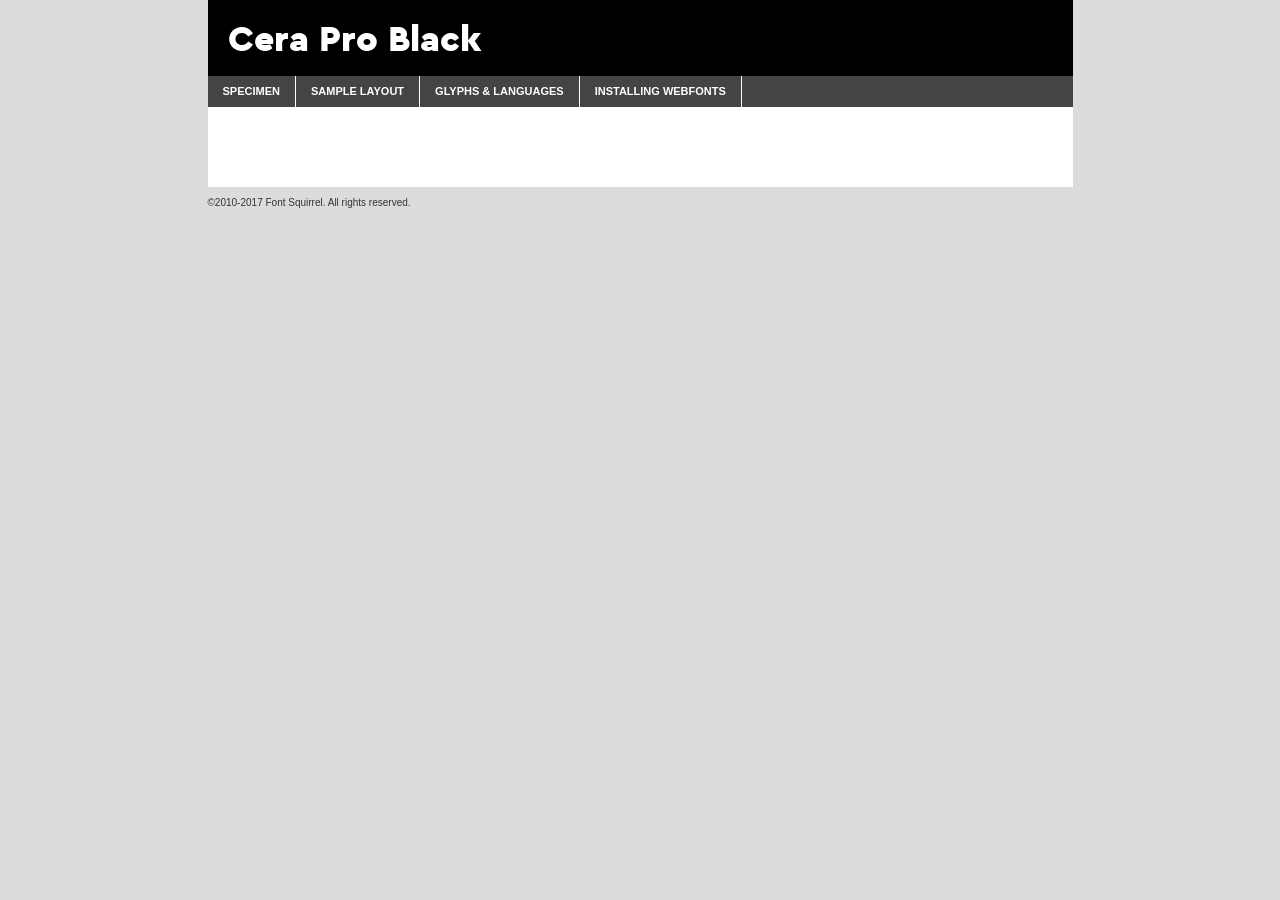
<file: css/fonts/webfontkit-20200326-070929/cera_pro_black-demo.html>
<!DOCTYPE html PUBLIC "-//W3C//DTD XHTML 1.0 Transitional//EN"
	"http://www.w3.org/TR/xhtml1/DTD/xhtml1-transitional.dtd">

<html xmlns="http://www.w3.org/1999/xhtml" xml:lang="en" lang="en">
<head>
	<meta http-equiv="Content-Type" content="text/html; charset=utf-8" />
	<script src="http://ajax.googleapis.com/ajax/libs/jquery/1.7.2/jquery.min.js" type="text/javascript" charset="utf-8"></script>
	<script type="text/javascript">
	(function($){$.fn.easyTabs=function(option){var param=jQuery.extend({fadeSpeed:"fast",defaultContent:1,activeClass:'active'},option);$(this).each(function(){var thisId="#"+this.id;if(param.defaultContent==''){param.defaultContent=1;}
	if(typeof param.defaultContent=="number")
	{var defaultTab=$(thisId+" .tabs li:eq("+(param.defaultContent-1)+") a").attr('href').substr(1);}else{var defaultTab=param.defaultContent;}
	$(thisId+" .tabs li a").each(function(){var tabToHide=$(this).attr('href').substr(1);$("#"+tabToHide).addClass('easytabs-tab-content');});hideAll();changeContent(defaultTab);function hideAll(){$(thisId+" .easytabs-tab-content").hide();}
	function changeContent(tabId){hideAll();$(thisId+" .tabs li").removeClass(param.activeClass);$(thisId+" .tabs li a[href=#"+tabId+"]").closest('li').addClass(param.activeClass);if(param.fadeSpeed!="none")
	{$(thisId+" #"+tabId).fadeIn(param.fadeSpeed);}else{$(thisId+" #"+tabId).show();}}
	$(thisId+" .tabs li").click(function(){var tabId=$(this).find('a').attr('href').substr(1);changeContent(tabId);return false;});});}})(jQuery);
	</script>
	<link rel="stylesheet" href="specimen_files/specimen_stylesheet.css" type="text/css" charset="utf-8" />
	<link rel="stylesheet" href="stylesheet.css" type="text/css" charset="utf-8" />

	<style type="text/css">
					body{
				font-family: 'cera_problack';
							}
		</style>

	<title>Cera Pro Black Specimen</title>
	
	
	<script type="text/javascript" charset="utf-8">
		$(document).ready(function() {
			$('#container').easyTabs({defaultContent:1});
		});
	</script>
</head>

<body>
<div id="container">
	<div id="header">
		Cera Pro Black	</div>
	<ul class="tabs">
		<li><a href="#specimen">Specimen</a></li>
		<li><a href="#layout">Sample Layout</a></li>
				<li><a href="#glyphs">Glyphs &amp; Languages</a></li>
		<li><a href="#installing">Installing Webfonts</a></li>
		
	</ul>
	
	<div id="main_content">

		
			<div id="specimen">
		
				<div class="section">
					<div class="grid12 firstcol">
						<div class="huge">AaBb</div>
					</div>
				</div>
		
				<div class="section">
					<div class="glyph_range">A&#x200B;B&#x200b;C&#x200b;D&#x200b;E&#x200b;F&#x200b;G&#x200b;H&#x200b;I&#x200b;J&#x200b;K&#x200b;L&#x200b;M&#x200b;N&#x200b;O&#x200b;P&#x200b;Q&#x200b;R&#x200b;S&#x200b;T&#x200b;U&#x200b;V&#x200b;W&#x200b;X&#x200b;Y&#x200b;Z&#x200b;a&#x200b;b&#x200b;c&#x200b;d&#x200b;e&#x200b;f&#x200b;g&#x200b;h&#x200b;i&#x200b;j&#x200b;k&#x200b;l&#x200b;m&#x200b;n&#x200b;o&#x200b;p&#x200b;q&#x200b;r&#x200b;s&#x200b;t&#x200b;u&#x200b;v&#x200b;w&#x200b;x&#x200b;y&#x200b;z&#x200b;1&#x200b;2&#x200b;3&#x200b;4&#x200b;5&#x200b;6&#x200b;7&#x200b;8&#x200b;9&#x200b;0&#x200b;&amp;&#x200b;.&#x200b;,&#x200b;?&#x200b;!&#x200b;&#64;&#x200b;(&#x200b;)&#x200b;#&#x200b;$&#x200b;%&#x200b;*&#x200b;+&#x200b;-&#x200b;=&#x200b;:&#x200b;;</div>
				</div>
				<div class="section">
					<div class="grid12 firstcol">
						<table class="sample_table">
							<tr><td>10</td><td class="size10">abcdefghijklmnopqrstuvwxyzABCDEFGHIJKLMNOPQRSTUVWXYZ0123456789abcdefghijklmnopqrstuvwxyzABCDEFGHIJKLMNOPQRSTUVWXYZ0123456789abcdefghijklmnopqrstuvwxyzABCDEFGHIJKLMNOPQRSTUVWXYZ</td></tr>
							<tr><td>11</td><td class="size11">abcdefghijklmnopqrstuvwxyzABCDEFGHIJKLMNOPQRSTUVWXYZ0123456789abcdefghijklmnopqrstuvwxyzABCDEFGHIJKLMNOPQRSTUVWXYZ0123456789abcdefghijklmnopqrstuvwxyzABCDEFGHIJKLMNOPQRSTUVWXYZ</td></tr>
							<tr><td>12</td><td class="size12">abcdefghijklmnopqrstuvwxyzABCDEFGHIJKLMNOPQRSTUVWXYZ0123456789abcdefghijklmnopqrstuvwxyzABCDEFGHIJKLMNOPQRSTUVWXYZ0123456789abcdefghijklmnopqrstuvwxyzABCDEFGHIJKLMNOPQRSTUVWXYZ</td></tr>
							<tr><td>13</td><td class="size13">abcdefghijklmnopqrstuvwxyzABCDEFGHIJKLMNOPQRSTUVWXYZ0123456789abcdefghijklmnopqrstuvwxyzABCDEFGHIJKLMNOPQRSTUVWXYZ0123456789abcdefghijklmnopqrstuvwxyzABCDEFGHIJKLMNOPQRSTUVWXYZ</td></tr>
							<tr><td>14</td><td class="size14">abcdefghijklmnopqrstuvwxyzABCDEFGHIJKLMNOPQRSTUVWXYZ0123456789abcdefghijklmnopqrstuvwxyzABCDEFGHIJKLMNOPQRSTUVWXYZ0123456789abcdefghijklmnopqrstuvwxyzABCDEFGHIJKLMNOPQRSTUVWXYZ</td></tr>
							<tr><td>16</td><td class="size16">abcdefghijklmnopqrstuvwxyzABCDEFGHIJKLMNOPQRSTUVWXYZ0123456789abcdefghijklmnopqrstuvwxyzABCDEFGHIJKLMNOPQRSTUVWXYZ</td></tr>
							<tr><td>18</td><td class="size18">abcdefghijklmnopqrstuvwxyzABCDEFGHIJKLMNOPQRSTUVWXYZ0123456789abcdefghijklmnopqrstuvwxyzABCDEFGHIJKLMNOPQRSTUVWXYZ</td></tr>
							<tr><td>20</td><td class="size20">abcdefghijklmnopqrstuvwxyzABCDEFGHIJKLMNOPQRSTUVWXYZ0123456789abcdefghijklmnopqrstuvwxyzABCDEFGHIJKLMNOPQRSTUVWXYZ</td></tr>
							<tr><td>24</td><td class="size24">abcdefghijklmnopqrstuvwxyzABCDEFGHIJKLMNOPQRSTUVWXYZ0123456789abcdefghijklmnopqrstuvwxyzABCDEFGHIJKLMNOPQRSTUVWXYZ</td></tr>
							<tr><td>30</td><td class="size30">abcdefghijklmnopqrstuvwxyzABCDEFGHIJKLMNOPQRSTUVWXYZ0123456789abcdefghijklmnopqrstuvwxyzABCDEFGHIJKLMNOPQRSTUVWXYZ</td></tr>
							<tr><td>36</td><td class="size36">abcdefghijklmnopqrstuvwxyzABCDEFGHIJKLMNOPQRSTUVWXYZ0123456789abcdefghijklmnopqrstuvwxyzABCDEFGHIJKLMNOPQRSTUVWXYZ</td></tr>
							<tr><td>48</td><td class="size48">abcdefghijklmnopqrstuvwxyzABCDEFGHIJKLMNOPQRSTUVWXYZ0123456789abcdefghijklmnopqrstuvwxyzABCDEFGHIJKLMNOPQRSTUVWXYZ</td></tr>
							<tr><td>60</td><td class="size60">abcdefghijklmnopqrstuvwxyzABCDEFGHIJKLMNOPQRSTUVWXYZ0123456789abcdefghijklmnopqrstuvwxyzABCDEFGHIJKLMNOPQRSTUVWXYZ</td></tr>
							<tr><td>72</td><td class="size72">abcdefghijklmnopqrstuvwxyzABCDEFGHIJKLMNOPQRSTUVWXYZ0123456789abcdefghijklmnopqrstuvwxyzABCDEFGHIJKLMNOPQRSTUVWXYZ</td></tr>
							<tr><td>90</td><td class="size90">abcdefghijklmnopqrstuvwxyzABCDEFGHIJKLMNOPQRSTUVWXYZ0123456789abcdefghijklmnopqrstuvwxyzABCDEFGHIJKLMNOPQRSTUVWXYZ</td></tr>
						</table>
				
					</div>
			
				</div>
		
		
		
								<div class="section" id="bodycomparison">


										<div id="xheight">
				<div class="fontbody">&#x25FC;&#x25FC;&#x25FC;&#x25FC;&#x25FC;&#x25FC;&#x25FC;&#x25FC;&#x25FC;&#x25FC;&#x25FC;&#x25FC;&#x25FC;&#x25FC;&#x25FC;&#x25FC;&#x25FC;&#x25FC;&#x25FC;&#x25FC;&#x25FC;&#x25FC;&#x25FC;&#x25FC;&#x25FC;&#x25FC;&#x25FC;&#x25FC;&#x25FC;&#x25FC;&#x25FC;&#x25FC;&#x25FC;&#x25FC;&#x25FC;&#x25FC;&#x25FC;&#x25FC;&#x25FC;&#x25FC;&#x25FC;&#x25FC;&#x25FC;&#x25FC;&#x25FC;&#x25FC;&#x25FC;&#x25FC;&#x25FC;&#x25FC;&#x25FC;&#x25FC;&#x25FC;&#x25FC;&#x25FC;&#x25FC;&#x25FC;&#x25FC;&#x25FC;&#x25FC;&#x25FC;&#x25FC;&#x25FC;&#x25FC;&#x25FC;&#x25FC;&#x25FC;&#x25FC;&#x25FC;&#x25FC;&#x25FC;&#x25FC;&#x25FC;&#x25FC;&#x25FC;&#x25FC;&#x25FC;&#x25FC;&#x25FC;&#x25FC;&#x25FC;&#x25FC;&#x25FC;&#x25FC;&#x25FC;&#x25FC;&#x25FC;&#x25FC;&#x25FC;&#x25FC;&#x25FC;&#x25FC;&#x25FC;&#x25FC;&#x25FC;&#x25FC;&#x25FC;&#x25FC;&#x25FC;body</div><div class="arialbody">body</div><div class="verdanabody">body</div><div class="georgiabody">body</div></div>
										<div class="fontbody" style="z-index:1">
											body<span>Cera Pro Black</span>
										</div>
										<div class="arialbody" style="z-index:1">
											body<span>Arial</span>
										</div>
										<div class="verdanabody" style="z-index:1">
											body<span>Verdana</span>
										</div>
										<div class="georgiabody" style="z-index:1">
											body<span>Georgia</span>
										</div>



								</div>
		
		
				<div class="section psample psample_row1" id="">
					
					<div class="grid2 firstcol">
						<p class="size10"><span>10.</span>Aenean lacinia bibendum nulla sed consectetur. Fusce dapibus, tellus ac cursus commodo, tortor mauris condimentum nibh, ut fermentum massa justo sit amet risus. Nullam id dolor id nibh ultricies vehicula ut id elit. Cum sociis natoque penatibus et magnis dis parturient montes, nascetur ridiculus mus. Nulla vitae elit libero, a pharetra augue.</p>
			
					</div>
					<div class="grid3">
						<p class="size11"><span>11.</span>Aenean lacinia bibendum nulla sed consectetur. Fusce dapibus, tellus ac cursus commodo, tortor mauris condimentum nibh, ut fermentum massa justo sit amet risus. Nullam id dolor id nibh ultricies vehicula ut id elit. Cum sociis natoque penatibus et magnis dis parturient montes, nascetur ridiculus mus. Nulla vitae elit libero, a pharetra augue.</p>
			
					</div>
					<div class="grid3">
						<p class="size12"><span>12.</span>Aenean lacinia bibendum nulla sed consectetur. Fusce dapibus, tellus ac cursus commodo, tortor mauris condimentum nibh, ut fermentum massa justo sit amet risus. Nullam id dolor id nibh ultricies vehicula ut id elit. Cum sociis natoque penatibus et magnis dis parturient montes, nascetur ridiculus mus. Nulla vitae elit libero, a pharetra augue.</p>
			
					</div>
					<div class="grid4">
						<p class="size13"><span>13.</span>Aenean lacinia bibendum nulla sed consectetur. Fusce dapibus, tellus ac cursus commodo, tortor mauris condimentum nibh, ut fermentum massa justo sit amet risus. Nullam id dolor id nibh ultricies vehicula ut id elit. Cum sociis natoque penatibus et magnis dis parturient montes, nascetur ridiculus mus. Nulla vitae elit libero, a pharetra augue.</p>
			
					</div>
					<div class="white_blend"></div>
					
				</div>
				<div class="section psample psample_row2" id="">
					<div class="grid3 firstcol">
						<p class="size14"><span>14.</span>Aenean lacinia bibendum nulla sed consectetur. Fusce dapibus, tellus ac cursus commodo, tortor mauris condimentum nibh, ut fermentum massa justo sit amet risus. Nullam id dolor id nibh ultricies vehicula ut id elit. Cum sociis natoque penatibus et magnis dis parturient montes, nascetur ridiculus mus. Nulla vitae elit libero, a pharetra augue.</p>
			
					</div>
					<div class="grid4">
						<p class="size16"><span>16.</span>Aenean lacinia bibendum nulla sed consectetur. Fusce dapibus, tellus ac cursus commodo, tortor mauris condimentum nibh, ut fermentum massa justo sit amet risus. Nullam id dolor id nibh ultricies vehicula ut id elit. Cum sociis natoque penatibus et magnis dis parturient montes, nascetur ridiculus mus. Nulla vitae elit libero, a pharetra augue.</p>
			
					</div>
					<div class="grid5">
						<p class="size18"><span>18.</span>Aenean lacinia bibendum nulla sed consectetur. Fusce dapibus, tellus ac cursus commodo, tortor mauris condimentum nibh, ut fermentum massa justo sit amet risus. Nullam id dolor id nibh ultricies vehicula ut id elit. Cum sociis natoque penatibus et magnis dis parturient montes, nascetur ridiculus mus. Nulla vitae elit libero, a pharetra augue.</p>
			
					</div>

					<div class="white_blend"></div>

				</div>
				
				<div class="section psample psample_row3" id="">
					<div class="grid5 firstcol">
						<p class="size20"><span>20.</span>Aenean lacinia bibendum nulla sed consectetur. Fusce dapibus, tellus ac cursus commodo, tortor mauris condimentum nibh, ut fermentum massa justo sit amet risus. Nullam id dolor id nibh ultricies vehicula ut id elit. Cum sociis natoque penatibus et magnis dis parturient montes, nascetur ridiculus mus. Nulla vitae elit libero, a pharetra augue.</p>
					</div>
					<div class="grid7">
						<p class="size24"><span>24.</span>Aenean lacinia bibendum nulla sed consectetur. Fusce dapibus, tellus ac cursus commodo, tortor mauris condimentum nibh, ut fermentum massa justo sit amet risus. Nullam id dolor id nibh ultricies vehicula ut id elit. Cum sociis natoque penatibus et magnis dis parturient montes, nascetur ridiculus mus. Nulla vitae elit libero, a pharetra augue.</p>
					</div>
					
					<div class="white_blend"></div>
					
				</div>
				
				<div class="section psample psample_row4" id="">
					<div class="grid12 firstcol">
						<p class="size30"><span>30.</span>Aenean lacinia bibendum nulla sed consectetur. Fusce dapibus, tellus ac cursus commodo, tortor mauris condimentum nibh, ut fermentum massa justo sit amet risus. Nullam id dolor id nibh ultricies vehicula ut id elit. Cum sociis natoque penatibus et magnis dis parturient montes, nascetur ridiculus mus. Nulla vitae elit libero, a pharetra augue.</p>
					</div>
					<div class="white_blend"></div>
					
				</div>
				
				
				
				<div class="section psample psample_row1 fullreverse">
					<div class="grid2 firstcol">
						<p class="size10"><span>10.</span>Aenean lacinia bibendum nulla sed consectetur. Fusce dapibus, tellus ac cursus commodo, tortor mauris condimentum nibh, ut fermentum massa justo sit amet risus. Nullam id dolor id nibh ultricies vehicula ut id elit. Cum sociis natoque penatibus et magnis dis parturient montes, nascetur ridiculus mus. Nulla vitae elit libero, a pharetra augue.</p>
			
					</div>
					<div class="grid3">
						<p class="size11"><span>11.</span>Aenean lacinia bibendum nulla sed consectetur. Fusce dapibus, tellus ac cursus commodo, tortor mauris condimentum nibh, ut fermentum massa justo sit amet risus. Nullam id dolor id nibh ultricies vehicula ut id elit. Cum sociis natoque penatibus et magnis dis parturient montes, nascetur ridiculus mus. Nulla vitae elit libero, a pharetra augue.</p>
			
					</div>
					<div class="grid3">
						<p class="size12"><span>12.</span>Aenean lacinia bibendum nulla sed consectetur. Fusce dapibus, tellus ac cursus commodo, tortor mauris condimentum nibh, ut fermentum massa justo sit amet risus. Nullam id dolor id nibh ultricies vehicula ut id elit. Cum sociis natoque penatibus et magnis dis parturient montes, nascetur ridiculus mus. Nulla vitae elit libero, a pharetra augue.</p>
			
					</div>
					<div class="grid4">
						<p class="size13"><span>13.</span>Aenean lacinia bibendum nulla sed consectetur. Fusce dapibus, tellus ac cursus commodo, tortor mauris condimentum nibh, ut fermentum massa justo sit amet risus. Nullam id dolor id nibh ultricies vehicula ut id elit. Cum sociis natoque penatibus et magnis dis parturient montes, nascetur ridiculus mus. Nulla vitae elit libero, a pharetra augue.</p>
			
					</div>
					<div class="black_blend"></div>
					
				</div>
				
				<div class="section psample psample_row2 fullreverse">
					<div class="grid3 firstcol">
						<p class="size14"><span>14.</span>Aenean lacinia bibendum nulla sed consectetur. Fusce dapibus, tellus ac cursus commodo, tortor mauris condimentum nibh, ut fermentum massa justo sit amet risus. Nullam id dolor id nibh ultricies vehicula ut id elit. Cum sociis natoque penatibus et magnis dis parturient montes, nascetur ridiculus mus. Nulla vitae elit libero, a pharetra augue.</p>
			
					</div>
					<div class="grid4">
						<p class="size16"><span>16.</span>Aenean lacinia bibendum nulla sed consectetur. Fusce dapibus, tellus ac cursus commodo, tortor mauris condimentum nibh, ut fermentum massa justo sit amet risus. Nullam id dolor id nibh ultricies vehicula ut id elit. Cum sociis natoque penatibus et magnis dis parturient montes, nascetur ridiculus mus. Nulla vitae elit libero, a pharetra augue.</p>
			
					</div>
					<div class="grid5">
						<p class="size18"><span>18.</span>Aenean lacinia bibendum nulla sed consectetur. Fusce dapibus, tellus ac cursus commodo, tortor mauris condimentum nibh, ut fermentum massa justo sit amet risus. Nullam id dolor id nibh ultricies vehicula ut id elit. Cum sociis natoque penatibus et magnis dis parturient montes, nascetur ridiculus mus. Nulla vitae elit libero, a pharetra augue.</p>
			
					</div>
					<div class="black_blend"></div>

				</div>
				
				<div class="section psample fullreverse psample_row3" id="">
					<div class="grid5 firstcol">
						<p class="size20"><span>20.</span>Aenean lacinia bibendum nulla sed consectetur. Fusce dapibus, tellus ac cursus commodo, tortor mauris condimentum nibh, ut fermentum massa justo sit amet risus. Nullam id dolor id nibh ultricies vehicula ut id elit. Cum sociis natoque penatibus et magnis dis parturient montes, nascetur ridiculus mus. Nulla vitae elit libero, a pharetra augue.</p>
					</div>
					<div class="grid7">
						<p class="size24"><span>24.</span>Aenean lacinia bibendum nulla sed consectetur. Fusce dapibus, tellus ac cursus commodo, tortor mauris condimentum nibh, ut fermentum massa justo sit amet risus. Nullam id dolor id nibh ultricies vehicula ut id elit. Cum sociis natoque penatibus et magnis dis parturient montes, nascetur ridiculus mus. Nulla vitae elit libero, a pharetra augue.</p>
					</div>
					
					<div class="black_blend"></div>
					
				</div>
				
				<div class="section psample fullreverse psample_row4" id="" style="border-bottom: 20px #000 solid;">
					<div class="grid12 firstcol">
						<p class="size30"><span>30.</span>Aenean lacinia bibendum nulla sed consectetur. Fusce dapibus, tellus ac cursus commodo, tortor mauris condimentum nibh, ut fermentum massa justo sit amet risus. Nullam id dolor id nibh ultricies vehicula ut id elit. Cum sociis natoque penatibus et magnis dis parturient montes, nascetur ridiculus mus. Nulla vitae elit libero, a pharetra augue.</p>
					</div>
					<div class="black_blend"></div>
					
				</div>
				
				
				
				
			</div>
			
			<div id="layout">
				
				<div class="section">
					
					<div class="grid12 firstcol">
						<h1>Lorem Ipsum Dolor</h1>
						<h2>Etiam porta sem malesuada magna mollis euismod</h2>
						
						<p class="byline">By <a href="#link">Aenean Lacinia</a></p>
					</div>
				</div>
				<div class="section">
					<div class="grid8 firstcol">
						<p class="large">Donec sed odio dui. Morbi leo risus, porta ac consectetur ac, vestibulum at eros. Fusce dapibus, tellus ac cursus commodo, tortor mauris condimentum nibh, ut fermentum massa justo sit amet risus. </p>

						
						<h3>Pellentesque ornare sem</h3>

						<p>Maecenas sed diam eget risus varius blandit sit amet non magna. Maecenas faucibus mollis interdum. Donec ullamcorper nulla non metus auctor fringilla. Nullam id dolor id nibh ultricies vehicula ut id elit. Nullam id dolor id nibh ultricies vehicula ut id elit. </p>

						<p>Aenean eu leo quam. Pellentesque ornare sem lacinia quam venenatis vestibulum. Lorem ipsum dolor sit amet, consectetur adipiscing elit. Cum sociis natoque penatibus et magnis dis parturient montes, nascetur ridiculus mus. </p>

						<p>Nulla vitae elit libero, a pharetra augue. Praesent commodo cursus magna, vel scelerisque nisl consectetur et. Aenean lacinia bibendum nulla sed consectetur. </p>

						<p>Nullam quis risus eget urna mollis ornare vel eu leo. Nullam quis risus eget urna mollis ornare vel eu leo. Maecenas sed diam eget risus varius blandit sit amet non magna. Donec ullamcorper nulla non metus auctor fringilla. </p>

						<h3>Cras mattis consectetur</h3>

						<p>Aenean eu leo quam. Pellentesque ornare sem lacinia quam venenatis vestibulum. Aenean lacinia bibendum nulla sed consectetur. Integer posuere erat a ante venenatis dapibus posuere velit aliquet. Cras mattis consectetur purus sit amet fermentum. </p>

						<p>Nullam id dolor id nibh ultricies vehicula ut id elit. Nullam quis risus eget urna mollis ornare vel eu leo. Cras mattis consectetur purus sit amet fermentum.</p>
					</div>
					
					<div class="grid4 sidebar">
						
						<div class="box reverse">
							<p class="last">Nullam quis risus eget urna mollis ornare vel eu leo. Donec ullamcorper nulla non metus auctor fringilla. Cras mattis consectetur purus sit amet fermentum. Sed posuere consectetur est at lobortis. Lorem ipsum dolor sit amet, consectetur adipiscing elit. </p>
						</div>
						
						<p class="caption">Maecenas sed diam eget risus varius.</p>

						<p>Vestibulum id ligula porta felis euismod semper. Integer posuere erat a ante venenatis dapibus posuere velit aliquet. Vestibulum id ligula porta felis euismod semper. Sed posuere consectetur est at lobortis. Maecenas sed diam eget risus varius blandit sit amet non magna. Fusce dapibus, tellus ac cursus commodo, tortor mauris condimentum nibh, ut fermentum massa justo sit amet risus. </p>

					

						<p>Duis mollis, est non commodo luctus, nisi erat porttitor ligula, eget lacinia odio sem nec elit. Aenean lacinia bibendum nulla sed consectetur. Vivamus sagittis lacus vel augue laoreet rutrum faucibus dolor auctor. Aenean lacinia bibendum nulla sed consectetur. Nullam quis risus eget urna mollis ornare vel eu leo. </p>

						<p>Praesent commodo cursus magna, vel scelerisque nisl consectetur et. Donec ullamcorper nulla non metus auctor fringilla. Maecenas faucibus mollis interdum. Fusce dapibus, tellus ac cursus commodo, tortor mauris condimentum nibh, ut fermentum massa justo sit amet risus. </p>

					</div>
				</div>
				
			</div>


			



		<div id="glyphs">
			<div class="section">
				<div class="grid12 firstcol">
			
				<h1>Language Support</h1>
				<p>The subset of Cera Pro Black in this kit supports the following languages:<br />
			
					Albanian, Basque, Breton, Chamorro, Danish, Dutch, English, Faroese, Finnish, French, Frisian, Galician, German, Icelandic, Italian, Malagasy, Norwegian, Portuguese, Spanish, Alsatian, Aragonese, Arapaho, Arrernte, Asturian, Aymara, Bislama, Cebuano, Corsican, Fijian, French_creole, Genoese, Gilbertese, Greenlandic, Haitian_creole, Hiligaynon, Hmong, Hopi, Ibanag, Iloko_ilokano, Indonesian, Interglossa_glosa, Interlingua, Irish_gaelic, Jerriais, Lojban, Lombard, Luxembourgeois, Manx, Mohawk, Norfolk_pitcairnese, Occitan, Oromo, Pangasinan, Papiamento, Piedmontese, Potawatomi, Rhaeto-romance, Romansh, Rotokas, Sami_lule, Samoan, Sardinian, Scots_gaelic, Seychelles_creole, Shona, Sicilian, Somali, Southern_ndebele, Swahili, Swati_swazi, Tagalog_filipino_pilipino, Tetum, Tok_pisin, Uyghur_latinized, Volapuk, Walloon, Warlpiri, Xhosa, Yapese, Zulu, Latinbasic, Ubasic, Demo				</p>
				<h1>Glyph Chart</h1>
				<p>The subset of Cera Pro Black in this kit includes all the glyphs listed below. Unicode entities are included above each glyph to help you insert individual characters into your layout.</p>
				<div id="glyph_chart">
			
																				 <div><p>&amp;#32;</p>&#32;</div>
																				 <div><p>&amp;#33;</p>&#33;</div>
																				 <div><p>&amp;#34;</p>&#34;</div>
																				 <div><p>&amp;#35;</p>&#35;</div>
																				 <div><p>&amp;#36;</p>&#36;</div>
																				 <div><p>&amp;#37;</p>&#37;</div>
																				 <div><p>&amp;#38;</p>&#38;</div>
																				 <div><p>&amp;#39;</p>&#39;</div>
																				 <div><p>&amp;#40;</p>&#40;</div>
																				 <div><p>&amp;#41;</p>&#41;</div>
																				 <div><p>&amp;#42;</p>&#42;</div>
																				 <div><p>&amp;#43;</p>&#43;</div>
																				 <div><p>&amp;#44;</p>&#44;</div>
																				 <div><p>&amp;#45;</p>&#45;</div>
																				 <div><p>&amp;#46;</p>&#46;</div>
																				 <div><p>&amp;#47;</p>&#47;</div>
																				 <div><p>&amp;#48;</p>&#48;</div>
																				 <div><p>&amp;#49;</p>&#49;</div>
																				 <div><p>&amp;#50;</p>&#50;</div>
																				 <div><p>&amp;#51;</p>&#51;</div>
																				 <div><p>&amp;#52;</p>&#52;</div>
																				 <div><p>&amp;#53;</p>&#53;</div>
																				 <div><p>&amp;#54;</p>&#54;</div>
																				 <div><p>&amp;#55;</p>&#55;</div>
																				 <div><p>&amp;#56;</p>&#56;</div>
																				 <div><p>&amp;#57;</p>&#57;</div>
																				 <div><p>&amp;#58;</p>&#58;</div>
																				 <div><p>&amp;#59;</p>&#59;</div>
																				 <div><p>&amp;#60;</p>&#60;</div>
																				 <div><p>&amp;#61;</p>&#61;</div>
																				 <div><p>&amp;#62;</p>&#62;</div>
																				 <div><p>&amp;#63;</p>&#63;</div>
																				 <div><p>&amp;#64;</p>&#64;</div>
																				 <div><p>&amp;#65;</p>&#65;</div>
																				 <div><p>&amp;#66;</p>&#66;</div>
																				 <div><p>&amp;#67;</p>&#67;</div>
																				 <div><p>&amp;#68;</p>&#68;</div>
																				 <div><p>&amp;#69;</p>&#69;</div>
																				 <div><p>&amp;#70;</p>&#70;</div>
																				 <div><p>&amp;#71;</p>&#71;</div>
																				 <div><p>&amp;#72;</p>&#72;</div>
																				 <div><p>&amp;#73;</p>&#73;</div>
																				 <div><p>&amp;#74;</p>&#74;</div>
																				 <div><p>&amp;#75;</p>&#75;</div>
																				 <div><p>&amp;#76;</p>&#76;</div>
																				 <div><p>&amp;#77;</p>&#77;</div>
																				 <div><p>&amp;#78;</p>&#78;</div>
																				 <div><p>&amp;#79;</p>&#79;</div>
																				 <div><p>&amp;#80;</p>&#80;</div>
																				 <div><p>&amp;#81;</p>&#81;</div>
																				 <div><p>&amp;#82;</p>&#82;</div>
																				 <div><p>&amp;#83;</p>&#83;</div>
																				 <div><p>&amp;#84;</p>&#84;</div>
																				 <div><p>&amp;#85;</p>&#85;</div>
																				 <div><p>&amp;#86;</p>&#86;</div>
																				 <div><p>&amp;#87;</p>&#87;</div>
																				 <div><p>&amp;#88;</p>&#88;</div>
																				 <div><p>&amp;#89;</p>&#89;</div>
																				 <div><p>&amp;#90;</p>&#90;</div>
																				 <div><p>&amp;#91;</p>&#91;</div>
																				 <div><p>&amp;#92;</p>&#92;</div>
																				 <div><p>&amp;#93;</p>&#93;</div>
																				 <div><p>&amp;#94;</p>&#94;</div>
																				 <div><p>&amp;#95;</p>&#95;</div>
																				 <div><p>&amp;#96;</p>&#96;</div>
																				 <div><p>&amp;#97;</p>&#97;</div>
																				 <div><p>&amp;#98;</p>&#98;</div>
																				 <div><p>&amp;#99;</p>&#99;</div>
																				 <div><p>&amp;#100;</p>&#100;</div>
																				 <div><p>&amp;#101;</p>&#101;</div>
																				 <div><p>&amp;#102;</p>&#102;</div>
																				 <div><p>&amp;#103;</p>&#103;</div>
																				 <div><p>&amp;#104;</p>&#104;</div>
																				 <div><p>&amp;#105;</p>&#105;</div>
																				 <div><p>&amp;#106;</p>&#106;</div>
																				 <div><p>&amp;#107;</p>&#107;</div>
																				 <div><p>&amp;#108;</p>&#108;</div>
																				 <div><p>&amp;#109;</p>&#109;</div>
																				 <div><p>&amp;#110;</p>&#110;</div>
																				 <div><p>&amp;#111;</p>&#111;</div>
																				 <div><p>&amp;#112;</p>&#112;</div>
																				 <div><p>&amp;#113;</p>&#113;</div>
																				 <div><p>&amp;#114;</p>&#114;</div>
																				 <div><p>&amp;#115;</p>&#115;</div>
																				 <div><p>&amp;#116;</p>&#116;</div>
																				 <div><p>&amp;#117;</p>&#117;</div>
																				 <div><p>&amp;#118;</p>&#118;</div>
																				 <div><p>&amp;#119;</p>&#119;</div>
																				 <div><p>&amp;#120;</p>&#120;</div>
																				 <div><p>&amp;#121;</p>&#121;</div>
																				 <div><p>&amp;#122;</p>&#122;</div>
																				 <div><p>&amp;#123;</p>&#123;</div>
																				 <div><p>&amp;#124;</p>&#124;</div>
																				 <div><p>&amp;#125;</p>&#125;</div>
																				 <div><p>&amp;#126;</p>&#126;</div>
																				 <div><p>&amp;#160;</p>&#160;</div>
																				 <div><p>&amp;#161;</p>&#161;</div>
																				 <div><p>&amp;#162;</p>&#162;</div>
																				 <div><p>&amp;#163;</p>&#163;</div>
																				 <div><p>&amp;#164;</p>&#164;</div>
																				 <div><p>&amp;#165;</p>&#165;</div>
																				 <div><p>&amp;#166;</p>&#166;</div>
																				 <div><p>&amp;#167;</p>&#167;</div>
																				 <div><p>&amp;#168;</p>&#168;</div>
																				 <div><p>&amp;#169;</p>&#169;</div>
																				 <div><p>&amp;#170;</p>&#170;</div>
																				 <div><p>&amp;#171;</p>&#171;</div>
																				 <div><p>&amp;#172;</p>&#172;</div>
																				 <div><p>&amp;#173;</p>&#173;</div>
																				 <div><p>&amp;#174;</p>&#174;</div>
																				 <div><p>&amp;#175;</p>&#175;</div>
																				 <div><p>&amp;#176;</p>&#176;</div>
																				 <div><p>&amp;#177;</p>&#177;</div>
																				 <div><p>&amp;#178;</p>&#178;</div>
																				 <div><p>&amp;#179;</p>&#179;</div>
																				 <div><p>&amp;#180;</p>&#180;</div>
																				 <div><p>&amp;#181;</p>&#181;</div>
																				 <div><p>&amp;#182;</p>&#182;</div>
																				 <div><p>&amp;#183;</p>&#183;</div>
																				 <div><p>&amp;#184;</p>&#184;</div>
																				 <div><p>&amp;#185;</p>&#185;</div>
																				 <div><p>&amp;#186;</p>&#186;</div>
																				 <div><p>&amp;#187;</p>&#187;</div>
																				 <div><p>&amp;#188;</p>&#188;</div>
																				 <div><p>&amp;#189;</p>&#189;</div>
																				 <div><p>&amp;#190;</p>&#190;</div>
																				 <div><p>&amp;#191;</p>&#191;</div>
																				 <div><p>&amp;#192;</p>&#192;</div>
																				 <div><p>&amp;#193;</p>&#193;</div>
																				 <div><p>&amp;#194;</p>&#194;</div>
																				 <div><p>&amp;#195;</p>&#195;</div>
																				 <div><p>&amp;#196;</p>&#196;</div>
																				 <div><p>&amp;#197;</p>&#197;</div>
																				 <div><p>&amp;#198;</p>&#198;</div>
																				 <div><p>&amp;#199;</p>&#199;</div>
																				 <div><p>&amp;#200;</p>&#200;</div>
																				 <div><p>&amp;#201;</p>&#201;</div>
																				 <div><p>&amp;#202;</p>&#202;</div>
																				 <div><p>&amp;#203;</p>&#203;</div>
																				 <div><p>&amp;#204;</p>&#204;</div>
																				 <div><p>&amp;#205;</p>&#205;</div>
																				 <div><p>&amp;#206;</p>&#206;</div>
																				 <div><p>&amp;#207;</p>&#207;</div>
																				 <div><p>&amp;#208;</p>&#208;</div>
																				 <div><p>&amp;#209;</p>&#209;</div>
																				 <div><p>&amp;#210;</p>&#210;</div>
																				 <div><p>&amp;#211;</p>&#211;</div>
																				 <div><p>&amp;#212;</p>&#212;</div>
																				 <div><p>&amp;#213;</p>&#213;</div>
																				 <div><p>&amp;#214;</p>&#214;</div>
																				 <div><p>&amp;#215;</p>&#215;</div>
																				 <div><p>&amp;#216;</p>&#216;</div>
																				 <div><p>&amp;#217;</p>&#217;</div>
																				 <div><p>&amp;#218;</p>&#218;</div>
																				 <div><p>&amp;#219;</p>&#219;</div>
																				 <div><p>&amp;#220;</p>&#220;</div>
																				 <div><p>&amp;#221;</p>&#221;</div>
																				 <div><p>&amp;#222;</p>&#222;</div>
																				 <div><p>&amp;#223;</p>&#223;</div>
																				 <div><p>&amp;#224;</p>&#224;</div>
																				 <div><p>&amp;#225;</p>&#225;</div>
																				 <div><p>&amp;#226;</p>&#226;</div>
																				 <div><p>&amp;#227;</p>&#227;</div>
																				 <div><p>&amp;#228;</p>&#228;</div>
																				 <div><p>&amp;#229;</p>&#229;</div>
																				 <div><p>&amp;#230;</p>&#230;</div>
																				 <div><p>&amp;#231;</p>&#231;</div>
																				 <div><p>&amp;#232;</p>&#232;</div>
																				 <div><p>&amp;#233;</p>&#233;</div>
																				 <div><p>&amp;#234;</p>&#234;</div>
																				 <div><p>&amp;#235;</p>&#235;</div>
																				 <div><p>&amp;#236;</p>&#236;</div>
																				 <div><p>&amp;#237;</p>&#237;</div>
																				 <div><p>&amp;#238;</p>&#238;</div>
																				 <div><p>&amp;#239;</p>&#239;</div>
																				 <div><p>&amp;#240;</p>&#240;</div>
																				 <div><p>&amp;#241;</p>&#241;</div>
																				 <div><p>&amp;#242;</p>&#242;</div>
																				 <div><p>&amp;#243;</p>&#243;</div>
																				 <div><p>&amp;#244;</p>&#244;</div>
																				 <div><p>&amp;#245;</p>&#245;</div>
																				 <div><p>&amp;#246;</p>&#246;</div>
																				 <div><p>&amp;#247;</p>&#247;</div>
																				 <div><p>&amp;#248;</p>&#248;</div>
																				 <div><p>&amp;#249;</p>&#249;</div>
																				 <div><p>&amp;#250;</p>&#250;</div>
																				 <div><p>&amp;#251;</p>&#251;</div>
																				 <div><p>&amp;#252;</p>&#252;</div>
																				 <div><p>&amp;#253;</p>&#253;</div>
																				 <div><p>&amp;#254;</p>&#254;</div>
																				 <div><p>&amp;#255;</p>&#255;</div>
																				 <div><p>&amp;#338;</p>&#338;</div>
																				 <div><p>&amp;#339;</p>&#339;</div>
																				 <div><p>&amp;#376;</p>&#376;</div>
																				 <div><p>&amp;#710;</p>&#710;</div>
																				 <div><p>&amp;#732;</p>&#732;</div>
																				 <div><p>&amp;#8192;</p>&#8192;</div>
																				 <div><p>&amp;#8193;</p>&#8193;</div>
																				 <div><p>&amp;#8194;</p>&#8194;</div>
																				 <div><p>&amp;#8195;</p>&#8195;</div>
																				 <div><p>&amp;#8196;</p>&#8196;</div>
																				 <div><p>&amp;#8197;</p>&#8197;</div>
																				 <div><p>&amp;#8198;</p>&#8198;</div>
																				 <div><p>&amp;#8199;</p>&#8199;</div>
																				 <div><p>&amp;#8200;</p>&#8200;</div>
																				 <div><p>&amp;#8201;</p>&#8201;</div>
																				 <div><p>&amp;#8202;</p>&#8202;</div>
																				 <div><p>&amp;#8208;</p>&#8208;</div>
																				 <div><p>&amp;#8209;</p>&#8209;</div>
																				 <div><p>&amp;#8210;</p>&#8210;</div>
																				 <div><p>&amp;#8211;</p>&#8211;</div>
																				 <div><p>&amp;#8212;</p>&#8212;</div>
																				 <div><p>&amp;#8216;</p>&#8216;</div>
																				 <div><p>&amp;#8217;</p>&#8217;</div>
																				 <div><p>&amp;#8218;</p>&#8218;</div>
																				 <div><p>&amp;#8220;</p>&#8220;</div>
																				 <div><p>&amp;#8221;</p>&#8221;</div>
																				 <div><p>&amp;#8222;</p>&#8222;</div>
																				 <div><p>&amp;#8226;</p>&#8226;</div>
																				 <div><p>&amp;#8230;</p>&#8230;</div>
																				 <div><p>&amp;#8239;</p>&#8239;</div>
																				 <div><p>&amp;#8249;</p>&#8249;</div>
																				 <div><p>&amp;#8250;</p>&#8250;</div>
																				 <div><p>&amp;#8287;</p>&#8287;</div>
																				 <div><p>&amp;#8364;</p>&#8364;</div>
																				 <div><p>&amp;#8482;</p>&#8482;</div>
																				 <div><p>&amp;#9724;</p>&#9724;</div>
																				 <div><p>&amp;#64257;</p>&#64257;</div>
																				 <div><p>&amp;#64258;</p>&#64258;</div>
																																																</div>	
				</div>
		
		
			</div>
		</div>
		
		
		<div id="specs">
			
		</div>
	
		<div id="installing">
			<div class="section">
				<div class="grid7 firstcol">
					<h1>Installing Webfonts</h1>
					
					<p>Webfonts are supported by all major browser platforms but not all in the same way. There are currently four different font formats that must be included in order to target all browsers. This includes TTF, WOFF, EOT and SVG.</p>
					
					<h2>1. Upload your webfonts</h2>
					<p>You must upload your webfont kit to your website. They should be in or near the same directory as your CSS files.</p>
					
					<h2>2. Include the webfont stylesheet</h2>
					<p>A special CSS @font-face declaration helps the various browsers select the appropriate font it needs without causing you a bunch of headaches. Learn more about this syntax by reading the <a href="https://www.fontspring.com/blog/further-hardening-of-the-bulletproof-syntax">Fontspring blog post</a> about it. The code for it is as follows:</p>


<code>
@font-face{ 
	font-family: 'MyWebFont';
	src: url('WebFont.eot');
	src: url('WebFont.eot?#iefix') format('embedded-opentype'),
	     url('WebFont.woff') format('woff'),
	     url('WebFont.ttf') format('truetype'),
	     url('WebFont.svg#webfont') format('svg');
}
</code>

	<p>We've already gone ahead and generated the code for you. All you have to do is link to the stylesheet in your HTML, like this:</p>
	<code>&lt;link rel=&quot;stylesheet&quot; href=&quot;stylesheet.css&quot; type=&quot;text/css&quot; charset=&quot;utf-8&quot; /&gt;</code>

					<h2>3. Modify your own stylesheet</h2>
					<p>To take advantage of your new fonts, you must tell your stylesheet to use them. Look at the original @font-face declaration above and find the property called "font-family." The name linked there will be what you use to reference the font. Prepend that webfont name to the font stack in the "font-family" property, inside the selector you want to change. For example:</p>
<code>p { font-family: 'WebFont', Arial, sans-serif; }</code>

<h2>4. Test</h2>
<p>Getting webfonts to work cross-browser <em>can</em> be tricky. Use the information in the sidebar to help you if you find that fonts aren't loading in a particular browser.</p>
				</div>
				
				<div class="grid5 sidebar">
					<div class="box">
						<h2>Troubleshooting<br />Font-Face Problems</h2>
						<p>Having trouble getting your webfonts to load in your new website? Here are some tips to sort out what might be the problem.</p>

						<h3>Fonts not showing in any browser</h3>

						<p>This sounds like you need to work on the plumbing. You either did not upload the fonts to the correct directory, or you did not link the fonts properly in the CSS. If you've confirmed that all this is correct and you still have a problem, take a look at your .htaccess file and see if requests are getting intercepted.</p>

						<h3>Fonts not loading in iPhone or iPad</h3>

						<p>The most common problem here is that you are serving the fonts from an IIS server. IIS refuses to serve files that have unknown MIME types. If that is the case, you must set the MIME type for SVG to "image/svg+xml" in the server settings. Follow these instructions from Microsoft if you need help.</p>

						<h3>Fonts not loading in Firefox</h3>

						<p>The primary reason for this failure? You are still using a version Firefox older than 3.5. So upgrade already! If that isn't it, then you are very likely serving fonts from a different domain. Firefox requires that all font assets be served from the same domain. Lastly it is possible that you need to add WOFF to your list of MIME types (if you are serving via IIS.)</p>

						<h3>Fonts not loading in IE</h3>

						<p>Are you looking at Internet Explorer on an actual Windows machine or are you cheating by using a service like Adobe BrowserLab? Many of these screenshot services do not render @font-face for IE. Best to test it on a real machine.</p>

						<h3>Fonts not loading in IE9</h3>

						<p>IE9, like Firefox, requires that fonts be served from the same domain as the website. Make sure that is the case.</p>
					</div>
				</div>
			</div>
			
		</div>
	
	</div>
	<div id="footer">
		<p>&copy;2010-2017 Font Squirrel. All rights reserved.</p>
	</div>
</div>
</body>
</html>
</file>
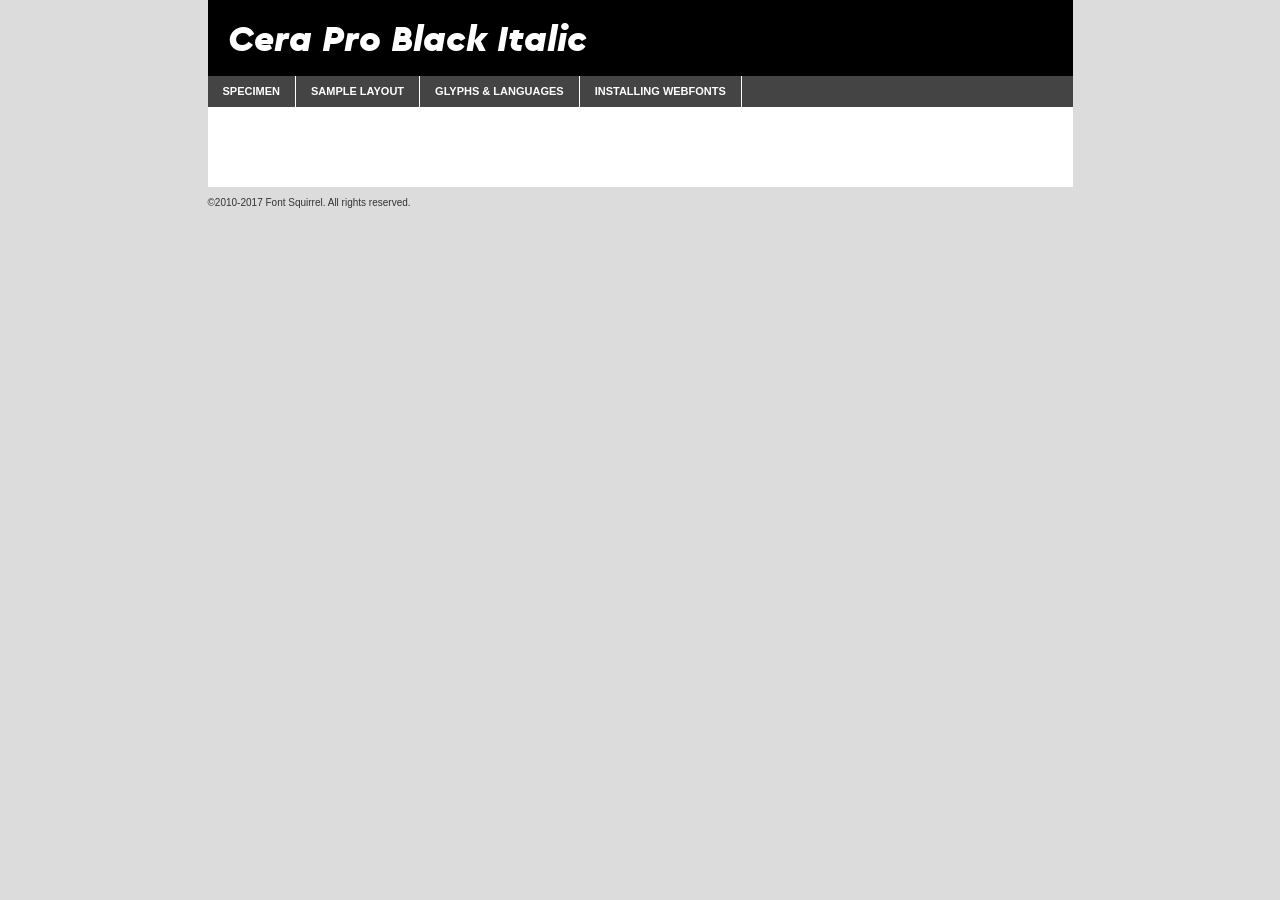
<file: css/fonts/webfontkit-20200326-070929/cera_pro_black_italic-demo.html>
<!DOCTYPE html PUBLIC "-//W3C//DTD XHTML 1.0 Transitional//EN"
	"http://www.w3.org/TR/xhtml1/DTD/xhtml1-transitional.dtd">

<html xmlns="http://www.w3.org/1999/xhtml" xml:lang="en" lang="en">
<head>
	<meta http-equiv="Content-Type" content="text/html; charset=utf-8" />
	<script src="http://ajax.googleapis.com/ajax/libs/jquery/1.7.2/jquery.min.js" type="text/javascript" charset="utf-8"></script>
	<script type="text/javascript">
	(function($){$.fn.easyTabs=function(option){var param=jQuery.extend({fadeSpeed:"fast",defaultContent:1,activeClass:'active'},option);$(this).each(function(){var thisId="#"+this.id;if(param.defaultContent==''){param.defaultContent=1;}
	if(typeof param.defaultContent=="number")
	{var defaultTab=$(thisId+" .tabs li:eq("+(param.defaultContent-1)+") a").attr('href').substr(1);}else{var defaultTab=param.defaultContent;}
	$(thisId+" .tabs li a").each(function(){var tabToHide=$(this).attr('href').substr(1);$("#"+tabToHide).addClass('easytabs-tab-content');});hideAll();changeContent(defaultTab);function hideAll(){$(thisId+" .easytabs-tab-content").hide();}
	function changeContent(tabId){hideAll();$(thisId+" .tabs li").removeClass(param.activeClass);$(thisId+" .tabs li a[href=#"+tabId+"]").closest('li').addClass(param.activeClass);if(param.fadeSpeed!="none")
	{$(thisId+" #"+tabId).fadeIn(param.fadeSpeed);}else{$(thisId+" #"+tabId).show();}}
	$(thisId+" .tabs li").click(function(){var tabId=$(this).find('a').attr('href').substr(1);changeContent(tabId);return false;});});}})(jQuery);
	</script>
	<link rel="stylesheet" href="specimen_files/specimen_stylesheet.css" type="text/css" charset="utf-8" />
	<link rel="stylesheet" href="stylesheet.css" type="text/css" charset="utf-8" />

	<style type="text/css">
					body{
				font-family: 'cera_problack_italic';
							}
		</style>

	<title>Cera Pro Black Italic Specimen</title>
	
	
	<script type="text/javascript" charset="utf-8">
		$(document).ready(function() {
			$('#container').easyTabs({defaultContent:1});
		});
	</script>
</head>

<body>
<div id="container">
	<div id="header">
		Cera Pro Black Italic	</div>
	<ul class="tabs">
		<li><a href="#specimen">Specimen</a></li>
		<li><a href="#layout">Sample Layout</a></li>
				<li><a href="#glyphs">Glyphs &amp; Languages</a></li>
		<li><a href="#installing">Installing Webfonts</a></li>
		
	</ul>
	
	<div id="main_content">

		
			<div id="specimen">
		
				<div class="section">
					<div class="grid12 firstcol">
						<div class="huge">AaBb</div>
					</div>
				</div>
		
				<div class="section">
					<div class="glyph_range">A&#x200B;B&#x200b;C&#x200b;D&#x200b;E&#x200b;F&#x200b;G&#x200b;H&#x200b;I&#x200b;J&#x200b;K&#x200b;L&#x200b;M&#x200b;N&#x200b;O&#x200b;P&#x200b;Q&#x200b;R&#x200b;S&#x200b;T&#x200b;U&#x200b;V&#x200b;W&#x200b;X&#x200b;Y&#x200b;Z&#x200b;a&#x200b;b&#x200b;c&#x200b;d&#x200b;e&#x200b;f&#x200b;g&#x200b;h&#x200b;i&#x200b;j&#x200b;k&#x200b;l&#x200b;m&#x200b;n&#x200b;o&#x200b;p&#x200b;q&#x200b;r&#x200b;s&#x200b;t&#x200b;u&#x200b;v&#x200b;w&#x200b;x&#x200b;y&#x200b;z&#x200b;1&#x200b;2&#x200b;3&#x200b;4&#x200b;5&#x200b;6&#x200b;7&#x200b;8&#x200b;9&#x200b;0&#x200b;&amp;&#x200b;.&#x200b;,&#x200b;?&#x200b;!&#x200b;&#64;&#x200b;(&#x200b;)&#x200b;#&#x200b;$&#x200b;%&#x200b;*&#x200b;+&#x200b;-&#x200b;=&#x200b;:&#x200b;;</div>
				</div>
				<div class="section">
					<div class="grid12 firstcol">
						<table class="sample_table">
							<tr><td>10</td><td class="size10">abcdefghijklmnopqrstuvwxyzABCDEFGHIJKLMNOPQRSTUVWXYZ0123456789abcdefghijklmnopqrstuvwxyzABCDEFGHIJKLMNOPQRSTUVWXYZ0123456789abcdefghijklmnopqrstuvwxyzABCDEFGHIJKLMNOPQRSTUVWXYZ</td></tr>
							<tr><td>11</td><td class="size11">abcdefghijklmnopqrstuvwxyzABCDEFGHIJKLMNOPQRSTUVWXYZ0123456789abcdefghijklmnopqrstuvwxyzABCDEFGHIJKLMNOPQRSTUVWXYZ0123456789abcdefghijklmnopqrstuvwxyzABCDEFGHIJKLMNOPQRSTUVWXYZ</td></tr>
							<tr><td>12</td><td class="size12">abcdefghijklmnopqrstuvwxyzABCDEFGHIJKLMNOPQRSTUVWXYZ0123456789abcdefghijklmnopqrstuvwxyzABCDEFGHIJKLMNOPQRSTUVWXYZ0123456789abcdefghijklmnopqrstuvwxyzABCDEFGHIJKLMNOPQRSTUVWXYZ</td></tr>
							<tr><td>13</td><td class="size13">abcdefghijklmnopqrstuvwxyzABCDEFGHIJKLMNOPQRSTUVWXYZ0123456789abcdefghijklmnopqrstuvwxyzABCDEFGHIJKLMNOPQRSTUVWXYZ0123456789abcdefghijklmnopqrstuvwxyzABCDEFGHIJKLMNOPQRSTUVWXYZ</td></tr>
							<tr><td>14</td><td class="size14">abcdefghijklmnopqrstuvwxyzABCDEFGHIJKLMNOPQRSTUVWXYZ0123456789abcdefghijklmnopqrstuvwxyzABCDEFGHIJKLMNOPQRSTUVWXYZ0123456789abcdefghijklmnopqrstuvwxyzABCDEFGHIJKLMNOPQRSTUVWXYZ</td></tr>
							<tr><td>16</td><td class="size16">abcdefghijklmnopqrstuvwxyzABCDEFGHIJKLMNOPQRSTUVWXYZ0123456789abcdefghijklmnopqrstuvwxyzABCDEFGHIJKLMNOPQRSTUVWXYZ</td></tr>
							<tr><td>18</td><td class="size18">abcdefghijklmnopqrstuvwxyzABCDEFGHIJKLMNOPQRSTUVWXYZ0123456789abcdefghijklmnopqrstuvwxyzABCDEFGHIJKLMNOPQRSTUVWXYZ</td></tr>
							<tr><td>20</td><td class="size20">abcdefghijklmnopqrstuvwxyzABCDEFGHIJKLMNOPQRSTUVWXYZ0123456789abcdefghijklmnopqrstuvwxyzABCDEFGHIJKLMNOPQRSTUVWXYZ</td></tr>
							<tr><td>24</td><td class="size24">abcdefghijklmnopqrstuvwxyzABCDEFGHIJKLMNOPQRSTUVWXYZ0123456789abcdefghijklmnopqrstuvwxyzABCDEFGHIJKLMNOPQRSTUVWXYZ</td></tr>
							<tr><td>30</td><td class="size30">abcdefghijklmnopqrstuvwxyzABCDEFGHIJKLMNOPQRSTUVWXYZ0123456789abcdefghijklmnopqrstuvwxyzABCDEFGHIJKLMNOPQRSTUVWXYZ</td></tr>
							<tr><td>36</td><td class="size36">abcdefghijklmnopqrstuvwxyzABCDEFGHIJKLMNOPQRSTUVWXYZ0123456789abcdefghijklmnopqrstuvwxyzABCDEFGHIJKLMNOPQRSTUVWXYZ</td></tr>
							<tr><td>48</td><td class="size48">abcdefghijklmnopqrstuvwxyzABCDEFGHIJKLMNOPQRSTUVWXYZ0123456789abcdefghijklmnopqrstuvwxyzABCDEFGHIJKLMNOPQRSTUVWXYZ</td></tr>
							<tr><td>60</td><td class="size60">abcdefghijklmnopqrstuvwxyzABCDEFGHIJKLMNOPQRSTUVWXYZ0123456789abcdefghijklmnopqrstuvwxyzABCDEFGHIJKLMNOPQRSTUVWXYZ</td></tr>
							<tr><td>72</td><td class="size72">abcdefghijklmnopqrstuvwxyzABCDEFGHIJKLMNOPQRSTUVWXYZ0123456789abcdefghijklmnopqrstuvwxyzABCDEFGHIJKLMNOPQRSTUVWXYZ</td></tr>
							<tr><td>90</td><td class="size90">abcdefghijklmnopqrstuvwxyzABCDEFGHIJKLMNOPQRSTUVWXYZ0123456789abcdefghijklmnopqrstuvwxyzABCDEFGHIJKLMNOPQRSTUVWXYZ</td></tr>
						</table>
				
					</div>
			
				</div>
		
		
		
								<div class="section" id="bodycomparison">


										<div id="xheight">
				<div class="fontbody">&#x25FC;&#x25FC;&#x25FC;&#x25FC;&#x25FC;&#x25FC;&#x25FC;&#x25FC;&#x25FC;&#x25FC;&#x25FC;&#x25FC;&#x25FC;&#x25FC;&#x25FC;&#x25FC;&#x25FC;&#x25FC;&#x25FC;&#x25FC;&#x25FC;&#x25FC;&#x25FC;&#x25FC;&#x25FC;&#x25FC;&#x25FC;&#x25FC;&#x25FC;&#x25FC;&#x25FC;&#x25FC;&#x25FC;&#x25FC;&#x25FC;&#x25FC;&#x25FC;&#x25FC;&#x25FC;&#x25FC;&#x25FC;&#x25FC;&#x25FC;&#x25FC;&#x25FC;&#x25FC;&#x25FC;&#x25FC;&#x25FC;&#x25FC;&#x25FC;&#x25FC;&#x25FC;&#x25FC;&#x25FC;&#x25FC;&#x25FC;&#x25FC;&#x25FC;&#x25FC;&#x25FC;&#x25FC;&#x25FC;&#x25FC;&#x25FC;&#x25FC;&#x25FC;&#x25FC;&#x25FC;&#x25FC;&#x25FC;&#x25FC;&#x25FC;&#x25FC;&#x25FC;&#x25FC;&#x25FC;&#x25FC;&#x25FC;&#x25FC;&#x25FC;&#x25FC;&#x25FC;&#x25FC;&#x25FC;&#x25FC;&#x25FC;&#x25FC;&#x25FC;&#x25FC;&#x25FC;&#x25FC;&#x25FC;&#x25FC;&#x25FC;&#x25FC;&#x25FC;&#x25FC;&#x25FC;body</div><div class="arialbody">body</div><div class="verdanabody">body</div><div class="georgiabody">body</div></div>
										<div class="fontbody" style="z-index:1">
											body<span>Cera Pro Black Italic</span>
										</div>
										<div class="arialbody" style="z-index:1">
											body<span>Arial</span>
										</div>
										<div class="verdanabody" style="z-index:1">
											body<span>Verdana</span>
										</div>
										<div class="georgiabody" style="z-index:1">
											body<span>Georgia</span>
										</div>



								</div>
		
		
				<div class="section psample psample_row1" id="">
					
					<div class="grid2 firstcol">
						<p class="size10"><span>10.</span>Aenean lacinia bibendum nulla sed consectetur. Fusce dapibus, tellus ac cursus commodo, tortor mauris condimentum nibh, ut fermentum massa justo sit amet risus. Nullam id dolor id nibh ultricies vehicula ut id elit. Cum sociis natoque penatibus et magnis dis parturient montes, nascetur ridiculus mus. Nulla vitae elit libero, a pharetra augue.</p>
			
					</div>
					<div class="grid3">
						<p class="size11"><span>11.</span>Aenean lacinia bibendum nulla sed consectetur. Fusce dapibus, tellus ac cursus commodo, tortor mauris condimentum nibh, ut fermentum massa justo sit amet risus. Nullam id dolor id nibh ultricies vehicula ut id elit. Cum sociis natoque penatibus et magnis dis parturient montes, nascetur ridiculus mus. Nulla vitae elit libero, a pharetra augue.</p>
			
					</div>
					<div class="grid3">
						<p class="size12"><span>12.</span>Aenean lacinia bibendum nulla sed consectetur. Fusce dapibus, tellus ac cursus commodo, tortor mauris condimentum nibh, ut fermentum massa justo sit amet risus. Nullam id dolor id nibh ultricies vehicula ut id elit. Cum sociis natoque penatibus et magnis dis parturient montes, nascetur ridiculus mus. Nulla vitae elit libero, a pharetra augue.</p>
			
					</div>
					<div class="grid4">
						<p class="size13"><span>13.</span>Aenean lacinia bibendum nulla sed consectetur. Fusce dapibus, tellus ac cursus commodo, tortor mauris condimentum nibh, ut fermentum massa justo sit amet risus. Nullam id dolor id nibh ultricies vehicula ut id elit. Cum sociis natoque penatibus et magnis dis parturient montes, nascetur ridiculus mus. Nulla vitae elit libero, a pharetra augue.</p>
			
					</div>
					<div class="white_blend"></div>
					
				</div>
				<div class="section psample psample_row2" id="">
					<div class="grid3 firstcol">
						<p class="size14"><span>14.</span>Aenean lacinia bibendum nulla sed consectetur. Fusce dapibus, tellus ac cursus commodo, tortor mauris condimentum nibh, ut fermentum massa justo sit amet risus. Nullam id dolor id nibh ultricies vehicula ut id elit. Cum sociis natoque penatibus et magnis dis parturient montes, nascetur ridiculus mus. Nulla vitae elit libero, a pharetra augue.</p>
			
					</div>
					<div class="grid4">
						<p class="size16"><span>16.</span>Aenean lacinia bibendum nulla sed consectetur. Fusce dapibus, tellus ac cursus commodo, tortor mauris condimentum nibh, ut fermentum massa justo sit amet risus. Nullam id dolor id nibh ultricies vehicula ut id elit. Cum sociis natoque penatibus et magnis dis parturient montes, nascetur ridiculus mus. Nulla vitae elit libero, a pharetra augue.</p>
			
					</div>
					<div class="grid5">
						<p class="size18"><span>18.</span>Aenean lacinia bibendum nulla sed consectetur. Fusce dapibus, tellus ac cursus commodo, tortor mauris condimentum nibh, ut fermentum massa justo sit amet risus. Nullam id dolor id nibh ultricies vehicula ut id elit. Cum sociis natoque penatibus et magnis dis parturient montes, nascetur ridiculus mus. Nulla vitae elit libero, a pharetra augue.</p>
			
					</div>

					<div class="white_blend"></div>

				</div>
				
				<div class="section psample psample_row3" id="">
					<div class="grid5 firstcol">
						<p class="size20"><span>20.</span>Aenean lacinia bibendum nulla sed consectetur. Fusce dapibus, tellus ac cursus commodo, tortor mauris condimentum nibh, ut fermentum massa justo sit amet risus. Nullam id dolor id nibh ultricies vehicula ut id elit. Cum sociis natoque penatibus et magnis dis parturient montes, nascetur ridiculus mus. Nulla vitae elit libero, a pharetra augue.</p>
					</div>
					<div class="grid7">
						<p class="size24"><span>24.</span>Aenean lacinia bibendum nulla sed consectetur. Fusce dapibus, tellus ac cursus commodo, tortor mauris condimentum nibh, ut fermentum massa justo sit amet risus. Nullam id dolor id nibh ultricies vehicula ut id elit. Cum sociis natoque penatibus et magnis dis parturient montes, nascetur ridiculus mus. Nulla vitae elit libero, a pharetra augue.</p>
					</div>
					
					<div class="white_blend"></div>
					
				</div>
				
				<div class="section psample psample_row4" id="">
					<div class="grid12 firstcol">
						<p class="size30"><span>30.</span>Aenean lacinia bibendum nulla sed consectetur. Fusce dapibus, tellus ac cursus commodo, tortor mauris condimentum nibh, ut fermentum massa justo sit amet risus. Nullam id dolor id nibh ultricies vehicula ut id elit. Cum sociis natoque penatibus et magnis dis parturient montes, nascetur ridiculus mus. Nulla vitae elit libero, a pharetra augue.</p>
					</div>
					<div class="white_blend"></div>
					
				</div>
				
				
				
				<div class="section psample psample_row1 fullreverse">
					<div class="grid2 firstcol">
						<p class="size10"><span>10.</span>Aenean lacinia bibendum nulla sed consectetur. Fusce dapibus, tellus ac cursus commodo, tortor mauris condimentum nibh, ut fermentum massa justo sit amet risus. Nullam id dolor id nibh ultricies vehicula ut id elit. Cum sociis natoque penatibus et magnis dis parturient montes, nascetur ridiculus mus. Nulla vitae elit libero, a pharetra augue.</p>
			
					</div>
					<div class="grid3">
						<p class="size11"><span>11.</span>Aenean lacinia bibendum nulla sed consectetur. Fusce dapibus, tellus ac cursus commodo, tortor mauris condimentum nibh, ut fermentum massa justo sit amet risus. Nullam id dolor id nibh ultricies vehicula ut id elit. Cum sociis natoque penatibus et magnis dis parturient montes, nascetur ridiculus mus. Nulla vitae elit libero, a pharetra augue.</p>
			
					</div>
					<div class="grid3">
						<p class="size12"><span>12.</span>Aenean lacinia bibendum nulla sed consectetur. Fusce dapibus, tellus ac cursus commodo, tortor mauris condimentum nibh, ut fermentum massa justo sit amet risus. Nullam id dolor id nibh ultricies vehicula ut id elit. Cum sociis natoque penatibus et magnis dis parturient montes, nascetur ridiculus mus. Nulla vitae elit libero, a pharetra augue.</p>
			
					</div>
					<div class="grid4">
						<p class="size13"><span>13.</span>Aenean lacinia bibendum nulla sed consectetur. Fusce dapibus, tellus ac cursus commodo, tortor mauris condimentum nibh, ut fermentum massa justo sit amet risus. Nullam id dolor id nibh ultricies vehicula ut id elit. Cum sociis natoque penatibus et magnis dis parturient montes, nascetur ridiculus mus. Nulla vitae elit libero, a pharetra augue.</p>
			
					</div>
					<div class="black_blend"></div>
					
				</div>
				
				<div class="section psample psample_row2 fullreverse">
					<div class="grid3 firstcol">
						<p class="size14"><span>14.</span>Aenean lacinia bibendum nulla sed consectetur. Fusce dapibus, tellus ac cursus commodo, tortor mauris condimentum nibh, ut fermentum massa justo sit amet risus. Nullam id dolor id nibh ultricies vehicula ut id elit. Cum sociis natoque penatibus et magnis dis parturient montes, nascetur ridiculus mus. Nulla vitae elit libero, a pharetra augue.</p>
			
					</div>
					<div class="grid4">
						<p class="size16"><span>16.</span>Aenean lacinia bibendum nulla sed consectetur. Fusce dapibus, tellus ac cursus commodo, tortor mauris condimentum nibh, ut fermentum massa justo sit amet risus. Nullam id dolor id nibh ultricies vehicula ut id elit. Cum sociis natoque penatibus et magnis dis parturient montes, nascetur ridiculus mus. Nulla vitae elit libero, a pharetra augue.</p>
			
					</div>
					<div class="grid5">
						<p class="size18"><span>18.</span>Aenean lacinia bibendum nulla sed consectetur. Fusce dapibus, tellus ac cursus commodo, tortor mauris condimentum nibh, ut fermentum massa justo sit amet risus. Nullam id dolor id nibh ultricies vehicula ut id elit. Cum sociis natoque penatibus et magnis dis parturient montes, nascetur ridiculus mus. Nulla vitae elit libero, a pharetra augue.</p>
			
					</div>
					<div class="black_blend"></div>

				</div>
				
				<div class="section psample fullreverse psample_row3" id="">
					<div class="grid5 firstcol">
						<p class="size20"><span>20.</span>Aenean lacinia bibendum nulla sed consectetur. Fusce dapibus, tellus ac cursus commodo, tortor mauris condimentum nibh, ut fermentum massa justo sit amet risus. Nullam id dolor id nibh ultricies vehicula ut id elit. Cum sociis natoque penatibus et magnis dis parturient montes, nascetur ridiculus mus. Nulla vitae elit libero, a pharetra augue.</p>
					</div>
					<div class="grid7">
						<p class="size24"><span>24.</span>Aenean lacinia bibendum nulla sed consectetur. Fusce dapibus, tellus ac cursus commodo, tortor mauris condimentum nibh, ut fermentum massa justo sit amet risus. Nullam id dolor id nibh ultricies vehicula ut id elit. Cum sociis natoque penatibus et magnis dis parturient montes, nascetur ridiculus mus. Nulla vitae elit libero, a pharetra augue.</p>
					</div>
					
					<div class="black_blend"></div>
					
				</div>
				
				<div class="section psample fullreverse psample_row4" id="" style="border-bottom: 20px #000 solid;">
					<div class="grid12 firstcol">
						<p class="size30"><span>30.</span>Aenean lacinia bibendum nulla sed consectetur. Fusce dapibus, tellus ac cursus commodo, tortor mauris condimentum nibh, ut fermentum massa justo sit amet risus. Nullam id dolor id nibh ultricies vehicula ut id elit. Cum sociis natoque penatibus et magnis dis parturient montes, nascetur ridiculus mus. Nulla vitae elit libero, a pharetra augue.</p>
					</div>
					<div class="black_blend"></div>
					
				</div>
				
				
				
				
			</div>
			
			<div id="layout">
				
				<div class="section">
					
					<div class="grid12 firstcol">
						<h1>Lorem Ipsum Dolor</h1>
						<h2>Etiam porta sem malesuada magna mollis euismod</h2>
						
						<p class="byline">By <a href="#link">Aenean Lacinia</a></p>
					</div>
				</div>
				<div class="section">
					<div class="grid8 firstcol">
						<p class="large">Donec sed odio dui. Morbi leo risus, porta ac consectetur ac, vestibulum at eros. Fusce dapibus, tellus ac cursus commodo, tortor mauris condimentum nibh, ut fermentum massa justo sit amet risus. </p>

						
						<h3>Pellentesque ornare sem</h3>

						<p>Maecenas sed diam eget risus varius blandit sit amet non magna. Maecenas faucibus mollis interdum. Donec ullamcorper nulla non metus auctor fringilla. Nullam id dolor id nibh ultricies vehicula ut id elit. Nullam id dolor id nibh ultricies vehicula ut id elit. </p>

						<p>Aenean eu leo quam. Pellentesque ornare sem lacinia quam venenatis vestibulum. Lorem ipsum dolor sit amet, consectetur adipiscing elit. Cum sociis natoque penatibus et magnis dis parturient montes, nascetur ridiculus mus. </p>

						<p>Nulla vitae elit libero, a pharetra augue. Praesent commodo cursus magna, vel scelerisque nisl consectetur et. Aenean lacinia bibendum nulla sed consectetur. </p>

						<p>Nullam quis risus eget urna mollis ornare vel eu leo. Nullam quis risus eget urna mollis ornare vel eu leo. Maecenas sed diam eget risus varius blandit sit amet non magna. Donec ullamcorper nulla non metus auctor fringilla. </p>

						<h3>Cras mattis consectetur</h3>

						<p>Aenean eu leo quam. Pellentesque ornare sem lacinia quam venenatis vestibulum. Aenean lacinia bibendum nulla sed consectetur. Integer posuere erat a ante venenatis dapibus posuere velit aliquet. Cras mattis consectetur purus sit amet fermentum. </p>

						<p>Nullam id dolor id nibh ultricies vehicula ut id elit. Nullam quis risus eget urna mollis ornare vel eu leo. Cras mattis consectetur purus sit amet fermentum.</p>
					</div>
					
					<div class="grid4 sidebar">
						
						<div class="box reverse">
							<p class="last">Nullam quis risus eget urna mollis ornare vel eu leo. Donec ullamcorper nulla non metus auctor fringilla. Cras mattis consectetur purus sit amet fermentum. Sed posuere consectetur est at lobortis. Lorem ipsum dolor sit amet, consectetur adipiscing elit. </p>
						</div>
						
						<p class="caption">Maecenas sed diam eget risus varius.</p>

						<p>Vestibulum id ligula porta felis euismod semper. Integer posuere erat a ante venenatis dapibus posuere velit aliquet. Vestibulum id ligula porta felis euismod semper. Sed posuere consectetur est at lobortis. Maecenas sed diam eget risus varius blandit sit amet non magna. Fusce dapibus, tellus ac cursus commodo, tortor mauris condimentum nibh, ut fermentum massa justo sit amet risus. </p>

					

						<p>Duis mollis, est non commodo luctus, nisi erat porttitor ligula, eget lacinia odio sem nec elit. Aenean lacinia bibendum nulla sed consectetur. Vivamus sagittis lacus vel augue laoreet rutrum faucibus dolor auctor. Aenean lacinia bibendum nulla sed consectetur. Nullam quis risus eget urna mollis ornare vel eu leo. </p>

						<p>Praesent commodo cursus magna, vel scelerisque nisl consectetur et. Donec ullamcorper nulla non metus auctor fringilla. Maecenas faucibus mollis interdum. Fusce dapibus, tellus ac cursus commodo, tortor mauris condimentum nibh, ut fermentum massa justo sit amet risus. </p>

					</div>
				</div>
				
			</div>


			



		<div id="glyphs">
			<div class="section">
				<div class="grid12 firstcol">
			
				<h1>Language Support</h1>
				<p>The subset of Cera Pro Black Italic in this kit supports the following languages:<br />
			
					Albanian, Basque, Breton, Chamorro, Danish, Dutch, English, Faroese, Finnish, French, Frisian, Galician, German, Icelandic, Italian, Malagasy, Norwegian, Portuguese, Spanish, Alsatian, Aragonese, Arapaho, Arrernte, Asturian, Aymara, Bislama, Cebuano, Corsican, Fijian, French_creole, Genoese, Gilbertese, Greenlandic, Haitian_creole, Hiligaynon, Hmong, Hopi, Ibanag, Iloko_ilokano, Indonesian, Interglossa_glosa, Interlingua, Irish_gaelic, Jerriais, Lojban, Lombard, Luxembourgeois, Manx, Mohawk, Norfolk_pitcairnese, Occitan, Oromo, Pangasinan, Papiamento, Piedmontese, Potawatomi, Rhaeto-romance, Romansh, Rotokas, Sami_lule, Samoan, Sardinian, Scots_gaelic, Seychelles_creole, Shona, Sicilian, Somali, Southern_ndebele, Swahili, Swati_swazi, Tagalog_filipino_pilipino, Tetum, Tok_pisin, Uyghur_latinized, Volapuk, Walloon, Warlpiri, Xhosa, Yapese, Zulu, Latinbasic, Ubasic, Demo				</p>
				<h1>Glyph Chart</h1>
				<p>The subset of Cera Pro Black Italic in this kit includes all the glyphs listed below. Unicode entities are included above each glyph to help you insert individual characters into your layout.</p>
				<div id="glyph_chart">
			
																				 <div><p>&amp;#32;</p>&#32;</div>
																				 <div><p>&amp;#33;</p>&#33;</div>
																				 <div><p>&amp;#34;</p>&#34;</div>
																				 <div><p>&amp;#35;</p>&#35;</div>
																				 <div><p>&amp;#36;</p>&#36;</div>
																				 <div><p>&amp;#37;</p>&#37;</div>
																				 <div><p>&amp;#38;</p>&#38;</div>
																				 <div><p>&amp;#39;</p>&#39;</div>
																				 <div><p>&amp;#40;</p>&#40;</div>
																				 <div><p>&amp;#41;</p>&#41;</div>
																				 <div><p>&amp;#42;</p>&#42;</div>
																				 <div><p>&amp;#43;</p>&#43;</div>
																				 <div><p>&amp;#44;</p>&#44;</div>
																				 <div><p>&amp;#45;</p>&#45;</div>
																				 <div><p>&amp;#46;</p>&#46;</div>
																				 <div><p>&amp;#47;</p>&#47;</div>
																				 <div><p>&amp;#48;</p>&#48;</div>
																				 <div><p>&amp;#49;</p>&#49;</div>
																				 <div><p>&amp;#50;</p>&#50;</div>
																				 <div><p>&amp;#51;</p>&#51;</div>
																				 <div><p>&amp;#52;</p>&#52;</div>
																				 <div><p>&amp;#53;</p>&#53;</div>
																				 <div><p>&amp;#54;</p>&#54;</div>
																				 <div><p>&amp;#55;</p>&#55;</div>
																				 <div><p>&amp;#56;</p>&#56;</div>
																				 <div><p>&amp;#57;</p>&#57;</div>
																				 <div><p>&amp;#58;</p>&#58;</div>
																				 <div><p>&amp;#59;</p>&#59;</div>
																				 <div><p>&amp;#60;</p>&#60;</div>
																				 <div><p>&amp;#61;</p>&#61;</div>
																				 <div><p>&amp;#62;</p>&#62;</div>
																				 <div><p>&amp;#63;</p>&#63;</div>
																				 <div><p>&amp;#64;</p>&#64;</div>
																				 <div><p>&amp;#65;</p>&#65;</div>
																				 <div><p>&amp;#66;</p>&#66;</div>
																				 <div><p>&amp;#67;</p>&#67;</div>
																				 <div><p>&amp;#68;</p>&#68;</div>
																				 <div><p>&amp;#69;</p>&#69;</div>
																				 <div><p>&amp;#70;</p>&#70;</div>
																				 <div><p>&amp;#71;</p>&#71;</div>
																				 <div><p>&amp;#72;</p>&#72;</div>
																				 <div><p>&amp;#73;</p>&#73;</div>
																				 <div><p>&amp;#74;</p>&#74;</div>
																				 <div><p>&amp;#75;</p>&#75;</div>
																				 <div><p>&amp;#76;</p>&#76;</div>
																				 <div><p>&amp;#77;</p>&#77;</div>
																				 <div><p>&amp;#78;</p>&#78;</div>
																				 <div><p>&amp;#79;</p>&#79;</div>
																				 <div><p>&amp;#80;</p>&#80;</div>
																				 <div><p>&amp;#81;</p>&#81;</div>
																				 <div><p>&amp;#82;</p>&#82;</div>
																				 <div><p>&amp;#83;</p>&#83;</div>
																				 <div><p>&amp;#84;</p>&#84;</div>
																				 <div><p>&amp;#85;</p>&#85;</div>
																				 <div><p>&amp;#86;</p>&#86;</div>
																				 <div><p>&amp;#87;</p>&#87;</div>
																				 <div><p>&amp;#88;</p>&#88;</div>
																				 <div><p>&amp;#89;</p>&#89;</div>
																				 <div><p>&amp;#90;</p>&#90;</div>
																				 <div><p>&amp;#91;</p>&#91;</div>
																				 <div><p>&amp;#92;</p>&#92;</div>
																				 <div><p>&amp;#93;</p>&#93;</div>
																				 <div><p>&amp;#94;</p>&#94;</div>
																				 <div><p>&amp;#95;</p>&#95;</div>
																				 <div><p>&amp;#96;</p>&#96;</div>
																				 <div><p>&amp;#97;</p>&#97;</div>
																				 <div><p>&amp;#98;</p>&#98;</div>
																				 <div><p>&amp;#99;</p>&#99;</div>
																				 <div><p>&amp;#100;</p>&#100;</div>
																				 <div><p>&amp;#101;</p>&#101;</div>
																				 <div><p>&amp;#102;</p>&#102;</div>
																				 <div><p>&amp;#103;</p>&#103;</div>
																				 <div><p>&amp;#104;</p>&#104;</div>
																				 <div><p>&amp;#105;</p>&#105;</div>
																				 <div><p>&amp;#106;</p>&#106;</div>
																				 <div><p>&amp;#107;</p>&#107;</div>
																				 <div><p>&amp;#108;</p>&#108;</div>
																				 <div><p>&amp;#109;</p>&#109;</div>
																				 <div><p>&amp;#110;</p>&#110;</div>
																				 <div><p>&amp;#111;</p>&#111;</div>
																				 <div><p>&amp;#112;</p>&#112;</div>
																				 <div><p>&amp;#113;</p>&#113;</div>
																				 <div><p>&amp;#114;</p>&#114;</div>
																				 <div><p>&amp;#115;</p>&#115;</div>
																				 <div><p>&amp;#116;</p>&#116;</div>
																				 <div><p>&amp;#117;</p>&#117;</div>
																				 <div><p>&amp;#118;</p>&#118;</div>
																				 <div><p>&amp;#119;</p>&#119;</div>
																				 <div><p>&amp;#120;</p>&#120;</div>
																				 <div><p>&amp;#121;</p>&#121;</div>
																				 <div><p>&amp;#122;</p>&#122;</div>
																				 <div><p>&amp;#123;</p>&#123;</div>
																				 <div><p>&amp;#124;</p>&#124;</div>
																				 <div><p>&amp;#125;</p>&#125;</div>
																				 <div><p>&amp;#126;</p>&#126;</div>
																				 <div><p>&amp;#160;</p>&#160;</div>
																				 <div><p>&amp;#161;</p>&#161;</div>
																				 <div><p>&amp;#162;</p>&#162;</div>
																				 <div><p>&amp;#163;</p>&#163;</div>
																				 <div><p>&amp;#164;</p>&#164;</div>
																				 <div><p>&amp;#165;</p>&#165;</div>
																				 <div><p>&amp;#166;</p>&#166;</div>
																				 <div><p>&amp;#167;</p>&#167;</div>
																				 <div><p>&amp;#168;</p>&#168;</div>
																				 <div><p>&amp;#169;</p>&#169;</div>
																				 <div><p>&amp;#170;</p>&#170;</div>
																				 <div><p>&amp;#171;</p>&#171;</div>
																				 <div><p>&amp;#172;</p>&#172;</div>
																				 <div><p>&amp;#173;</p>&#173;</div>
																				 <div><p>&amp;#174;</p>&#174;</div>
																				 <div><p>&amp;#175;</p>&#175;</div>
																				 <div><p>&amp;#176;</p>&#176;</div>
																				 <div><p>&amp;#177;</p>&#177;</div>
																				 <div><p>&amp;#178;</p>&#178;</div>
																				 <div><p>&amp;#179;</p>&#179;</div>
																				 <div><p>&amp;#180;</p>&#180;</div>
																				 <div><p>&amp;#181;</p>&#181;</div>
																				 <div><p>&amp;#182;</p>&#182;</div>
																				 <div><p>&amp;#183;</p>&#183;</div>
																				 <div><p>&amp;#184;</p>&#184;</div>
																				 <div><p>&amp;#185;</p>&#185;</div>
																				 <div><p>&amp;#186;</p>&#186;</div>
																				 <div><p>&amp;#187;</p>&#187;</div>
																				 <div><p>&amp;#188;</p>&#188;</div>
																				 <div><p>&amp;#189;</p>&#189;</div>
																				 <div><p>&amp;#190;</p>&#190;</div>
																				 <div><p>&amp;#191;</p>&#191;</div>
																				 <div><p>&amp;#192;</p>&#192;</div>
																				 <div><p>&amp;#193;</p>&#193;</div>
																				 <div><p>&amp;#194;</p>&#194;</div>
																				 <div><p>&amp;#195;</p>&#195;</div>
																				 <div><p>&amp;#196;</p>&#196;</div>
																				 <div><p>&amp;#197;</p>&#197;</div>
																				 <div><p>&amp;#198;</p>&#198;</div>
																				 <div><p>&amp;#199;</p>&#199;</div>
																				 <div><p>&amp;#200;</p>&#200;</div>
																				 <div><p>&amp;#201;</p>&#201;</div>
																				 <div><p>&amp;#202;</p>&#202;</div>
																				 <div><p>&amp;#203;</p>&#203;</div>
																				 <div><p>&amp;#204;</p>&#204;</div>
																				 <div><p>&amp;#205;</p>&#205;</div>
																				 <div><p>&amp;#206;</p>&#206;</div>
																				 <div><p>&amp;#207;</p>&#207;</div>
																				 <div><p>&amp;#208;</p>&#208;</div>
																				 <div><p>&amp;#209;</p>&#209;</div>
																				 <div><p>&amp;#210;</p>&#210;</div>
																				 <div><p>&amp;#211;</p>&#211;</div>
																				 <div><p>&amp;#212;</p>&#212;</div>
																				 <div><p>&amp;#213;</p>&#213;</div>
																				 <div><p>&amp;#214;</p>&#214;</div>
																				 <div><p>&amp;#215;</p>&#215;</div>
																				 <div><p>&amp;#216;</p>&#216;</div>
																				 <div><p>&amp;#217;</p>&#217;</div>
																				 <div><p>&amp;#218;</p>&#218;</div>
																				 <div><p>&amp;#219;</p>&#219;</div>
																				 <div><p>&amp;#220;</p>&#220;</div>
																				 <div><p>&amp;#221;</p>&#221;</div>
																				 <div><p>&amp;#222;</p>&#222;</div>
																				 <div><p>&amp;#223;</p>&#223;</div>
																				 <div><p>&amp;#224;</p>&#224;</div>
																				 <div><p>&amp;#225;</p>&#225;</div>
																				 <div><p>&amp;#226;</p>&#226;</div>
																				 <div><p>&amp;#227;</p>&#227;</div>
																				 <div><p>&amp;#228;</p>&#228;</div>
																				 <div><p>&amp;#229;</p>&#229;</div>
																				 <div><p>&amp;#230;</p>&#230;</div>
																				 <div><p>&amp;#231;</p>&#231;</div>
																				 <div><p>&amp;#232;</p>&#232;</div>
																				 <div><p>&amp;#233;</p>&#233;</div>
																				 <div><p>&amp;#234;</p>&#234;</div>
																				 <div><p>&amp;#235;</p>&#235;</div>
																				 <div><p>&amp;#236;</p>&#236;</div>
																				 <div><p>&amp;#237;</p>&#237;</div>
																				 <div><p>&amp;#238;</p>&#238;</div>
																				 <div><p>&amp;#239;</p>&#239;</div>
																				 <div><p>&amp;#240;</p>&#240;</div>
																				 <div><p>&amp;#241;</p>&#241;</div>
																				 <div><p>&amp;#242;</p>&#242;</div>
																				 <div><p>&amp;#243;</p>&#243;</div>
																				 <div><p>&amp;#244;</p>&#244;</div>
																				 <div><p>&amp;#245;</p>&#245;</div>
																				 <div><p>&amp;#246;</p>&#246;</div>
																				 <div><p>&amp;#247;</p>&#247;</div>
																				 <div><p>&amp;#248;</p>&#248;</div>
																				 <div><p>&amp;#249;</p>&#249;</div>
																				 <div><p>&amp;#250;</p>&#250;</div>
																				 <div><p>&amp;#251;</p>&#251;</div>
																				 <div><p>&amp;#252;</p>&#252;</div>
																				 <div><p>&amp;#253;</p>&#253;</div>
																				 <div><p>&amp;#254;</p>&#254;</div>
																				 <div><p>&amp;#255;</p>&#255;</div>
																				 <div><p>&amp;#338;</p>&#338;</div>
																				 <div><p>&amp;#339;</p>&#339;</div>
																				 <div><p>&amp;#376;</p>&#376;</div>
																				 <div><p>&amp;#710;</p>&#710;</div>
																				 <div><p>&amp;#732;</p>&#732;</div>
																				 <div><p>&amp;#8192;</p>&#8192;</div>
																				 <div><p>&amp;#8193;</p>&#8193;</div>
																				 <div><p>&amp;#8194;</p>&#8194;</div>
																				 <div><p>&amp;#8195;</p>&#8195;</div>
																				 <div><p>&amp;#8196;</p>&#8196;</div>
																				 <div><p>&amp;#8197;</p>&#8197;</div>
																				 <div><p>&amp;#8198;</p>&#8198;</div>
																				 <div><p>&amp;#8199;</p>&#8199;</div>
																				 <div><p>&amp;#8200;</p>&#8200;</div>
																				 <div><p>&amp;#8201;</p>&#8201;</div>
																				 <div><p>&amp;#8202;</p>&#8202;</div>
																				 <div><p>&amp;#8208;</p>&#8208;</div>
																				 <div><p>&amp;#8209;</p>&#8209;</div>
																				 <div><p>&amp;#8210;</p>&#8210;</div>
																				 <div><p>&amp;#8211;</p>&#8211;</div>
																				 <div><p>&amp;#8212;</p>&#8212;</div>
																				 <div><p>&amp;#8216;</p>&#8216;</div>
																				 <div><p>&amp;#8217;</p>&#8217;</div>
																				 <div><p>&amp;#8218;</p>&#8218;</div>
																				 <div><p>&amp;#8220;</p>&#8220;</div>
																				 <div><p>&amp;#8221;</p>&#8221;</div>
																				 <div><p>&amp;#8222;</p>&#8222;</div>
																				 <div><p>&amp;#8226;</p>&#8226;</div>
																				 <div><p>&amp;#8230;</p>&#8230;</div>
																				 <div><p>&amp;#8239;</p>&#8239;</div>
																				 <div><p>&amp;#8249;</p>&#8249;</div>
																				 <div><p>&amp;#8250;</p>&#8250;</div>
																				 <div><p>&amp;#8287;</p>&#8287;</div>
																				 <div><p>&amp;#8364;</p>&#8364;</div>
																				 <div><p>&amp;#8482;</p>&#8482;</div>
																				 <div><p>&amp;#9724;</p>&#9724;</div>
																				 <div><p>&amp;#64257;</p>&#64257;</div>
																				 <div><p>&amp;#64258;</p>&#64258;</div>
																																																</div>	
				</div>
		
		
			</div>
		</div>
		
		
		<div id="specs">
			
		</div>
	
		<div id="installing">
			<div class="section">
				<div class="grid7 firstcol">
					<h1>Installing Webfonts</h1>
					
					<p>Webfonts are supported by all major browser platforms but not all in the same way. There are currently four different font formats that must be included in order to target all browsers. This includes TTF, WOFF, EOT and SVG.</p>
					
					<h2>1. Upload your webfonts</h2>
					<p>You must upload your webfont kit to your website. They should be in or near the same directory as your CSS files.</p>
					
					<h2>2. Include the webfont stylesheet</h2>
					<p>A special CSS @font-face declaration helps the various browsers select the appropriate font it needs without causing you a bunch of headaches. Learn more about this syntax by reading the <a href="https://www.fontspring.com/blog/further-hardening-of-the-bulletproof-syntax">Fontspring blog post</a> about it. The code for it is as follows:</p>


<code>
@font-face{ 
	font-family: 'MyWebFont';
	src: url('WebFont.eot');
	src: url('WebFont.eot?#iefix') format('embedded-opentype'),
	     url('WebFont.woff') format('woff'),
	     url('WebFont.ttf') format('truetype'),
	     url('WebFont.svg#webfont') format('svg');
}
</code>

	<p>We've already gone ahead and generated the code for you. All you have to do is link to the stylesheet in your HTML, like this:</p>
	<code>&lt;link rel=&quot;stylesheet&quot; href=&quot;stylesheet.css&quot; type=&quot;text/css&quot; charset=&quot;utf-8&quot; /&gt;</code>

					<h2>3. Modify your own stylesheet</h2>
					<p>To take advantage of your new fonts, you must tell your stylesheet to use them. Look at the original @font-face declaration above and find the property called "font-family." The name linked there will be what you use to reference the font. Prepend that webfont name to the font stack in the "font-family" property, inside the selector you want to change. For example:</p>
<code>p { font-family: 'WebFont', Arial, sans-serif; }</code>

<h2>4. Test</h2>
<p>Getting webfonts to work cross-browser <em>can</em> be tricky. Use the information in the sidebar to help you if you find that fonts aren't loading in a particular browser.</p>
				</div>
				
				<div class="grid5 sidebar">
					<div class="box">
						<h2>Troubleshooting<br />Font-Face Problems</h2>
						<p>Having trouble getting your webfonts to load in your new website? Here are some tips to sort out what might be the problem.</p>

						<h3>Fonts not showing in any browser</h3>

						<p>This sounds like you need to work on the plumbing. You either did not upload the fonts to the correct directory, or you did not link the fonts properly in the CSS. If you've confirmed that all this is correct and you still have a problem, take a look at your .htaccess file and see if requests are getting intercepted.</p>

						<h3>Fonts not loading in iPhone or iPad</h3>

						<p>The most common problem here is that you are serving the fonts from an IIS server. IIS refuses to serve files that have unknown MIME types. If that is the case, you must set the MIME type for SVG to "image/svg+xml" in the server settings. Follow these instructions from Microsoft if you need help.</p>

						<h3>Fonts not loading in Firefox</h3>

						<p>The primary reason for this failure? You are still using a version Firefox older than 3.5. So upgrade already! If that isn't it, then you are very likely serving fonts from a different domain. Firefox requires that all font assets be served from the same domain. Lastly it is possible that you need to add WOFF to your list of MIME types (if you are serving via IIS.)</p>

						<h3>Fonts not loading in IE</h3>

						<p>Are you looking at Internet Explorer on an actual Windows machine or are you cheating by using a service like Adobe BrowserLab? Many of these screenshot services do not render @font-face for IE. Best to test it on a real machine.</p>

						<h3>Fonts not loading in IE9</h3>

						<p>IE9, like Firefox, requires that fonts be served from the same domain as the website. Make sure that is the case.</p>
					</div>
				</div>
			</div>
			
		</div>
	
	</div>
	<div id="footer">
		<p>&copy;2010-2017 Font Squirrel. All rights reserved.</p>
	</div>
</div>
</body>
</html>
</file>
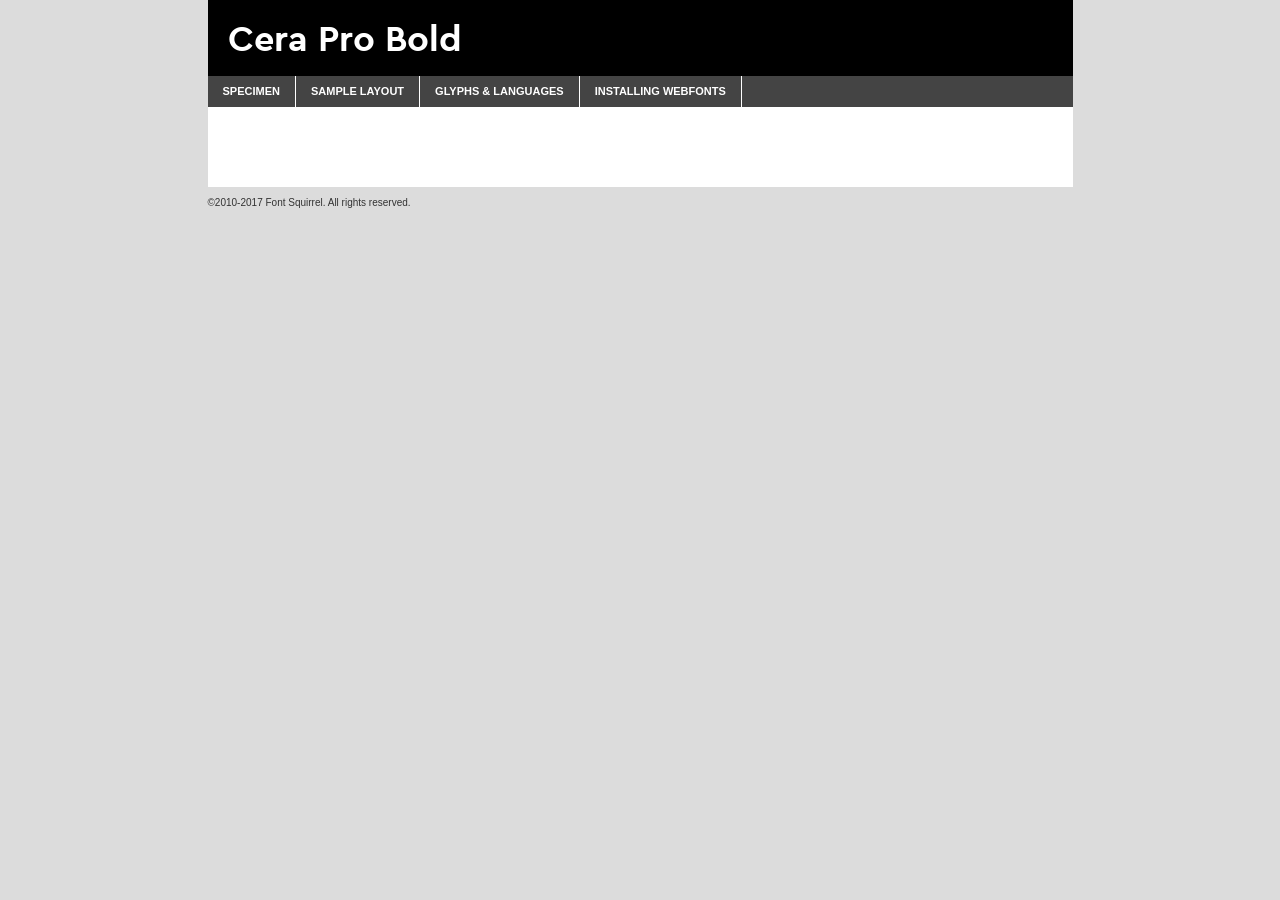
<file: css/fonts/webfontkit-20200326-070929/cera_pro_bold-demo.html>
<!DOCTYPE html PUBLIC "-//W3C//DTD XHTML 1.0 Transitional//EN"
	"http://www.w3.org/TR/xhtml1/DTD/xhtml1-transitional.dtd">

<html xmlns="http://www.w3.org/1999/xhtml" xml:lang="en" lang="en">
<head>
	<meta http-equiv="Content-Type" content="text/html; charset=utf-8" />
	<script src="http://ajax.googleapis.com/ajax/libs/jquery/1.7.2/jquery.min.js" type="text/javascript" charset="utf-8"></script>
	<script type="text/javascript">
	(function($){$.fn.easyTabs=function(option){var param=jQuery.extend({fadeSpeed:"fast",defaultContent:1,activeClass:'active'},option);$(this).each(function(){var thisId="#"+this.id;if(param.defaultContent==''){param.defaultContent=1;}
	if(typeof param.defaultContent=="number")
	{var defaultTab=$(thisId+" .tabs li:eq("+(param.defaultContent-1)+") a").attr('href').substr(1);}else{var defaultTab=param.defaultContent;}
	$(thisId+" .tabs li a").each(function(){var tabToHide=$(this).attr('href').substr(1);$("#"+tabToHide).addClass('easytabs-tab-content');});hideAll();changeContent(defaultTab);function hideAll(){$(thisId+" .easytabs-tab-content").hide();}
	function changeContent(tabId){hideAll();$(thisId+" .tabs li").removeClass(param.activeClass);$(thisId+" .tabs li a[href=#"+tabId+"]").closest('li').addClass(param.activeClass);if(param.fadeSpeed!="none")
	{$(thisId+" #"+tabId).fadeIn(param.fadeSpeed);}else{$(thisId+" #"+tabId).show();}}
	$(thisId+" .tabs li").click(function(){var tabId=$(this).find('a').attr('href').substr(1);changeContent(tabId);return false;});});}})(jQuery);
	</script>
	<link rel="stylesheet" href="specimen_files/specimen_stylesheet.css" type="text/css" charset="utf-8" />
	<link rel="stylesheet" href="stylesheet.css" type="text/css" charset="utf-8" />

	<style type="text/css">
					body{
				font-family: 'cera_probold';
							}
		</style>

	<title>Cera Pro Bold Specimen</title>
	
	
	<script type="text/javascript" charset="utf-8">
		$(document).ready(function() {
			$('#container').easyTabs({defaultContent:1});
		});
	</script>
</head>

<body>
<div id="container">
	<div id="header">
		Cera Pro Bold	</div>
	<ul class="tabs">
		<li><a href="#specimen">Specimen</a></li>
		<li><a href="#layout">Sample Layout</a></li>
				<li><a href="#glyphs">Glyphs &amp; Languages</a></li>
		<li><a href="#installing">Installing Webfonts</a></li>
		
	</ul>
	
	<div id="main_content">

		
			<div id="specimen">
		
				<div class="section">
					<div class="grid12 firstcol">
						<div class="huge">AaBb</div>
					</div>
				</div>
		
				<div class="section">
					<div class="glyph_range">A&#x200B;B&#x200b;C&#x200b;D&#x200b;E&#x200b;F&#x200b;G&#x200b;H&#x200b;I&#x200b;J&#x200b;K&#x200b;L&#x200b;M&#x200b;N&#x200b;O&#x200b;P&#x200b;Q&#x200b;R&#x200b;S&#x200b;T&#x200b;U&#x200b;V&#x200b;W&#x200b;X&#x200b;Y&#x200b;Z&#x200b;a&#x200b;b&#x200b;c&#x200b;d&#x200b;e&#x200b;f&#x200b;g&#x200b;h&#x200b;i&#x200b;j&#x200b;k&#x200b;l&#x200b;m&#x200b;n&#x200b;o&#x200b;p&#x200b;q&#x200b;r&#x200b;s&#x200b;t&#x200b;u&#x200b;v&#x200b;w&#x200b;x&#x200b;y&#x200b;z&#x200b;1&#x200b;2&#x200b;3&#x200b;4&#x200b;5&#x200b;6&#x200b;7&#x200b;8&#x200b;9&#x200b;0&#x200b;&amp;&#x200b;.&#x200b;,&#x200b;?&#x200b;!&#x200b;&#64;&#x200b;(&#x200b;)&#x200b;#&#x200b;$&#x200b;%&#x200b;*&#x200b;+&#x200b;-&#x200b;=&#x200b;:&#x200b;;</div>
				</div>
				<div class="section">
					<div class="grid12 firstcol">
						<table class="sample_table">
							<tr><td>10</td><td class="size10">abcdefghijklmnopqrstuvwxyzABCDEFGHIJKLMNOPQRSTUVWXYZ0123456789abcdefghijklmnopqrstuvwxyzABCDEFGHIJKLMNOPQRSTUVWXYZ0123456789abcdefghijklmnopqrstuvwxyzABCDEFGHIJKLMNOPQRSTUVWXYZ</td></tr>
							<tr><td>11</td><td class="size11">abcdefghijklmnopqrstuvwxyzABCDEFGHIJKLMNOPQRSTUVWXYZ0123456789abcdefghijklmnopqrstuvwxyzABCDEFGHIJKLMNOPQRSTUVWXYZ0123456789abcdefghijklmnopqrstuvwxyzABCDEFGHIJKLMNOPQRSTUVWXYZ</td></tr>
							<tr><td>12</td><td class="size12">abcdefghijklmnopqrstuvwxyzABCDEFGHIJKLMNOPQRSTUVWXYZ0123456789abcdefghijklmnopqrstuvwxyzABCDEFGHIJKLMNOPQRSTUVWXYZ0123456789abcdefghijklmnopqrstuvwxyzABCDEFGHIJKLMNOPQRSTUVWXYZ</td></tr>
							<tr><td>13</td><td class="size13">abcdefghijklmnopqrstuvwxyzABCDEFGHIJKLMNOPQRSTUVWXYZ0123456789abcdefghijklmnopqrstuvwxyzABCDEFGHIJKLMNOPQRSTUVWXYZ0123456789abcdefghijklmnopqrstuvwxyzABCDEFGHIJKLMNOPQRSTUVWXYZ</td></tr>
							<tr><td>14</td><td class="size14">abcdefghijklmnopqrstuvwxyzABCDEFGHIJKLMNOPQRSTUVWXYZ0123456789abcdefghijklmnopqrstuvwxyzABCDEFGHIJKLMNOPQRSTUVWXYZ0123456789abcdefghijklmnopqrstuvwxyzABCDEFGHIJKLMNOPQRSTUVWXYZ</td></tr>
							<tr><td>16</td><td class="size16">abcdefghijklmnopqrstuvwxyzABCDEFGHIJKLMNOPQRSTUVWXYZ0123456789abcdefghijklmnopqrstuvwxyzABCDEFGHIJKLMNOPQRSTUVWXYZ</td></tr>
							<tr><td>18</td><td class="size18">abcdefghijklmnopqrstuvwxyzABCDEFGHIJKLMNOPQRSTUVWXYZ0123456789abcdefghijklmnopqrstuvwxyzABCDEFGHIJKLMNOPQRSTUVWXYZ</td></tr>
							<tr><td>20</td><td class="size20">abcdefghijklmnopqrstuvwxyzABCDEFGHIJKLMNOPQRSTUVWXYZ0123456789abcdefghijklmnopqrstuvwxyzABCDEFGHIJKLMNOPQRSTUVWXYZ</td></tr>
							<tr><td>24</td><td class="size24">abcdefghijklmnopqrstuvwxyzABCDEFGHIJKLMNOPQRSTUVWXYZ0123456789abcdefghijklmnopqrstuvwxyzABCDEFGHIJKLMNOPQRSTUVWXYZ</td></tr>
							<tr><td>30</td><td class="size30">abcdefghijklmnopqrstuvwxyzABCDEFGHIJKLMNOPQRSTUVWXYZ0123456789abcdefghijklmnopqrstuvwxyzABCDEFGHIJKLMNOPQRSTUVWXYZ</td></tr>
							<tr><td>36</td><td class="size36">abcdefghijklmnopqrstuvwxyzABCDEFGHIJKLMNOPQRSTUVWXYZ0123456789abcdefghijklmnopqrstuvwxyzABCDEFGHIJKLMNOPQRSTUVWXYZ</td></tr>
							<tr><td>48</td><td class="size48">abcdefghijklmnopqrstuvwxyzABCDEFGHIJKLMNOPQRSTUVWXYZ0123456789abcdefghijklmnopqrstuvwxyzABCDEFGHIJKLMNOPQRSTUVWXYZ</td></tr>
							<tr><td>60</td><td class="size60">abcdefghijklmnopqrstuvwxyzABCDEFGHIJKLMNOPQRSTUVWXYZ0123456789abcdefghijklmnopqrstuvwxyzABCDEFGHIJKLMNOPQRSTUVWXYZ</td></tr>
							<tr><td>72</td><td class="size72">abcdefghijklmnopqrstuvwxyzABCDEFGHIJKLMNOPQRSTUVWXYZ0123456789abcdefghijklmnopqrstuvwxyzABCDEFGHIJKLMNOPQRSTUVWXYZ</td></tr>
							<tr><td>90</td><td class="size90">abcdefghijklmnopqrstuvwxyzABCDEFGHIJKLMNOPQRSTUVWXYZ0123456789abcdefghijklmnopqrstuvwxyzABCDEFGHIJKLMNOPQRSTUVWXYZ</td></tr>
						</table>
				
					</div>
			
				</div>
		
		
		
								<div class="section" id="bodycomparison">


										<div id="xheight">
				<div class="fontbody">&#x25FC;&#x25FC;&#x25FC;&#x25FC;&#x25FC;&#x25FC;&#x25FC;&#x25FC;&#x25FC;&#x25FC;&#x25FC;&#x25FC;&#x25FC;&#x25FC;&#x25FC;&#x25FC;&#x25FC;&#x25FC;&#x25FC;&#x25FC;&#x25FC;&#x25FC;&#x25FC;&#x25FC;&#x25FC;&#x25FC;&#x25FC;&#x25FC;&#x25FC;&#x25FC;&#x25FC;&#x25FC;&#x25FC;&#x25FC;&#x25FC;&#x25FC;&#x25FC;&#x25FC;&#x25FC;&#x25FC;&#x25FC;&#x25FC;&#x25FC;&#x25FC;&#x25FC;&#x25FC;&#x25FC;&#x25FC;&#x25FC;&#x25FC;&#x25FC;&#x25FC;&#x25FC;&#x25FC;&#x25FC;&#x25FC;&#x25FC;&#x25FC;&#x25FC;&#x25FC;&#x25FC;&#x25FC;&#x25FC;&#x25FC;&#x25FC;&#x25FC;&#x25FC;&#x25FC;&#x25FC;&#x25FC;&#x25FC;&#x25FC;&#x25FC;&#x25FC;&#x25FC;&#x25FC;&#x25FC;&#x25FC;&#x25FC;&#x25FC;&#x25FC;&#x25FC;&#x25FC;&#x25FC;&#x25FC;&#x25FC;&#x25FC;&#x25FC;&#x25FC;&#x25FC;&#x25FC;&#x25FC;&#x25FC;&#x25FC;&#x25FC;&#x25FC;&#x25FC;&#x25FC;&#x25FC;body</div><div class="arialbody">body</div><div class="verdanabody">body</div><div class="georgiabody">body</div></div>
										<div class="fontbody" style="z-index:1">
											body<span>Cera Pro Bold</span>
										</div>
										<div class="arialbody" style="z-index:1">
											body<span>Arial</span>
										</div>
										<div class="verdanabody" style="z-index:1">
											body<span>Verdana</span>
										</div>
										<div class="georgiabody" style="z-index:1">
											body<span>Georgia</span>
										</div>



								</div>
		
		
				<div class="section psample psample_row1" id="">
					
					<div class="grid2 firstcol">
						<p class="size10"><span>10.</span>Aenean lacinia bibendum nulla sed consectetur. Fusce dapibus, tellus ac cursus commodo, tortor mauris condimentum nibh, ut fermentum massa justo sit amet risus. Nullam id dolor id nibh ultricies vehicula ut id elit. Cum sociis natoque penatibus et magnis dis parturient montes, nascetur ridiculus mus. Nulla vitae elit libero, a pharetra augue.</p>
			
					</div>
					<div class="grid3">
						<p class="size11"><span>11.</span>Aenean lacinia bibendum nulla sed consectetur. Fusce dapibus, tellus ac cursus commodo, tortor mauris condimentum nibh, ut fermentum massa justo sit amet risus. Nullam id dolor id nibh ultricies vehicula ut id elit. Cum sociis natoque penatibus et magnis dis parturient montes, nascetur ridiculus mus. Nulla vitae elit libero, a pharetra augue.</p>
			
					</div>
					<div class="grid3">
						<p class="size12"><span>12.</span>Aenean lacinia bibendum nulla sed consectetur. Fusce dapibus, tellus ac cursus commodo, tortor mauris condimentum nibh, ut fermentum massa justo sit amet risus. Nullam id dolor id nibh ultricies vehicula ut id elit. Cum sociis natoque penatibus et magnis dis parturient montes, nascetur ridiculus mus. Nulla vitae elit libero, a pharetra augue.</p>
			
					</div>
					<div class="grid4">
						<p class="size13"><span>13.</span>Aenean lacinia bibendum nulla sed consectetur. Fusce dapibus, tellus ac cursus commodo, tortor mauris condimentum nibh, ut fermentum massa justo sit amet risus. Nullam id dolor id nibh ultricies vehicula ut id elit. Cum sociis natoque penatibus et magnis dis parturient montes, nascetur ridiculus mus. Nulla vitae elit libero, a pharetra augue.</p>
			
					</div>
					<div class="white_blend"></div>
					
				</div>
				<div class="section psample psample_row2" id="">
					<div class="grid3 firstcol">
						<p class="size14"><span>14.</span>Aenean lacinia bibendum nulla sed consectetur. Fusce dapibus, tellus ac cursus commodo, tortor mauris condimentum nibh, ut fermentum massa justo sit amet risus. Nullam id dolor id nibh ultricies vehicula ut id elit. Cum sociis natoque penatibus et magnis dis parturient montes, nascetur ridiculus mus. Nulla vitae elit libero, a pharetra augue.</p>
			
					</div>
					<div class="grid4">
						<p class="size16"><span>16.</span>Aenean lacinia bibendum nulla sed consectetur. Fusce dapibus, tellus ac cursus commodo, tortor mauris condimentum nibh, ut fermentum massa justo sit amet risus. Nullam id dolor id nibh ultricies vehicula ut id elit. Cum sociis natoque penatibus et magnis dis parturient montes, nascetur ridiculus mus. Nulla vitae elit libero, a pharetra augue.</p>
			
					</div>
					<div class="grid5">
						<p class="size18"><span>18.</span>Aenean lacinia bibendum nulla sed consectetur. Fusce dapibus, tellus ac cursus commodo, tortor mauris condimentum nibh, ut fermentum massa justo sit amet risus. Nullam id dolor id nibh ultricies vehicula ut id elit. Cum sociis natoque penatibus et magnis dis parturient montes, nascetur ridiculus mus. Nulla vitae elit libero, a pharetra augue.</p>
			
					</div>

					<div class="white_blend"></div>

				</div>
				
				<div class="section psample psample_row3" id="">
					<div class="grid5 firstcol">
						<p class="size20"><span>20.</span>Aenean lacinia bibendum nulla sed consectetur. Fusce dapibus, tellus ac cursus commodo, tortor mauris condimentum nibh, ut fermentum massa justo sit amet risus. Nullam id dolor id nibh ultricies vehicula ut id elit. Cum sociis natoque penatibus et magnis dis parturient montes, nascetur ridiculus mus. Nulla vitae elit libero, a pharetra augue.</p>
					</div>
					<div class="grid7">
						<p class="size24"><span>24.</span>Aenean lacinia bibendum nulla sed consectetur. Fusce dapibus, tellus ac cursus commodo, tortor mauris condimentum nibh, ut fermentum massa justo sit amet risus. Nullam id dolor id nibh ultricies vehicula ut id elit. Cum sociis natoque penatibus et magnis dis parturient montes, nascetur ridiculus mus. Nulla vitae elit libero, a pharetra augue.</p>
					</div>
					
					<div class="white_blend"></div>
					
				</div>
				
				<div class="section psample psample_row4" id="">
					<div class="grid12 firstcol">
						<p class="size30"><span>30.</span>Aenean lacinia bibendum nulla sed consectetur. Fusce dapibus, tellus ac cursus commodo, tortor mauris condimentum nibh, ut fermentum massa justo sit amet risus. Nullam id dolor id nibh ultricies vehicula ut id elit. Cum sociis natoque penatibus et magnis dis parturient montes, nascetur ridiculus mus. Nulla vitae elit libero, a pharetra augue.</p>
					</div>
					<div class="white_blend"></div>
					
				</div>
				
				
				
				<div class="section psample psample_row1 fullreverse">
					<div class="grid2 firstcol">
						<p class="size10"><span>10.</span>Aenean lacinia bibendum nulla sed consectetur. Fusce dapibus, tellus ac cursus commodo, tortor mauris condimentum nibh, ut fermentum massa justo sit amet risus. Nullam id dolor id nibh ultricies vehicula ut id elit. Cum sociis natoque penatibus et magnis dis parturient montes, nascetur ridiculus mus. Nulla vitae elit libero, a pharetra augue.</p>
			
					</div>
					<div class="grid3">
						<p class="size11"><span>11.</span>Aenean lacinia bibendum nulla sed consectetur. Fusce dapibus, tellus ac cursus commodo, tortor mauris condimentum nibh, ut fermentum massa justo sit amet risus. Nullam id dolor id nibh ultricies vehicula ut id elit. Cum sociis natoque penatibus et magnis dis parturient montes, nascetur ridiculus mus. Nulla vitae elit libero, a pharetra augue.</p>
			
					</div>
					<div class="grid3">
						<p class="size12"><span>12.</span>Aenean lacinia bibendum nulla sed consectetur. Fusce dapibus, tellus ac cursus commodo, tortor mauris condimentum nibh, ut fermentum massa justo sit amet risus. Nullam id dolor id nibh ultricies vehicula ut id elit. Cum sociis natoque penatibus et magnis dis parturient montes, nascetur ridiculus mus. Nulla vitae elit libero, a pharetra augue.</p>
			
					</div>
					<div class="grid4">
						<p class="size13"><span>13.</span>Aenean lacinia bibendum nulla sed consectetur. Fusce dapibus, tellus ac cursus commodo, tortor mauris condimentum nibh, ut fermentum massa justo sit amet risus. Nullam id dolor id nibh ultricies vehicula ut id elit. Cum sociis natoque penatibus et magnis dis parturient montes, nascetur ridiculus mus. Nulla vitae elit libero, a pharetra augue.</p>
			
					</div>
					<div class="black_blend"></div>
					
				</div>
				
				<div class="section psample psample_row2 fullreverse">
					<div class="grid3 firstcol">
						<p class="size14"><span>14.</span>Aenean lacinia bibendum nulla sed consectetur. Fusce dapibus, tellus ac cursus commodo, tortor mauris condimentum nibh, ut fermentum massa justo sit amet risus. Nullam id dolor id nibh ultricies vehicula ut id elit. Cum sociis natoque penatibus et magnis dis parturient montes, nascetur ridiculus mus. Nulla vitae elit libero, a pharetra augue.</p>
			
					</div>
					<div class="grid4">
						<p class="size16"><span>16.</span>Aenean lacinia bibendum nulla sed consectetur. Fusce dapibus, tellus ac cursus commodo, tortor mauris condimentum nibh, ut fermentum massa justo sit amet risus. Nullam id dolor id nibh ultricies vehicula ut id elit. Cum sociis natoque penatibus et magnis dis parturient montes, nascetur ridiculus mus. Nulla vitae elit libero, a pharetra augue.</p>
			
					</div>
					<div class="grid5">
						<p class="size18"><span>18.</span>Aenean lacinia bibendum nulla sed consectetur. Fusce dapibus, tellus ac cursus commodo, tortor mauris condimentum nibh, ut fermentum massa justo sit amet risus. Nullam id dolor id nibh ultricies vehicula ut id elit. Cum sociis natoque penatibus et magnis dis parturient montes, nascetur ridiculus mus. Nulla vitae elit libero, a pharetra augue.</p>
			
					</div>
					<div class="black_blend"></div>

				</div>
				
				<div class="section psample fullreverse psample_row3" id="">
					<div class="grid5 firstcol">
						<p class="size20"><span>20.</span>Aenean lacinia bibendum nulla sed consectetur. Fusce dapibus, tellus ac cursus commodo, tortor mauris condimentum nibh, ut fermentum massa justo sit amet risus. Nullam id dolor id nibh ultricies vehicula ut id elit. Cum sociis natoque penatibus et magnis dis parturient montes, nascetur ridiculus mus. Nulla vitae elit libero, a pharetra augue.</p>
					</div>
					<div class="grid7">
						<p class="size24"><span>24.</span>Aenean lacinia bibendum nulla sed consectetur. Fusce dapibus, tellus ac cursus commodo, tortor mauris condimentum nibh, ut fermentum massa justo sit amet risus. Nullam id dolor id nibh ultricies vehicula ut id elit. Cum sociis natoque penatibus et magnis dis parturient montes, nascetur ridiculus mus. Nulla vitae elit libero, a pharetra augue.</p>
					</div>
					
					<div class="black_blend"></div>
					
				</div>
				
				<div class="section psample fullreverse psample_row4" id="" style="border-bottom: 20px #000 solid;">
					<div class="grid12 firstcol">
						<p class="size30"><span>30.</span>Aenean lacinia bibendum nulla sed consectetur. Fusce dapibus, tellus ac cursus commodo, tortor mauris condimentum nibh, ut fermentum massa justo sit amet risus. Nullam id dolor id nibh ultricies vehicula ut id elit. Cum sociis natoque penatibus et magnis dis parturient montes, nascetur ridiculus mus. Nulla vitae elit libero, a pharetra augue.</p>
					</div>
					<div class="black_blend"></div>
					
				</div>
				
				
				
				
			</div>
			
			<div id="layout">
				
				<div class="section">
					
					<div class="grid12 firstcol">
						<h1>Lorem Ipsum Dolor</h1>
						<h2>Etiam porta sem malesuada magna mollis euismod</h2>
						
						<p class="byline">By <a href="#link">Aenean Lacinia</a></p>
					</div>
				</div>
				<div class="section">
					<div class="grid8 firstcol">
						<p class="large">Donec sed odio dui. Morbi leo risus, porta ac consectetur ac, vestibulum at eros. Fusce dapibus, tellus ac cursus commodo, tortor mauris condimentum nibh, ut fermentum massa justo sit amet risus. </p>

						
						<h3>Pellentesque ornare sem</h3>

						<p>Maecenas sed diam eget risus varius blandit sit amet non magna. Maecenas faucibus mollis interdum. Donec ullamcorper nulla non metus auctor fringilla. Nullam id dolor id nibh ultricies vehicula ut id elit. Nullam id dolor id nibh ultricies vehicula ut id elit. </p>

						<p>Aenean eu leo quam. Pellentesque ornare sem lacinia quam venenatis vestibulum. Lorem ipsum dolor sit amet, consectetur adipiscing elit. Cum sociis natoque penatibus et magnis dis parturient montes, nascetur ridiculus mus. </p>

						<p>Nulla vitae elit libero, a pharetra augue. Praesent commodo cursus magna, vel scelerisque nisl consectetur et. Aenean lacinia bibendum nulla sed consectetur. </p>

						<p>Nullam quis risus eget urna mollis ornare vel eu leo. Nullam quis risus eget urna mollis ornare vel eu leo. Maecenas sed diam eget risus varius blandit sit amet non magna. Donec ullamcorper nulla non metus auctor fringilla. </p>

						<h3>Cras mattis consectetur</h3>

						<p>Aenean eu leo quam. Pellentesque ornare sem lacinia quam venenatis vestibulum. Aenean lacinia bibendum nulla sed consectetur. Integer posuere erat a ante venenatis dapibus posuere velit aliquet. Cras mattis consectetur purus sit amet fermentum. </p>

						<p>Nullam id dolor id nibh ultricies vehicula ut id elit. Nullam quis risus eget urna mollis ornare vel eu leo. Cras mattis consectetur purus sit amet fermentum.</p>
					</div>
					
					<div class="grid4 sidebar">
						
						<div class="box reverse">
							<p class="last">Nullam quis risus eget urna mollis ornare vel eu leo. Donec ullamcorper nulla non metus auctor fringilla. Cras mattis consectetur purus sit amet fermentum. Sed posuere consectetur est at lobortis. Lorem ipsum dolor sit amet, consectetur adipiscing elit. </p>
						</div>
						
						<p class="caption">Maecenas sed diam eget risus varius.</p>

						<p>Vestibulum id ligula porta felis euismod semper. Integer posuere erat a ante venenatis dapibus posuere velit aliquet. Vestibulum id ligula porta felis euismod semper. Sed posuere consectetur est at lobortis. Maecenas sed diam eget risus varius blandit sit amet non magna. Fusce dapibus, tellus ac cursus commodo, tortor mauris condimentum nibh, ut fermentum massa justo sit amet risus. </p>

					

						<p>Duis mollis, est non commodo luctus, nisi erat porttitor ligula, eget lacinia odio sem nec elit. Aenean lacinia bibendum nulla sed consectetur. Vivamus sagittis lacus vel augue laoreet rutrum faucibus dolor auctor. Aenean lacinia bibendum nulla sed consectetur. Nullam quis risus eget urna mollis ornare vel eu leo. </p>

						<p>Praesent commodo cursus magna, vel scelerisque nisl consectetur et. Donec ullamcorper nulla non metus auctor fringilla. Maecenas faucibus mollis interdum. Fusce dapibus, tellus ac cursus commodo, tortor mauris condimentum nibh, ut fermentum massa justo sit amet risus. </p>

					</div>
				</div>
				
			</div>


			



		<div id="glyphs">
			<div class="section">
				<div class="grid12 firstcol">
			
				<h1>Language Support</h1>
				<p>The subset of Cera Pro Bold in this kit supports the following languages:<br />
			
					Albanian, Basque, Breton, Chamorro, Danish, Dutch, English, Faroese, Finnish, French, Frisian, Galician, German, Icelandic, Italian, Malagasy, Norwegian, Portuguese, Spanish, Alsatian, Aragonese, Arapaho, Arrernte, Asturian, Aymara, Bislama, Cebuano, Corsican, Fijian, French_creole, Genoese, Gilbertese, Greenlandic, Haitian_creole, Hiligaynon, Hmong, Hopi, Ibanag, Iloko_ilokano, Indonesian, Interglossa_glosa, Interlingua, Irish_gaelic, Jerriais, Lojban, Lombard, Luxembourgeois, Manx, Mohawk, Norfolk_pitcairnese, Occitan, Oromo, Pangasinan, Papiamento, Piedmontese, Potawatomi, Rhaeto-romance, Romansh, Rotokas, Sami_lule, Samoan, Sardinian, Scots_gaelic, Seychelles_creole, Shona, Sicilian, Somali, Southern_ndebele, Swahili, Swati_swazi, Tagalog_filipino_pilipino, Tetum, Tok_pisin, Uyghur_latinized, Volapuk, Walloon, Warlpiri, Xhosa, Yapese, Zulu, Latinbasic, Ubasic, Demo				</p>
				<h1>Glyph Chart</h1>
				<p>The subset of Cera Pro Bold in this kit includes all the glyphs listed below. Unicode entities are included above each glyph to help you insert individual characters into your layout.</p>
				<div id="glyph_chart">
			
																				 <div><p>&amp;#32;</p>&#32;</div>
																				 <div><p>&amp;#33;</p>&#33;</div>
																				 <div><p>&amp;#34;</p>&#34;</div>
																				 <div><p>&amp;#35;</p>&#35;</div>
																				 <div><p>&amp;#36;</p>&#36;</div>
																				 <div><p>&amp;#37;</p>&#37;</div>
																				 <div><p>&amp;#38;</p>&#38;</div>
																				 <div><p>&amp;#39;</p>&#39;</div>
																				 <div><p>&amp;#40;</p>&#40;</div>
																				 <div><p>&amp;#41;</p>&#41;</div>
																				 <div><p>&amp;#42;</p>&#42;</div>
																				 <div><p>&amp;#43;</p>&#43;</div>
																				 <div><p>&amp;#44;</p>&#44;</div>
																				 <div><p>&amp;#45;</p>&#45;</div>
																				 <div><p>&amp;#46;</p>&#46;</div>
																				 <div><p>&amp;#47;</p>&#47;</div>
																				 <div><p>&amp;#48;</p>&#48;</div>
																				 <div><p>&amp;#49;</p>&#49;</div>
																				 <div><p>&amp;#50;</p>&#50;</div>
																				 <div><p>&amp;#51;</p>&#51;</div>
																				 <div><p>&amp;#52;</p>&#52;</div>
																				 <div><p>&amp;#53;</p>&#53;</div>
																				 <div><p>&amp;#54;</p>&#54;</div>
																				 <div><p>&amp;#55;</p>&#55;</div>
																				 <div><p>&amp;#56;</p>&#56;</div>
																				 <div><p>&amp;#57;</p>&#57;</div>
																				 <div><p>&amp;#58;</p>&#58;</div>
																				 <div><p>&amp;#59;</p>&#59;</div>
																				 <div><p>&amp;#60;</p>&#60;</div>
																				 <div><p>&amp;#61;</p>&#61;</div>
																				 <div><p>&amp;#62;</p>&#62;</div>
																				 <div><p>&amp;#63;</p>&#63;</div>
																				 <div><p>&amp;#64;</p>&#64;</div>
																				 <div><p>&amp;#65;</p>&#65;</div>
																				 <div><p>&amp;#66;</p>&#66;</div>
																				 <div><p>&amp;#67;</p>&#67;</div>
																				 <div><p>&amp;#68;</p>&#68;</div>
																				 <div><p>&amp;#69;</p>&#69;</div>
																				 <div><p>&amp;#70;</p>&#70;</div>
																				 <div><p>&amp;#71;</p>&#71;</div>
																				 <div><p>&amp;#72;</p>&#72;</div>
																				 <div><p>&amp;#73;</p>&#73;</div>
																				 <div><p>&amp;#74;</p>&#74;</div>
																				 <div><p>&amp;#75;</p>&#75;</div>
																				 <div><p>&amp;#76;</p>&#76;</div>
																				 <div><p>&amp;#77;</p>&#77;</div>
																				 <div><p>&amp;#78;</p>&#78;</div>
																				 <div><p>&amp;#79;</p>&#79;</div>
																				 <div><p>&amp;#80;</p>&#80;</div>
																				 <div><p>&amp;#81;</p>&#81;</div>
																				 <div><p>&amp;#82;</p>&#82;</div>
																				 <div><p>&amp;#83;</p>&#83;</div>
																				 <div><p>&amp;#84;</p>&#84;</div>
																				 <div><p>&amp;#85;</p>&#85;</div>
																				 <div><p>&amp;#86;</p>&#86;</div>
																				 <div><p>&amp;#87;</p>&#87;</div>
																				 <div><p>&amp;#88;</p>&#88;</div>
																				 <div><p>&amp;#89;</p>&#89;</div>
																				 <div><p>&amp;#90;</p>&#90;</div>
																				 <div><p>&amp;#91;</p>&#91;</div>
																				 <div><p>&amp;#92;</p>&#92;</div>
																				 <div><p>&amp;#93;</p>&#93;</div>
																				 <div><p>&amp;#94;</p>&#94;</div>
																				 <div><p>&amp;#95;</p>&#95;</div>
																				 <div><p>&amp;#96;</p>&#96;</div>
																				 <div><p>&amp;#97;</p>&#97;</div>
																				 <div><p>&amp;#98;</p>&#98;</div>
																				 <div><p>&amp;#99;</p>&#99;</div>
																				 <div><p>&amp;#100;</p>&#100;</div>
																				 <div><p>&amp;#101;</p>&#101;</div>
																				 <div><p>&amp;#102;</p>&#102;</div>
																				 <div><p>&amp;#103;</p>&#103;</div>
																				 <div><p>&amp;#104;</p>&#104;</div>
																				 <div><p>&amp;#105;</p>&#105;</div>
																				 <div><p>&amp;#106;</p>&#106;</div>
																				 <div><p>&amp;#107;</p>&#107;</div>
																				 <div><p>&amp;#108;</p>&#108;</div>
																				 <div><p>&amp;#109;</p>&#109;</div>
																				 <div><p>&amp;#110;</p>&#110;</div>
																				 <div><p>&amp;#111;</p>&#111;</div>
																				 <div><p>&amp;#112;</p>&#112;</div>
																				 <div><p>&amp;#113;</p>&#113;</div>
																				 <div><p>&amp;#114;</p>&#114;</div>
																				 <div><p>&amp;#115;</p>&#115;</div>
																				 <div><p>&amp;#116;</p>&#116;</div>
																				 <div><p>&amp;#117;</p>&#117;</div>
																				 <div><p>&amp;#118;</p>&#118;</div>
																				 <div><p>&amp;#119;</p>&#119;</div>
																				 <div><p>&amp;#120;</p>&#120;</div>
																				 <div><p>&amp;#121;</p>&#121;</div>
																				 <div><p>&amp;#122;</p>&#122;</div>
																				 <div><p>&amp;#123;</p>&#123;</div>
																				 <div><p>&amp;#124;</p>&#124;</div>
																				 <div><p>&amp;#125;</p>&#125;</div>
																				 <div><p>&amp;#126;</p>&#126;</div>
																				 <div><p>&amp;#160;</p>&#160;</div>
																				 <div><p>&amp;#161;</p>&#161;</div>
																				 <div><p>&amp;#162;</p>&#162;</div>
																				 <div><p>&amp;#163;</p>&#163;</div>
																				 <div><p>&amp;#164;</p>&#164;</div>
																				 <div><p>&amp;#165;</p>&#165;</div>
																				 <div><p>&amp;#166;</p>&#166;</div>
																				 <div><p>&amp;#167;</p>&#167;</div>
																				 <div><p>&amp;#168;</p>&#168;</div>
																				 <div><p>&amp;#169;</p>&#169;</div>
																				 <div><p>&amp;#170;</p>&#170;</div>
																				 <div><p>&amp;#171;</p>&#171;</div>
																				 <div><p>&amp;#172;</p>&#172;</div>
																				 <div><p>&amp;#173;</p>&#173;</div>
																				 <div><p>&amp;#174;</p>&#174;</div>
																				 <div><p>&amp;#175;</p>&#175;</div>
																				 <div><p>&amp;#176;</p>&#176;</div>
																				 <div><p>&amp;#177;</p>&#177;</div>
																				 <div><p>&amp;#178;</p>&#178;</div>
																				 <div><p>&amp;#179;</p>&#179;</div>
																				 <div><p>&amp;#180;</p>&#180;</div>
																				 <div><p>&amp;#181;</p>&#181;</div>
																				 <div><p>&amp;#182;</p>&#182;</div>
																				 <div><p>&amp;#183;</p>&#183;</div>
																				 <div><p>&amp;#184;</p>&#184;</div>
																				 <div><p>&amp;#185;</p>&#185;</div>
																				 <div><p>&amp;#186;</p>&#186;</div>
																				 <div><p>&amp;#187;</p>&#187;</div>
																				 <div><p>&amp;#188;</p>&#188;</div>
																				 <div><p>&amp;#189;</p>&#189;</div>
																				 <div><p>&amp;#190;</p>&#190;</div>
																				 <div><p>&amp;#191;</p>&#191;</div>
																				 <div><p>&amp;#192;</p>&#192;</div>
																				 <div><p>&amp;#193;</p>&#193;</div>
																				 <div><p>&amp;#194;</p>&#194;</div>
																				 <div><p>&amp;#195;</p>&#195;</div>
																				 <div><p>&amp;#196;</p>&#196;</div>
																				 <div><p>&amp;#197;</p>&#197;</div>
																				 <div><p>&amp;#198;</p>&#198;</div>
																				 <div><p>&amp;#199;</p>&#199;</div>
																				 <div><p>&amp;#200;</p>&#200;</div>
																				 <div><p>&amp;#201;</p>&#201;</div>
																				 <div><p>&amp;#202;</p>&#202;</div>
																				 <div><p>&amp;#203;</p>&#203;</div>
																				 <div><p>&amp;#204;</p>&#204;</div>
																				 <div><p>&amp;#205;</p>&#205;</div>
																				 <div><p>&amp;#206;</p>&#206;</div>
																				 <div><p>&amp;#207;</p>&#207;</div>
																				 <div><p>&amp;#208;</p>&#208;</div>
																				 <div><p>&amp;#209;</p>&#209;</div>
																				 <div><p>&amp;#210;</p>&#210;</div>
																				 <div><p>&amp;#211;</p>&#211;</div>
																				 <div><p>&amp;#212;</p>&#212;</div>
																				 <div><p>&amp;#213;</p>&#213;</div>
																				 <div><p>&amp;#214;</p>&#214;</div>
																				 <div><p>&amp;#215;</p>&#215;</div>
																				 <div><p>&amp;#216;</p>&#216;</div>
																				 <div><p>&amp;#217;</p>&#217;</div>
																				 <div><p>&amp;#218;</p>&#218;</div>
																				 <div><p>&amp;#219;</p>&#219;</div>
																				 <div><p>&amp;#220;</p>&#220;</div>
																				 <div><p>&amp;#221;</p>&#221;</div>
																				 <div><p>&amp;#222;</p>&#222;</div>
																				 <div><p>&amp;#223;</p>&#223;</div>
																				 <div><p>&amp;#224;</p>&#224;</div>
																				 <div><p>&amp;#225;</p>&#225;</div>
																				 <div><p>&amp;#226;</p>&#226;</div>
																				 <div><p>&amp;#227;</p>&#227;</div>
																				 <div><p>&amp;#228;</p>&#228;</div>
																				 <div><p>&amp;#229;</p>&#229;</div>
																				 <div><p>&amp;#230;</p>&#230;</div>
																				 <div><p>&amp;#231;</p>&#231;</div>
																				 <div><p>&amp;#232;</p>&#232;</div>
																				 <div><p>&amp;#233;</p>&#233;</div>
																				 <div><p>&amp;#234;</p>&#234;</div>
																				 <div><p>&amp;#235;</p>&#235;</div>
																				 <div><p>&amp;#236;</p>&#236;</div>
																				 <div><p>&amp;#237;</p>&#237;</div>
																				 <div><p>&amp;#238;</p>&#238;</div>
																				 <div><p>&amp;#239;</p>&#239;</div>
																				 <div><p>&amp;#240;</p>&#240;</div>
																				 <div><p>&amp;#241;</p>&#241;</div>
																				 <div><p>&amp;#242;</p>&#242;</div>
																				 <div><p>&amp;#243;</p>&#243;</div>
																				 <div><p>&amp;#244;</p>&#244;</div>
																				 <div><p>&amp;#245;</p>&#245;</div>
																				 <div><p>&amp;#246;</p>&#246;</div>
																				 <div><p>&amp;#247;</p>&#247;</div>
																				 <div><p>&amp;#248;</p>&#248;</div>
																				 <div><p>&amp;#249;</p>&#249;</div>
																				 <div><p>&amp;#250;</p>&#250;</div>
																				 <div><p>&amp;#251;</p>&#251;</div>
																				 <div><p>&amp;#252;</p>&#252;</div>
																				 <div><p>&amp;#253;</p>&#253;</div>
																				 <div><p>&amp;#254;</p>&#254;</div>
																				 <div><p>&amp;#255;</p>&#255;</div>
																				 <div><p>&amp;#338;</p>&#338;</div>
																				 <div><p>&amp;#339;</p>&#339;</div>
																				 <div><p>&amp;#376;</p>&#376;</div>
																				 <div><p>&amp;#710;</p>&#710;</div>
																				 <div><p>&amp;#732;</p>&#732;</div>
																				 <div><p>&amp;#8192;</p>&#8192;</div>
																				 <div><p>&amp;#8193;</p>&#8193;</div>
																				 <div><p>&amp;#8194;</p>&#8194;</div>
																				 <div><p>&amp;#8195;</p>&#8195;</div>
																				 <div><p>&amp;#8196;</p>&#8196;</div>
																				 <div><p>&amp;#8197;</p>&#8197;</div>
																				 <div><p>&amp;#8198;</p>&#8198;</div>
																				 <div><p>&amp;#8199;</p>&#8199;</div>
																				 <div><p>&amp;#8200;</p>&#8200;</div>
																				 <div><p>&amp;#8201;</p>&#8201;</div>
																				 <div><p>&amp;#8202;</p>&#8202;</div>
																				 <div><p>&amp;#8208;</p>&#8208;</div>
																				 <div><p>&amp;#8209;</p>&#8209;</div>
																				 <div><p>&amp;#8210;</p>&#8210;</div>
																				 <div><p>&amp;#8211;</p>&#8211;</div>
																				 <div><p>&amp;#8212;</p>&#8212;</div>
																				 <div><p>&amp;#8216;</p>&#8216;</div>
																				 <div><p>&amp;#8217;</p>&#8217;</div>
																				 <div><p>&amp;#8218;</p>&#8218;</div>
																				 <div><p>&amp;#8220;</p>&#8220;</div>
																				 <div><p>&amp;#8221;</p>&#8221;</div>
																				 <div><p>&amp;#8222;</p>&#8222;</div>
																				 <div><p>&amp;#8226;</p>&#8226;</div>
																				 <div><p>&amp;#8230;</p>&#8230;</div>
																				 <div><p>&amp;#8239;</p>&#8239;</div>
																				 <div><p>&amp;#8249;</p>&#8249;</div>
																				 <div><p>&amp;#8250;</p>&#8250;</div>
																				 <div><p>&amp;#8287;</p>&#8287;</div>
																				 <div><p>&amp;#8364;</p>&#8364;</div>
																				 <div><p>&amp;#8482;</p>&#8482;</div>
																				 <div><p>&amp;#9724;</p>&#9724;</div>
																				 <div><p>&amp;#64257;</p>&#64257;</div>
																				 <div><p>&amp;#64258;</p>&#64258;</div>
																																																</div>	
				</div>
		
		
			</div>
		</div>
		
		
		<div id="specs">
			
		</div>
	
		<div id="installing">
			<div class="section">
				<div class="grid7 firstcol">
					<h1>Installing Webfonts</h1>
					
					<p>Webfonts are supported by all major browser platforms but not all in the same way. There are currently four different font formats that must be included in order to target all browsers. This includes TTF, WOFF, EOT and SVG.</p>
					
					<h2>1. Upload your webfonts</h2>
					<p>You must upload your webfont kit to your website. They should be in or near the same directory as your CSS files.</p>
					
					<h2>2. Include the webfont stylesheet</h2>
					<p>A special CSS @font-face declaration helps the various browsers select the appropriate font it needs without causing you a bunch of headaches. Learn more about this syntax by reading the <a href="https://www.fontspring.com/blog/further-hardening-of-the-bulletproof-syntax">Fontspring blog post</a> about it. The code for it is as follows:</p>


<code>
@font-face{ 
	font-family: 'MyWebFont';
	src: url('WebFont.eot');
	src: url('WebFont.eot?#iefix') format('embedded-opentype'),
	     url('WebFont.woff') format('woff'),
	     url('WebFont.ttf') format('truetype'),
	     url('WebFont.svg#webfont') format('svg');
}
</code>

	<p>We've already gone ahead and generated the code for you. All you have to do is link to the stylesheet in your HTML, like this:</p>
	<code>&lt;link rel=&quot;stylesheet&quot; href=&quot;stylesheet.css&quot; type=&quot;text/css&quot; charset=&quot;utf-8&quot; /&gt;</code>

					<h2>3. Modify your own stylesheet</h2>
					<p>To take advantage of your new fonts, you must tell your stylesheet to use them. Look at the original @font-face declaration above and find the property called "font-family." The name linked there will be what you use to reference the font. Prepend that webfont name to the font stack in the "font-family" property, inside the selector you want to change. For example:</p>
<code>p { font-family: 'WebFont', Arial, sans-serif; }</code>

<h2>4. Test</h2>
<p>Getting webfonts to work cross-browser <em>can</em> be tricky. Use the information in the sidebar to help you if you find that fonts aren't loading in a particular browser.</p>
				</div>
				
				<div class="grid5 sidebar">
					<div class="box">
						<h2>Troubleshooting<br />Font-Face Problems</h2>
						<p>Having trouble getting your webfonts to load in your new website? Here are some tips to sort out what might be the problem.</p>

						<h3>Fonts not showing in any browser</h3>

						<p>This sounds like you need to work on the plumbing. You either did not upload the fonts to the correct directory, or you did not link the fonts properly in the CSS. If you've confirmed that all this is correct and you still have a problem, take a look at your .htaccess file and see if requests are getting intercepted.</p>

						<h3>Fonts not loading in iPhone or iPad</h3>

						<p>The most common problem here is that you are serving the fonts from an IIS server. IIS refuses to serve files that have unknown MIME types. If that is the case, you must set the MIME type for SVG to "image/svg+xml" in the server settings. Follow these instructions from Microsoft if you need help.</p>

						<h3>Fonts not loading in Firefox</h3>

						<p>The primary reason for this failure? You are still using a version Firefox older than 3.5. So upgrade already! If that isn't it, then you are very likely serving fonts from a different domain. Firefox requires that all font assets be served from the same domain. Lastly it is possible that you need to add WOFF to your list of MIME types (if you are serving via IIS.)</p>

						<h3>Fonts not loading in IE</h3>

						<p>Are you looking at Internet Explorer on an actual Windows machine or are you cheating by using a service like Adobe BrowserLab? Many of these screenshot services do not render @font-face for IE. Best to test it on a real machine.</p>

						<h3>Fonts not loading in IE9</h3>

						<p>IE9, like Firefox, requires that fonts be served from the same domain as the website. Make sure that is the case.</p>
					</div>
				</div>
			</div>
			
		</div>
	
	</div>
	<div id="footer">
		<p>&copy;2010-2017 Font Squirrel. All rights reserved.</p>
	</div>
</div>
</body>
</html>
</file>
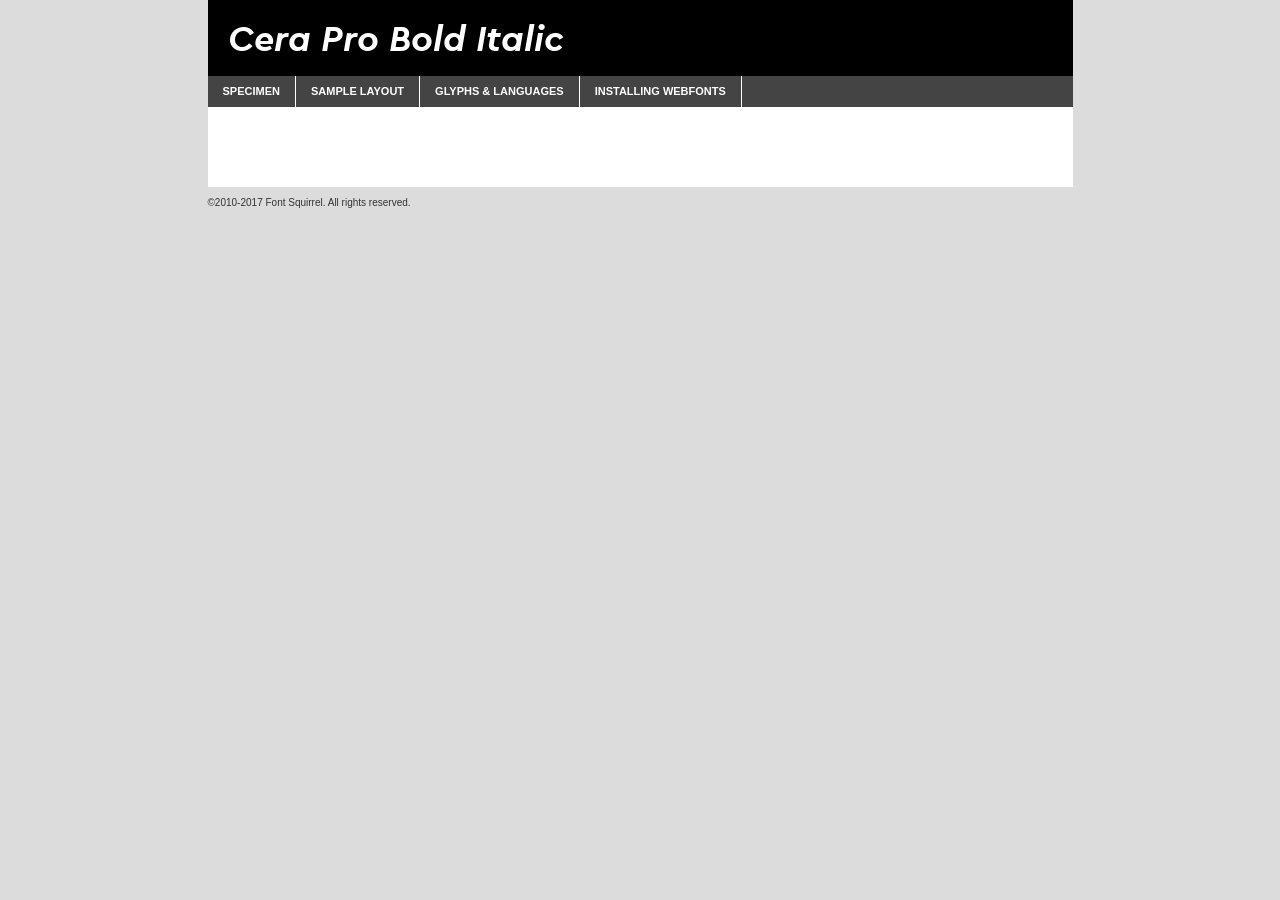
<file: css/fonts/webfontkit-20200326-070929/cera_pro_bold_italic-demo.html>
<!DOCTYPE html PUBLIC "-//W3C//DTD XHTML 1.0 Transitional//EN"
	"http://www.w3.org/TR/xhtml1/DTD/xhtml1-transitional.dtd">

<html xmlns="http://www.w3.org/1999/xhtml" xml:lang="en" lang="en">
<head>
	<meta http-equiv="Content-Type" content="text/html; charset=utf-8" />
	<script src="http://ajax.googleapis.com/ajax/libs/jquery/1.7.2/jquery.min.js" type="text/javascript" charset="utf-8"></script>
	<script type="text/javascript">
	(function($){$.fn.easyTabs=function(option){var param=jQuery.extend({fadeSpeed:"fast",defaultContent:1,activeClass:'active'},option);$(this).each(function(){var thisId="#"+this.id;if(param.defaultContent==''){param.defaultContent=1;}
	if(typeof param.defaultContent=="number")
	{var defaultTab=$(thisId+" .tabs li:eq("+(param.defaultContent-1)+") a").attr('href').substr(1);}else{var defaultTab=param.defaultContent;}
	$(thisId+" .tabs li a").each(function(){var tabToHide=$(this).attr('href').substr(1);$("#"+tabToHide).addClass('easytabs-tab-content');});hideAll();changeContent(defaultTab);function hideAll(){$(thisId+" .easytabs-tab-content").hide();}
	function changeContent(tabId){hideAll();$(thisId+" .tabs li").removeClass(param.activeClass);$(thisId+" .tabs li a[href=#"+tabId+"]").closest('li').addClass(param.activeClass);if(param.fadeSpeed!="none")
	{$(thisId+" #"+tabId).fadeIn(param.fadeSpeed);}else{$(thisId+" #"+tabId).show();}}
	$(thisId+" .tabs li").click(function(){var tabId=$(this).find('a').attr('href').substr(1);changeContent(tabId);return false;});});}})(jQuery);
	</script>
	<link rel="stylesheet" href="specimen_files/specimen_stylesheet.css" type="text/css" charset="utf-8" />
	<link rel="stylesheet" href="stylesheet.css" type="text/css" charset="utf-8" />

	<style type="text/css">
					body{
				font-family: 'cera_probold_italic';
							}
		</style>

	<title>Cera Pro Bold Italic Specimen</title>
	
	
	<script type="text/javascript" charset="utf-8">
		$(document).ready(function() {
			$('#container').easyTabs({defaultContent:1});
		});
	</script>
</head>

<body>
<div id="container">
	<div id="header">
		Cera Pro Bold Italic	</div>
	<ul class="tabs">
		<li><a href="#specimen">Specimen</a></li>
		<li><a href="#layout">Sample Layout</a></li>
				<li><a href="#glyphs">Glyphs &amp; Languages</a></li>
		<li><a href="#installing">Installing Webfonts</a></li>
		
	</ul>
	
	<div id="main_content">

		
			<div id="specimen">
		
				<div class="section">
					<div class="grid12 firstcol">
						<div class="huge">AaBb</div>
					</div>
				</div>
		
				<div class="section">
					<div class="glyph_range">A&#x200B;B&#x200b;C&#x200b;D&#x200b;E&#x200b;F&#x200b;G&#x200b;H&#x200b;I&#x200b;J&#x200b;K&#x200b;L&#x200b;M&#x200b;N&#x200b;O&#x200b;P&#x200b;Q&#x200b;R&#x200b;S&#x200b;T&#x200b;U&#x200b;V&#x200b;W&#x200b;X&#x200b;Y&#x200b;Z&#x200b;a&#x200b;b&#x200b;c&#x200b;d&#x200b;e&#x200b;f&#x200b;g&#x200b;h&#x200b;i&#x200b;j&#x200b;k&#x200b;l&#x200b;m&#x200b;n&#x200b;o&#x200b;p&#x200b;q&#x200b;r&#x200b;s&#x200b;t&#x200b;u&#x200b;v&#x200b;w&#x200b;x&#x200b;y&#x200b;z&#x200b;1&#x200b;2&#x200b;3&#x200b;4&#x200b;5&#x200b;6&#x200b;7&#x200b;8&#x200b;9&#x200b;0&#x200b;&amp;&#x200b;.&#x200b;,&#x200b;?&#x200b;!&#x200b;&#64;&#x200b;(&#x200b;)&#x200b;#&#x200b;$&#x200b;%&#x200b;*&#x200b;+&#x200b;-&#x200b;=&#x200b;:&#x200b;;</div>
				</div>
				<div class="section">
					<div class="grid12 firstcol">
						<table class="sample_table">
							<tr><td>10</td><td class="size10">abcdefghijklmnopqrstuvwxyzABCDEFGHIJKLMNOPQRSTUVWXYZ0123456789abcdefghijklmnopqrstuvwxyzABCDEFGHIJKLMNOPQRSTUVWXYZ0123456789abcdefghijklmnopqrstuvwxyzABCDEFGHIJKLMNOPQRSTUVWXYZ</td></tr>
							<tr><td>11</td><td class="size11">abcdefghijklmnopqrstuvwxyzABCDEFGHIJKLMNOPQRSTUVWXYZ0123456789abcdefghijklmnopqrstuvwxyzABCDEFGHIJKLMNOPQRSTUVWXYZ0123456789abcdefghijklmnopqrstuvwxyzABCDEFGHIJKLMNOPQRSTUVWXYZ</td></tr>
							<tr><td>12</td><td class="size12">abcdefghijklmnopqrstuvwxyzABCDEFGHIJKLMNOPQRSTUVWXYZ0123456789abcdefghijklmnopqrstuvwxyzABCDEFGHIJKLMNOPQRSTUVWXYZ0123456789abcdefghijklmnopqrstuvwxyzABCDEFGHIJKLMNOPQRSTUVWXYZ</td></tr>
							<tr><td>13</td><td class="size13">abcdefghijklmnopqrstuvwxyzABCDEFGHIJKLMNOPQRSTUVWXYZ0123456789abcdefghijklmnopqrstuvwxyzABCDEFGHIJKLMNOPQRSTUVWXYZ0123456789abcdefghijklmnopqrstuvwxyzABCDEFGHIJKLMNOPQRSTUVWXYZ</td></tr>
							<tr><td>14</td><td class="size14">abcdefghijklmnopqrstuvwxyzABCDEFGHIJKLMNOPQRSTUVWXYZ0123456789abcdefghijklmnopqrstuvwxyzABCDEFGHIJKLMNOPQRSTUVWXYZ0123456789abcdefghijklmnopqrstuvwxyzABCDEFGHIJKLMNOPQRSTUVWXYZ</td></tr>
							<tr><td>16</td><td class="size16">abcdefghijklmnopqrstuvwxyzABCDEFGHIJKLMNOPQRSTUVWXYZ0123456789abcdefghijklmnopqrstuvwxyzABCDEFGHIJKLMNOPQRSTUVWXYZ</td></tr>
							<tr><td>18</td><td class="size18">abcdefghijklmnopqrstuvwxyzABCDEFGHIJKLMNOPQRSTUVWXYZ0123456789abcdefghijklmnopqrstuvwxyzABCDEFGHIJKLMNOPQRSTUVWXYZ</td></tr>
							<tr><td>20</td><td class="size20">abcdefghijklmnopqrstuvwxyzABCDEFGHIJKLMNOPQRSTUVWXYZ0123456789abcdefghijklmnopqrstuvwxyzABCDEFGHIJKLMNOPQRSTUVWXYZ</td></tr>
							<tr><td>24</td><td class="size24">abcdefghijklmnopqrstuvwxyzABCDEFGHIJKLMNOPQRSTUVWXYZ0123456789abcdefghijklmnopqrstuvwxyzABCDEFGHIJKLMNOPQRSTUVWXYZ</td></tr>
							<tr><td>30</td><td class="size30">abcdefghijklmnopqrstuvwxyzABCDEFGHIJKLMNOPQRSTUVWXYZ0123456789abcdefghijklmnopqrstuvwxyzABCDEFGHIJKLMNOPQRSTUVWXYZ</td></tr>
							<tr><td>36</td><td class="size36">abcdefghijklmnopqrstuvwxyzABCDEFGHIJKLMNOPQRSTUVWXYZ0123456789abcdefghijklmnopqrstuvwxyzABCDEFGHIJKLMNOPQRSTUVWXYZ</td></tr>
							<tr><td>48</td><td class="size48">abcdefghijklmnopqrstuvwxyzABCDEFGHIJKLMNOPQRSTUVWXYZ0123456789abcdefghijklmnopqrstuvwxyzABCDEFGHIJKLMNOPQRSTUVWXYZ</td></tr>
							<tr><td>60</td><td class="size60">abcdefghijklmnopqrstuvwxyzABCDEFGHIJKLMNOPQRSTUVWXYZ0123456789abcdefghijklmnopqrstuvwxyzABCDEFGHIJKLMNOPQRSTUVWXYZ</td></tr>
							<tr><td>72</td><td class="size72">abcdefghijklmnopqrstuvwxyzABCDEFGHIJKLMNOPQRSTUVWXYZ0123456789abcdefghijklmnopqrstuvwxyzABCDEFGHIJKLMNOPQRSTUVWXYZ</td></tr>
							<tr><td>90</td><td class="size90">abcdefghijklmnopqrstuvwxyzABCDEFGHIJKLMNOPQRSTUVWXYZ0123456789abcdefghijklmnopqrstuvwxyzABCDEFGHIJKLMNOPQRSTUVWXYZ</td></tr>
						</table>
				
					</div>
			
				</div>
		
		
		
								<div class="section" id="bodycomparison">


										<div id="xheight">
				<div class="fontbody">&#x25FC;&#x25FC;&#x25FC;&#x25FC;&#x25FC;&#x25FC;&#x25FC;&#x25FC;&#x25FC;&#x25FC;&#x25FC;&#x25FC;&#x25FC;&#x25FC;&#x25FC;&#x25FC;&#x25FC;&#x25FC;&#x25FC;&#x25FC;&#x25FC;&#x25FC;&#x25FC;&#x25FC;&#x25FC;&#x25FC;&#x25FC;&#x25FC;&#x25FC;&#x25FC;&#x25FC;&#x25FC;&#x25FC;&#x25FC;&#x25FC;&#x25FC;&#x25FC;&#x25FC;&#x25FC;&#x25FC;&#x25FC;&#x25FC;&#x25FC;&#x25FC;&#x25FC;&#x25FC;&#x25FC;&#x25FC;&#x25FC;&#x25FC;&#x25FC;&#x25FC;&#x25FC;&#x25FC;&#x25FC;&#x25FC;&#x25FC;&#x25FC;&#x25FC;&#x25FC;&#x25FC;&#x25FC;&#x25FC;&#x25FC;&#x25FC;&#x25FC;&#x25FC;&#x25FC;&#x25FC;&#x25FC;&#x25FC;&#x25FC;&#x25FC;&#x25FC;&#x25FC;&#x25FC;&#x25FC;&#x25FC;&#x25FC;&#x25FC;&#x25FC;&#x25FC;&#x25FC;&#x25FC;&#x25FC;&#x25FC;&#x25FC;&#x25FC;&#x25FC;&#x25FC;&#x25FC;&#x25FC;&#x25FC;&#x25FC;&#x25FC;&#x25FC;&#x25FC;&#x25FC;&#x25FC;body</div><div class="arialbody">body</div><div class="verdanabody">body</div><div class="georgiabody">body</div></div>
										<div class="fontbody" style="z-index:1">
											body<span>Cera Pro Bold Italic</span>
										</div>
										<div class="arialbody" style="z-index:1">
											body<span>Arial</span>
										</div>
										<div class="verdanabody" style="z-index:1">
											body<span>Verdana</span>
										</div>
										<div class="georgiabody" style="z-index:1">
											body<span>Georgia</span>
										</div>



								</div>
		
		
				<div class="section psample psample_row1" id="">
					
					<div class="grid2 firstcol">
						<p class="size10"><span>10.</span>Aenean lacinia bibendum nulla sed consectetur. Fusce dapibus, tellus ac cursus commodo, tortor mauris condimentum nibh, ut fermentum massa justo sit amet risus. Nullam id dolor id nibh ultricies vehicula ut id elit. Cum sociis natoque penatibus et magnis dis parturient montes, nascetur ridiculus mus. Nulla vitae elit libero, a pharetra augue.</p>
			
					</div>
					<div class="grid3">
						<p class="size11"><span>11.</span>Aenean lacinia bibendum nulla sed consectetur. Fusce dapibus, tellus ac cursus commodo, tortor mauris condimentum nibh, ut fermentum massa justo sit amet risus. Nullam id dolor id nibh ultricies vehicula ut id elit. Cum sociis natoque penatibus et magnis dis parturient montes, nascetur ridiculus mus. Nulla vitae elit libero, a pharetra augue.</p>
			
					</div>
					<div class="grid3">
						<p class="size12"><span>12.</span>Aenean lacinia bibendum nulla sed consectetur. Fusce dapibus, tellus ac cursus commodo, tortor mauris condimentum nibh, ut fermentum massa justo sit amet risus. Nullam id dolor id nibh ultricies vehicula ut id elit. Cum sociis natoque penatibus et magnis dis parturient montes, nascetur ridiculus mus. Nulla vitae elit libero, a pharetra augue.</p>
			
					</div>
					<div class="grid4">
						<p class="size13"><span>13.</span>Aenean lacinia bibendum nulla sed consectetur. Fusce dapibus, tellus ac cursus commodo, tortor mauris condimentum nibh, ut fermentum massa justo sit amet risus. Nullam id dolor id nibh ultricies vehicula ut id elit. Cum sociis natoque penatibus et magnis dis parturient montes, nascetur ridiculus mus. Nulla vitae elit libero, a pharetra augue.</p>
			
					</div>
					<div class="white_blend"></div>
					
				</div>
				<div class="section psample psample_row2" id="">
					<div class="grid3 firstcol">
						<p class="size14"><span>14.</span>Aenean lacinia bibendum nulla sed consectetur. Fusce dapibus, tellus ac cursus commodo, tortor mauris condimentum nibh, ut fermentum massa justo sit amet risus. Nullam id dolor id nibh ultricies vehicula ut id elit. Cum sociis natoque penatibus et magnis dis parturient montes, nascetur ridiculus mus. Nulla vitae elit libero, a pharetra augue.</p>
			
					</div>
					<div class="grid4">
						<p class="size16"><span>16.</span>Aenean lacinia bibendum nulla sed consectetur. Fusce dapibus, tellus ac cursus commodo, tortor mauris condimentum nibh, ut fermentum massa justo sit amet risus. Nullam id dolor id nibh ultricies vehicula ut id elit. Cum sociis natoque penatibus et magnis dis parturient montes, nascetur ridiculus mus. Nulla vitae elit libero, a pharetra augue.</p>
			
					</div>
					<div class="grid5">
						<p class="size18"><span>18.</span>Aenean lacinia bibendum nulla sed consectetur. Fusce dapibus, tellus ac cursus commodo, tortor mauris condimentum nibh, ut fermentum massa justo sit amet risus. Nullam id dolor id nibh ultricies vehicula ut id elit. Cum sociis natoque penatibus et magnis dis parturient montes, nascetur ridiculus mus. Nulla vitae elit libero, a pharetra augue.</p>
			
					</div>

					<div class="white_blend"></div>

				</div>
				
				<div class="section psample psample_row3" id="">
					<div class="grid5 firstcol">
						<p class="size20"><span>20.</span>Aenean lacinia bibendum nulla sed consectetur. Fusce dapibus, tellus ac cursus commodo, tortor mauris condimentum nibh, ut fermentum massa justo sit amet risus. Nullam id dolor id nibh ultricies vehicula ut id elit. Cum sociis natoque penatibus et magnis dis parturient montes, nascetur ridiculus mus. Nulla vitae elit libero, a pharetra augue.</p>
					</div>
					<div class="grid7">
						<p class="size24"><span>24.</span>Aenean lacinia bibendum nulla sed consectetur. Fusce dapibus, tellus ac cursus commodo, tortor mauris condimentum nibh, ut fermentum massa justo sit amet risus. Nullam id dolor id nibh ultricies vehicula ut id elit. Cum sociis natoque penatibus et magnis dis parturient montes, nascetur ridiculus mus. Nulla vitae elit libero, a pharetra augue.</p>
					</div>
					
					<div class="white_blend"></div>
					
				</div>
				
				<div class="section psample psample_row4" id="">
					<div class="grid12 firstcol">
						<p class="size30"><span>30.</span>Aenean lacinia bibendum nulla sed consectetur. Fusce dapibus, tellus ac cursus commodo, tortor mauris condimentum nibh, ut fermentum massa justo sit amet risus. Nullam id dolor id nibh ultricies vehicula ut id elit. Cum sociis natoque penatibus et magnis dis parturient montes, nascetur ridiculus mus. Nulla vitae elit libero, a pharetra augue.</p>
					</div>
					<div class="white_blend"></div>
					
				</div>
				
				
				
				<div class="section psample psample_row1 fullreverse">
					<div class="grid2 firstcol">
						<p class="size10"><span>10.</span>Aenean lacinia bibendum nulla sed consectetur. Fusce dapibus, tellus ac cursus commodo, tortor mauris condimentum nibh, ut fermentum massa justo sit amet risus. Nullam id dolor id nibh ultricies vehicula ut id elit. Cum sociis natoque penatibus et magnis dis parturient montes, nascetur ridiculus mus. Nulla vitae elit libero, a pharetra augue.</p>
			
					</div>
					<div class="grid3">
						<p class="size11"><span>11.</span>Aenean lacinia bibendum nulla sed consectetur. Fusce dapibus, tellus ac cursus commodo, tortor mauris condimentum nibh, ut fermentum massa justo sit amet risus. Nullam id dolor id nibh ultricies vehicula ut id elit. Cum sociis natoque penatibus et magnis dis parturient montes, nascetur ridiculus mus. Nulla vitae elit libero, a pharetra augue.</p>
			
					</div>
					<div class="grid3">
						<p class="size12"><span>12.</span>Aenean lacinia bibendum nulla sed consectetur. Fusce dapibus, tellus ac cursus commodo, tortor mauris condimentum nibh, ut fermentum massa justo sit amet risus. Nullam id dolor id nibh ultricies vehicula ut id elit. Cum sociis natoque penatibus et magnis dis parturient montes, nascetur ridiculus mus. Nulla vitae elit libero, a pharetra augue.</p>
			
					</div>
					<div class="grid4">
						<p class="size13"><span>13.</span>Aenean lacinia bibendum nulla sed consectetur. Fusce dapibus, tellus ac cursus commodo, tortor mauris condimentum nibh, ut fermentum massa justo sit amet risus. Nullam id dolor id nibh ultricies vehicula ut id elit. Cum sociis natoque penatibus et magnis dis parturient montes, nascetur ridiculus mus. Nulla vitae elit libero, a pharetra augue.</p>
			
					</div>
					<div class="black_blend"></div>
					
				</div>
				
				<div class="section psample psample_row2 fullreverse">
					<div class="grid3 firstcol">
						<p class="size14"><span>14.</span>Aenean lacinia bibendum nulla sed consectetur. Fusce dapibus, tellus ac cursus commodo, tortor mauris condimentum nibh, ut fermentum massa justo sit amet risus. Nullam id dolor id nibh ultricies vehicula ut id elit. Cum sociis natoque penatibus et magnis dis parturient montes, nascetur ridiculus mus. Nulla vitae elit libero, a pharetra augue.</p>
			
					</div>
					<div class="grid4">
						<p class="size16"><span>16.</span>Aenean lacinia bibendum nulla sed consectetur. Fusce dapibus, tellus ac cursus commodo, tortor mauris condimentum nibh, ut fermentum massa justo sit amet risus. Nullam id dolor id nibh ultricies vehicula ut id elit. Cum sociis natoque penatibus et magnis dis parturient montes, nascetur ridiculus mus. Nulla vitae elit libero, a pharetra augue.</p>
			
					</div>
					<div class="grid5">
						<p class="size18"><span>18.</span>Aenean lacinia bibendum nulla sed consectetur. Fusce dapibus, tellus ac cursus commodo, tortor mauris condimentum nibh, ut fermentum massa justo sit amet risus. Nullam id dolor id nibh ultricies vehicula ut id elit. Cum sociis natoque penatibus et magnis dis parturient montes, nascetur ridiculus mus. Nulla vitae elit libero, a pharetra augue.</p>
			
					</div>
					<div class="black_blend"></div>

				</div>
				
				<div class="section psample fullreverse psample_row3" id="">
					<div class="grid5 firstcol">
						<p class="size20"><span>20.</span>Aenean lacinia bibendum nulla sed consectetur. Fusce dapibus, tellus ac cursus commodo, tortor mauris condimentum nibh, ut fermentum massa justo sit amet risus. Nullam id dolor id nibh ultricies vehicula ut id elit. Cum sociis natoque penatibus et magnis dis parturient montes, nascetur ridiculus mus. Nulla vitae elit libero, a pharetra augue.</p>
					</div>
					<div class="grid7">
						<p class="size24"><span>24.</span>Aenean lacinia bibendum nulla sed consectetur. Fusce dapibus, tellus ac cursus commodo, tortor mauris condimentum nibh, ut fermentum massa justo sit amet risus. Nullam id dolor id nibh ultricies vehicula ut id elit. Cum sociis natoque penatibus et magnis dis parturient montes, nascetur ridiculus mus. Nulla vitae elit libero, a pharetra augue.</p>
					</div>
					
					<div class="black_blend"></div>
					
				</div>
				
				<div class="section psample fullreverse psample_row4" id="" style="border-bottom: 20px #000 solid;">
					<div class="grid12 firstcol">
						<p class="size30"><span>30.</span>Aenean lacinia bibendum nulla sed consectetur. Fusce dapibus, tellus ac cursus commodo, tortor mauris condimentum nibh, ut fermentum massa justo sit amet risus. Nullam id dolor id nibh ultricies vehicula ut id elit. Cum sociis natoque penatibus et magnis dis parturient montes, nascetur ridiculus mus. Nulla vitae elit libero, a pharetra augue.</p>
					</div>
					<div class="black_blend"></div>
					
				</div>
				
				
				
				
			</div>
			
			<div id="layout">
				
				<div class="section">
					
					<div class="grid12 firstcol">
						<h1>Lorem Ipsum Dolor</h1>
						<h2>Etiam porta sem malesuada magna mollis euismod</h2>
						
						<p class="byline">By <a href="#link">Aenean Lacinia</a></p>
					</div>
				</div>
				<div class="section">
					<div class="grid8 firstcol">
						<p class="large">Donec sed odio dui. Morbi leo risus, porta ac consectetur ac, vestibulum at eros. Fusce dapibus, tellus ac cursus commodo, tortor mauris condimentum nibh, ut fermentum massa justo sit amet risus. </p>

						
						<h3>Pellentesque ornare sem</h3>

						<p>Maecenas sed diam eget risus varius blandit sit amet non magna. Maecenas faucibus mollis interdum. Donec ullamcorper nulla non metus auctor fringilla. Nullam id dolor id nibh ultricies vehicula ut id elit. Nullam id dolor id nibh ultricies vehicula ut id elit. </p>

						<p>Aenean eu leo quam. Pellentesque ornare sem lacinia quam venenatis vestibulum. Lorem ipsum dolor sit amet, consectetur adipiscing elit. Cum sociis natoque penatibus et magnis dis parturient montes, nascetur ridiculus mus. </p>

						<p>Nulla vitae elit libero, a pharetra augue. Praesent commodo cursus magna, vel scelerisque nisl consectetur et. Aenean lacinia bibendum nulla sed consectetur. </p>

						<p>Nullam quis risus eget urna mollis ornare vel eu leo. Nullam quis risus eget urna mollis ornare vel eu leo. Maecenas sed diam eget risus varius blandit sit amet non magna. Donec ullamcorper nulla non metus auctor fringilla. </p>

						<h3>Cras mattis consectetur</h3>

						<p>Aenean eu leo quam. Pellentesque ornare sem lacinia quam venenatis vestibulum. Aenean lacinia bibendum nulla sed consectetur. Integer posuere erat a ante venenatis dapibus posuere velit aliquet. Cras mattis consectetur purus sit amet fermentum. </p>

						<p>Nullam id dolor id nibh ultricies vehicula ut id elit. Nullam quis risus eget urna mollis ornare vel eu leo. Cras mattis consectetur purus sit amet fermentum.</p>
					</div>
					
					<div class="grid4 sidebar">
						
						<div class="box reverse">
							<p class="last">Nullam quis risus eget urna mollis ornare vel eu leo. Donec ullamcorper nulla non metus auctor fringilla. Cras mattis consectetur purus sit amet fermentum. Sed posuere consectetur est at lobortis. Lorem ipsum dolor sit amet, consectetur adipiscing elit. </p>
						</div>
						
						<p class="caption">Maecenas sed diam eget risus varius.</p>

						<p>Vestibulum id ligula porta felis euismod semper. Integer posuere erat a ante venenatis dapibus posuere velit aliquet. Vestibulum id ligula porta felis euismod semper. Sed posuere consectetur est at lobortis. Maecenas sed diam eget risus varius blandit sit amet non magna. Fusce dapibus, tellus ac cursus commodo, tortor mauris condimentum nibh, ut fermentum massa justo sit amet risus. </p>

					

						<p>Duis mollis, est non commodo luctus, nisi erat porttitor ligula, eget lacinia odio sem nec elit. Aenean lacinia bibendum nulla sed consectetur. Vivamus sagittis lacus vel augue laoreet rutrum faucibus dolor auctor. Aenean lacinia bibendum nulla sed consectetur. Nullam quis risus eget urna mollis ornare vel eu leo. </p>

						<p>Praesent commodo cursus magna, vel scelerisque nisl consectetur et. Donec ullamcorper nulla non metus auctor fringilla. Maecenas faucibus mollis interdum. Fusce dapibus, tellus ac cursus commodo, tortor mauris condimentum nibh, ut fermentum massa justo sit amet risus. </p>

					</div>
				</div>
				
			</div>


			



		<div id="glyphs">
			<div class="section">
				<div class="grid12 firstcol">
			
				<h1>Language Support</h1>
				<p>The subset of Cera Pro Bold Italic in this kit supports the following languages:<br />
			
					Albanian, Basque, Breton, Chamorro, Danish, Dutch, English, Faroese, Finnish, French, Frisian, Galician, German, Icelandic, Italian, Malagasy, Norwegian, Portuguese, Spanish, Alsatian, Aragonese, Arapaho, Arrernte, Asturian, Aymara, Bislama, Cebuano, Corsican, Fijian, French_creole, Genoese, Gilbertese, Greenlandic, Haitian_creole, Hiligaynon, Hmong, Hopi, Ibanag, Iloko_ilokano, Indonesian, Interglossa_glosa, Interlingua, Irish_gaelic, Jerriais, Lojban, Lombard, Luxembourgeois, Manx, Mohawk, Norfolk_pitcairnese, Occitan, Oromo, Pangasinan, Papiamento, Piedmontese, Potawatomi, Rhaeto-romance, Romansh, Rotokas, Sami_lule, Samoan, Sardinian, Scots_gaelic, Seychelles_creole, Shona, Sicilian, Somali, Southern_ndebele, Swahili, Swati_swazi, Tagalog_filipino_pilipino, Tetum, Tok_pisin, Uyghur_latinized, Volapuk, Walloon, Warlpiri, Xhosa, Yapese, Zulu, Latinbasic, Ubasic, Demo				</p>
				<h1>Glyph Chart</h1>
				<p>The subset of Cera Pro Bold Italic in this kit includes all the glyphs listed below. Unicode entities are included above each glyph to help you insert individual characters into your layout.</p>
				<div id="glyph_chart">
			
																				 <div><p>&amp;#32;</p>&#32;</div>
																				 <div><p>&amp;#33;</p>&#33;</div>
																				 <div><p>&amp;#34;</p>&#34;</div>
																				 <div><p>&amp;#35;</p>&#35;</div>
																				 <div><p>&amp;#36;</p>&#36;</div>
																				 <div><p>&amp;#37;</p>&#37;</div>
																				 <div><p>&amp;#38;</p>&#38;</div>
																				 <div><p>&amp;#39;</p>&#39;</div>
																				 <div><p>&amp;#40;</p>&#40;</div>
																				 <div><p>&amp;#41;</p>&#41;</div>
																				 <div><p>&amp;#42;</p>&#42;</div>
																				 <div><p>&amp;#43;</p>&#43;</div>
																				 <div><p>&amp;#44;</p>&#44;</div>
																				 <div><p>&amp;#45;</p>&#45;</div>
																				 <div><p>&amp;#46;</p>&#46;</div>
																				 <div><p>&amp;#47;</p>&#47;</div>
																				 <div><p>&amp;#48;</p>&#48;</div>
																				 <div><p>&amp;#49;</p>&#49;</div>
																				 <div><p>&amp;#50;</p>&#50;</div>
																				 <div><p>&amp;#51;</p>&#51;</div>
																				 <div><p>&amp;#52;</p>&#52;</div>
																				 <div><p>&amp;#53;</p>&#53;</div>
																				 <div><p>&amp;#54;</p>&#54;</div>
																				 <div><p>&amp;#55;</p>&#55;</div>
																				 <div><p>&amp;#56;</p>&#56;</div>
																				 <div><p>&amp;#57;</p>&#57;</div>
																				 <div><p>&amp;#58;</p>&#58;</div>
																				 <div><p>&amp;#59;</p>&#59;</div>
																				 <div><p>&amp;#60;</p>&#60;</div>
																				 <div><p>&amp;#61;</p>&#61;</div>
																				 <div><p>&amp;#62;</p>&#62;</div>
																				 <div><p>&amp;#63;</p>&#63;</div>
																				 <div><p>&amp;#64;</p>&#64;</div>
																				 <div><p>&amp;#65;</p>&#65;</div>
																				 <div><p>&amp;#66;</p>&#66;</div>
																				 <div><p>&amp;#67;</p>&#67;</div>
																				 <div><p>&amp;#68;</p>&#68;</div>
																				 <div><p>&amp;#69;</p>&#69;</div>
																				 <div><p>&amp;#70;</p>&#70;</div>
																				 <div><p>&amp;#71;</p>&#71;</div>
																				 <div><p>&amp;#72;</p>&#72;</div>
																				 <div><p>&amp;#73;</p>&#73;</div>
																				 <div><p>&amp;#74;</p>&#74;</div>
																				 <div><p>&amp;#75;</p>&#75;</div>
																				 <div><p>&amp;#76;</p>&#76;</div>
																				 <div><p>&amp;#77;</p>&#77;</div>
																				 <div><p>&amp;#78;</p>&#78;</div>
																				 <div><p>&amp;#79;</p>&#79;</div>
																				 <div><p>&amp;#80;</p>&#80;</div>
																				 <div><p>&amp;#81;</p>&#81;</div>
																				 <div><p>&amp;#82;</p>&#82;</div>
																				 <div><p>&amp;#83;</p>&#83;</div>
																				 <div><p>&amp;#84;</p>&#84;</div>
																				 <div><p>&amp;#85;</p>&#85;</div>
																				 <div><p>&amp;#86;</p>&#86;</div>
																				 <div><p>&amp;#87;</p>&#87;</div>
																				 <div><p>&amp;#88;</p>&#88;</div>
																				 <div><p>&amp;#89;</p>&#89;</div>
																				 <div><p>&amp;#90;</p>&#90;</div>
																				 <div><p>&amp;#91;</p>&#91;</div>
																				 <div><p>&amp;#92;</p>&#92;</div>
																				 <div><p>&amp;#93;</p>&#93;</div>
																				 <div><p>&amp;#94;</p>&#94;</div>
																				 <div><p>&amp;#95;</p>&#95;</div>
																				 <div><p>&amp;#96;</p>&#96;</div>
																				 <div><p>&amp;#97;</p>&#97;</div>
																				 <div><p>&amp;#98;</p>&#98;</div>
																				 <div><p>&amp;#99;</p>&#99;</div>
																				 <div><p>&amp;#100;</p>&#100;</div>
																				 <div><p>&amp;#101;</p>&#101;</div>
																				 <div><p>&amp;#102;</p>&#102;</div>
																				 <div><p>&amp;#103;</p>&#103;</div>
																				 <div><p>&amp;#104;</p>&#104;</div>
																				 <div><p>&amp;#105;</p>&#105;</div>
																				 <div><p>&amp;#106;</p>&#106;</div>
																				 <div><p>&amp;#107;</p>&#107;</div>
																				 <div><p>&amp;#108;</p>&#108;</div>
																				 <div><p>&amp;#109;</p>&#109;</div>
																				 <div><p>&amp;#110;</p>&#110;</div>
																				 <div><p>&amp;#111;</p>&#111;</div>
																				 <div><p>&amp;#112;</p>&#112;</div>
																				 <div><p>&amp;#113;</p>&#113;</div>
																				 <div><p>&amp;#114;</p>&#114;</div>
																				 <div><p>&amp;#115;</p>&#115;</div>
																				 <div><p>&amp;#116;</p>&#116;</div>
																				 <div><p>&amp;#117;</p>&#117;</div>
																				 <div><p>&amp;#118;</p>&#118;</div>
																				 <div><p>&amp;#119;</p>&#119;</div>
																				 <div><p>&amp;#120;</p>&#120;</div>
																				 <div><p>&amp;#121;</p>&#121;</div>
																				 <div><p>&amp;#122;</p>&#122;</div>
																				 <div><p>&amp;#123;</p>&#123;</div>
																				 <div><p>&amp;#124;</p>&#124;</div>
																				 <div><p>&amp;#125;</p>&#125;</div>
																				 <div><p>&amp;#126;</p>&#126;</div>
																				 <div><p>&amp;#160;</p>&#160;</div>
																				 <div><p>&amp;#161;</p>&#161;</div>
																				 <div><p>&amp;#162;</p>&#162;</div>
																				 <div><p>&amp;#163;</p>&#163;</div>
																				 <div><p>&amp;#164;</p>&#164;</div>
																				 <div><p>&amp;#165;</p>&#165;</div>
																				 <div><p>&amp;#166;</p>&#166;</div>
																				 <div><p>&amp;#167;</p>&#167;</div>
																				 <div><p>&amp;#168;</p>&#168;</div>
																				 <div><p>&amp;#169;</p>&#169;</div>
																				 <div><p>&amp;#170;</p>&#170;</div>
																				 <div><p>&amp;#171;</p>&#171;</div>
																				 <div><p>&amp;#172;</p>&#172;</div>
																				 <div><p>&amp;#173;</p>&#173;</div>
																				 <div><p>&amp;#174;</p>&#174;</div>
																				 <div><p>&amp;#175;</p>&#175;</div>
																				 <div><p>&amp;#176;</p>&#176;</div>
																				 <div><p>&amp;#177;</p>&#177;</div>
																				 <div><p>&amp;#178;</p>&#178;</div>
																				 <div><p>&amp;#179;</p>&#179;</div>
																				 <div><p>&amp;#180;</p>&#180;</div>
																				 <div><p>&amp;#181;</p>&#181;</div>
																				 <div><p>&amp;#182;</p>&#182;</div>
																				 <div><p>&amp;#183;</p>&#183;</div>
																				 <div><p>&amp;#184;</p>&#184;</div>
																				 <div><p>&amp;#185;</p>&#185;</div>
																				 <div><p>&amp;#186;</p>&#186;</div>
																				 <div><p>&amp;#187;</p>&#187;</div>
																				 <div><p>&amp;#188;</p>&#188;</div>
																				 <div><p>&amp;#189;</p>&#189;</div>
																				 <div><p>&amp;#190;</p>&#190;</div>
																				 <div><p>&amp;#191;</p>&#191;</div>
																				 <div><p>&amp;#192;</p>&#192;</div>
																				 <div><p>&amp;#193;</p>&#193;</div>
																				 <div><p>&amp;#194;</p>&#194;</div>
																				 <div><p>&amp;#195;</p>&#195;</div>
																				 <div><p>&amp;#196;</p>&#196;</div>
																				 <div><p>&amp;#197;</p>&#197;</div>
																				 <div><p>&amp;#198;</p>&#198;</div>
																				 <div><p>&amp;#199;</p>&#199;</div>
																				 <div><p>&amp;#200;</p>&#200;</div>
																				 <div><p>&amp;#201;</p>&#201;</div>
																				 <div><p>&amp;#202;</p>&#202;</div>
																				 <div><p>&amp;#203;</p>&#203;</div>
																				 <div><p>&amp;#204;</p>&#204;</div>
																				 <div><p>&amp;#205;</p>&#205;</div>
																				 <div><p>&amp;#206;</p>&#206;</div>
																				 <div><p>&amp;#207;</p>&#207;</div>
																				 <div><p>&amp;#208;</p>&#208;</div>
																				 <div><p>&amp;#209;</p>&#209;</div>
																				 <div><p>&amp;#210;</p>&#210;</div>
																				 <div><p>&amp;#211;</p>&#211;</div>
																				 <div><p>&amp;#212;</p>&#212;</div>
																				 <div><p>&amp;#213;</p>&#213;</div>
																				 <div><p>&amp;#214;</p>&#214;</div>
																				 <div><p>&amp;#215;</p>&#215;</div>
																				 <div><p>&amp;#216;</p>&#216;</div>
																				 <div><p>&amp;#217;</p>&#217;</div>
																				 <div><p>&amp;#218;</p>&#218;</div>
																				 <div><p>&amp;#219;</p>&#219;</div>
																				 <div><p>&amp;#220;</p>&#220;</div>
																				 <div><p>&amp;#221;</p>&#221;</div>
																				 <div><p>&amp;#222;</p>&#222;</div>
																				 <div><p>&amp;#223;</p>&#223;</div>
																				 <div><p>&amp;#224;</p>&#224;</div>
																				 <div><p>&amp;#225;</p>&#225;</div>
																				 <div><p>&amp;#226;</p>&#226;</div>
																				 <div><p>&amp;#227;</p>&#227;</div>
																				 <div><p>&amp;#228;</p>&#228;</div>
																				 <div><p>&amp;#229;</p>&#229;</div>
																				 <div><p>&amp;#230;</p>&#230;</div>
																				 <div><p>&amp;#231;</p>&#231;</div>
																				 <div><p>&amp;#232;</p>&#232;</div>
																				 <div><p>&amp;#233;</p>&#233;</div>
																				 <div><p>&amp;#234;</p>&#234;</div>
																				 <div><p>&amp;#235;</p>&#235;</div>
																				 <div><p>&amp;#236;</p>&#236;</div>
																				 <div><p>&amp;#237;</p>&#237;</div>
																				 <div><p>&amp;#238;</p>&#238;</div>
																				 <div><p>&amp;#239;</p>&#239;</div>
																				 <div><p>&amp;#240;</p>&#240;</div>
																				 <div><p>&amp;#241;</p>&#241;</div>
																				 <div><p>&amp;#242;</p>&#242;</div>
																				 <div><p>&amp;#243;</p>&#243;</div>
																				 <div><p>&amp;#244;</p>&#244;</div>
																				 <div><p>&amp;#245;</p>&#245;</div>
																				 <div><p>&amp;#246;</p>&#246;</div>
																				 <div><p>&amp;#247;</p>&#247;</div>
																				 <div><p>&amp;#248;</p>&#248;</div>
																				 <div><p>&amp;#249;</p>&#249;</div>
																				 <div><p>&amp;#250;</p>&#250;</div>
																				 <div><p>&amp;#251;</p>&#251;</div>
																				 <div><p>&amp;#252;</p>&#252;</div>
																				 <div><p>&amp;#253;</p>&#253;</div>
																				 <div><p>&amp;#254;</p>&#254;</div>
																				 <div><p>&amp;#255;</p>&#255;</div>
																				 <div><p>&amp;#338;</p>&#338;</div>
																				 <div><p>&amp;#339;</p>&#339;</div>
																				 <div><p>&amp;#376;</p>&#376;</div>
																				 <div><p>&amp;#710;</p>&#710;</div>
																				 <div><p>&amp;#732;</p>&#732;</div>
																				 <div><p>&amp;#8192;</p>&#8192;</div>
																				 <div><p>&amp;#8193;</p>&#8193;</div>
																				 <div><p>&amp;#8194;</p>&#8194;</div>
																				 <div><p>&amp;#8195;</p>&#8195;</div>
																				 <div><p>&amp;#8196;</p>&#8196;</div>
																				 <div><p>&amp;#8197;</p>&#8197;</div>
																				 <div><p>&amp;#8198;</p>&#8198;</div>
																				 <div><p>&amp;#8199;</p>&#8199;</div>
																				 <div><p>&amp;#8200;</p>&#8200;</div>
																				 <div><p>&amp;#8201;</p>&#8201;</div>
																				 <div><p>&amp;#8202;</p>&#8202;</div>
																				 <div><p>&amp;#8208;</p>&#8208;</div>
																				 <div><p>&amp;#8209;</p>&#8209;</div>
																				 <div><p>&amp;#8210;</p>&#8210;</div>
																				 <div><p>&amp;#8211;</p>&#8211;</div>
																				 <div><p>&amp;#8212;</p>&#8212;</div>
																				 <div><p>&amp;#8216;</p>&#8216;</div>
																				 <div><p>&amp;#8217;</p>&#8217;</div>
																				 <div><p>&amp;#8218;</p>&#8218;</div>
																				 <div><p>&amp;#8220;</p>&#8220;</div>
																				 <div><p>&amp;#8221;</p>&#8221;</div>
																				 <div><p>&amp;#8222;</p>&#8222;</div>
																				 <div><p>&amp;#8226;</p>&#8226;</div>
																				 <div><p>&amp;#8230;</p>&#8230;</div>
																				 <div><p>&amp;#8239;</p>&#8239;</div>
																				 <div><p>&amp;#8249;</p>&#8249;</div>
																				 <div><p>&amp;#8250;</p>&#8250;</div>
																				 <div><p>&amp;#8287;</p>&#8287;</div>
																				 <div><p>&amp;#8364;</p>&#8364;</div>
																				 <div><p>&amp;#8482;</p>&#8482;</div>
																				 <div><p>&amp;#9724;</p>&#9724;</div>
																				 <div><p>&amp;#64257;</p>&#64257;</div>
																				 <div><p>&amp;#64258;</p>&#64258;</div>
																																																</div>	
				</div>
		
		
			</div>
		</div>
		
		
		<div id="specs">
			
		</div>
	
		<div id="installing">
			<div class="section">
				<div class="grid7 firstcol">
					<h1>Installing Webfonts</h1>
					
					<p>Webfonts are supported by all major browser platforms but not all in the same way. There are currently four different font formats that must be included in order to target all browsers. This includes TTF, WOFF, EOT and SVG.</p>
					
					<h2>1. Upload your webfonts</h2>
					<p>You must upload your webfont kit to your website. They should be in or near the same directory as your CSS files.</p>
					
					<h2>2. Include the webfont stylesheet</h2>
					<p>A special CSS @font-face declaration helps the various browsers select the appropriate font it needs without causing you a bunch of headaches. Learn more about this syntax by reading the <a href="https://www.fontspring.com/blog/further-hardening-of-the-bulletproof-syntax">Fontspring blog post</a> about it. The code for it is as follows:</p>


<code>
@font-face{ 
	font-family: 'MyWebFont';
	src: url('WebFont.eot');
	src: url('WebFont.eot?#iefix') format('embedded-opentype'),
	     url('WebFont.woff') format('woff'),
	     url('WebFont.ttf') format('truetype'),
	     url('WebFont.svg#webfont') format('svg');
}
</code>

	<p>We've already gone ahead and generated the code for you. All you have to do is link to the stylesheet in your HTML, like this:</p>
	<code>&lt;link rel=&quot;stylesheet&quot; href=&quot;stylesheet.css&quot; type=&quot;text/css&quot; charset=&quot;utf-8&quot; /&gt;</code>

					<h2>3. Modify your own stylesheet</h2>
					<p>To take advantage of your new fonts, you must tell your stylesheet to use them. Look at the original @font-face declaration above and find the property called "font-family." The name linked there will be what you use to reference the font. Prepend that webfont name to the font stack in the "font-family" property, inside the selector you want to change. For example:</p>
<code>p { font-family: 'WebFont', Arial, sans-serif; }</code>

<h2>4. Test</h2>
<p>Getting webfonts to work cross-browser <em>can</em> be tricky. Use the information in the sidebar to help you if you find that fonts aren't loading in a particular browser.</p>
				</div>
				
				<div class="grid5 sidebar">
					<div class="box">
						<h2>Troubleshooting<br />Font-Face Problems</h2>
						<p>Having trouble getting your webfonts to load in your new website? Here are some tips to sort out what might be the problem.</p>

						<h3>Fonts not showing in any browser</h3>

						<p>This sounds like you need to work on the plumbing. You either did not upload the fonts to the correct directory, or you did not link the fonts properly in the CSS. If you've confirmed that all this is correct and you still have a problem, take a look at your .htaccess file and see if requests are getting intercepted.</p>

						<h3>Fonts not loading in iPhone or iPad</h3>

						<p>The most common problem here is that you are serving the fonts from an IIS server. IIS refuses to serve files that have unknown MIME types. If that is the case, you must set the MIME type for SVG to "image/svg+xml" in the server settings. Follow these instructions from Microsoft if you need help.</p>

						<h3>Fonts not loading in Firefox</h3>

						<p>The primary reason for this failure? You are still using a version Firefox older than 3.5. So upgrade already! If that isn't it, then you are very likely serving fonts from a different domain. Firefox requires that all font assets be served from the same domain. Lastly it is possible that you need to add WOFF to your list of MIME types (if you are serving via IIS.)</p>

						<h3>Fonts not loading in IE</h3>

						<p>Are you looking at Internet Explorer on an actual Windows machine or are you cheating by using a service like Adobe BrowserLab? Many of these screenshot services do not render @font-face for IE. Best to test it on a real machine.</p>

						<h3>Fonts not loading in IE9</h3>

						<p>IE9, like Firefox, requires that fonts be served from the same domain as the website. Make sure that is the case.</p>
					</div>
				</div>
			</div>
			
		</div>
	
	</div>
	<div id="footer">
		<p>&copy;2010-2017 Font Squirrel. All rights reserved.</p>
	</div>
</div>
</body>
</html>
</file>
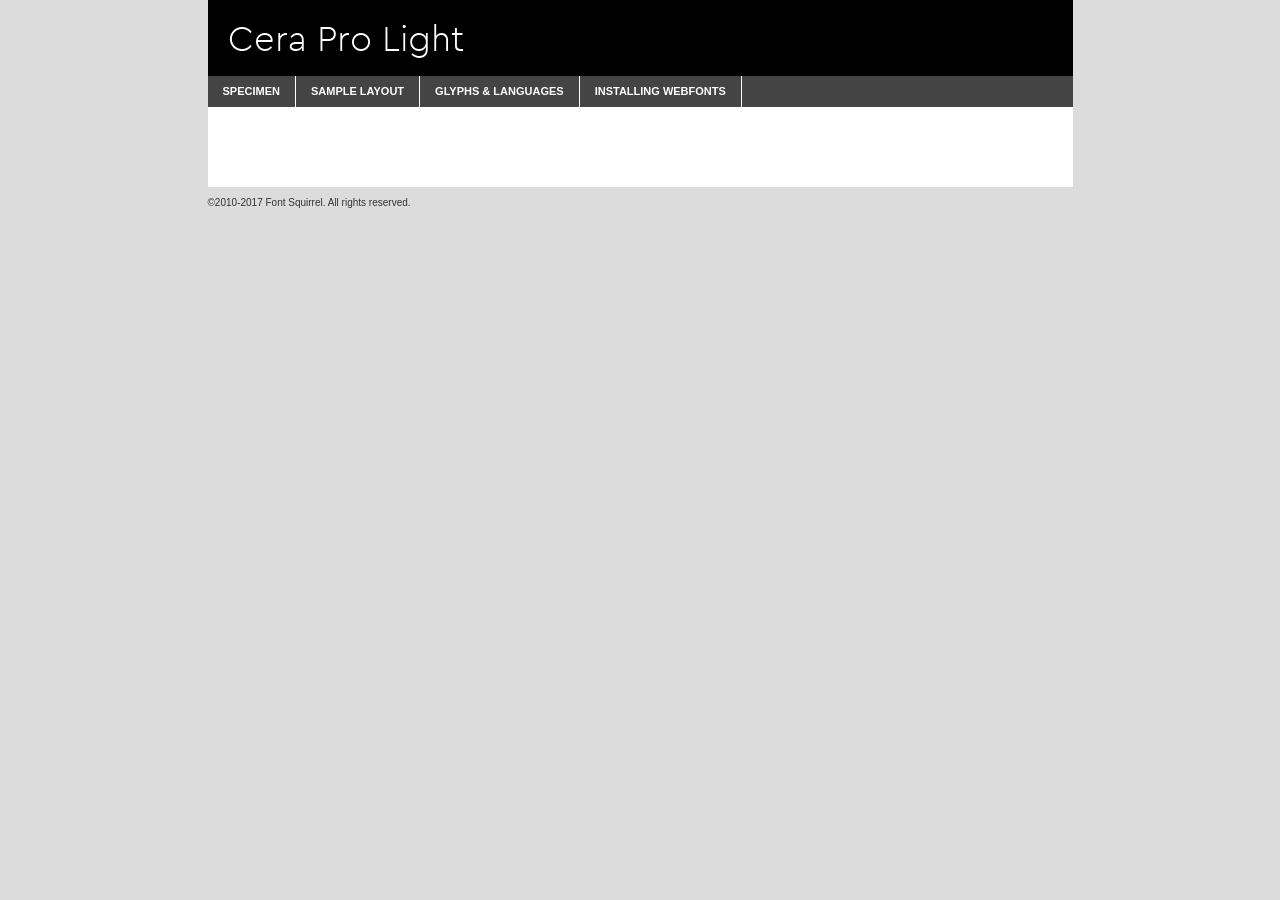
<file: css/fonts/webfontkit-20200326-070929/cera_pro_light-demo.html>
<!DOCTYPE html PUBLIC "-//W3C//DTD XHTML 1.0 Transitional//EN"
	"http://www.w3.org/TR/xhtml1/DTD/xhtml1-transitional.dtd">

<html xmlns="http://www.w3.org/1999/xhtml" xml:lang="en" lang="en">
<head>
	<meta http-equiv="Content-Type" content="text/html; charset=utf-8" />
	<script src="http://ajax.googleapis.com/ajax/libs/jquery/1.7.2/jquery.min.js" type="text/javascript" charset="utf-8"></script>
	<script type="text/javascript">
	(function($){$.fn.easyTabs=function(option){var param=jQuery.extend({fadeSpeed:"fast",defaultContent:1,activeClass:'active'},option);$(this).each(function(){var thisId="#"+this.id;if(param.defaultContent==''){param.defaultContent=1;}
	if(typeof param.defaultContent=="number")
	{var defaultTab=$(thisId+" .tabs li:eq("+(param.defaultContent-1)+") a").attr('href').substr(1);}else{var defaultTab=param.defaultContent;}
	$(thisId+" .tabs li a").each(function(){var tabToHide=$(this).attr('href').substr(1);$("#"+tabToHide).addClass('easytabs-tab-content');});hideAll();changeContent(defaultTab);function hideAll(){$(thisId+" .easytabs-tab-content").hide();}
	function changeContent(tabId){hideAll();$(thisId+" .tabs li").removeClass(param.activeClass);$(thisId+" .tabs li a[href=#"+tabId+"]").closest('li').addClass(param.activeClass);if(param.fadeSpeed!="none")
	{$(thisId+" #"+tabId).fadeIn(param.fadeSpeed);}else{$(thisId+" #"+tabId).show();}}
	$(thisId+" .tabs li").click(function(){var tabId=$(this).find('a').attr('href').substr(1);changeContent(tabId);return false;});});}})(jQuery);
	</script>
	<link rel="stylesheet" href="specimen_files/specimen_stylesheet.css" type="text/css" charset="utf-8" />
	<link rel="stylesheet" href="stylesheet.css" type="text/css" charset="utf-8" />

	<style type="text/css">
					body{
				font-family: 'cera_prolight';
							}
		</style>

	<title>Cera Pro Light Specimen</title>
	
	
	<script type="text/javascript" charset="utf-8">
		$(document).ready(function() {
			$('#container').easyTabs({defaultContent:1});
		});
	</script>
</head>

<body>
<div id="container">
	<div id="header">
		Cera Pro Light	</div>
	<ul class="tabs">
		<li><a href="#specimen">Specimen</a></li>
		<li><a href="#layout">Sample Layout</a></li>
				<li><a href="#glyphs">Glyphs &amp; Languages</a></li>
		<li><a href="#installing">Installing Webfonts</a></li>
		
	</ul>
	
	<div id="main_content">

		
			<div id="specimen">
		
				<div class="section">
					<div class="grid12 firstcol">
						<div class="huge">AaBb</div>
					</div>
				</div>
		
				<div class="section">
					<div class="glyph_range">A&#x200B;B&#x200b;C&#x200b;D&#x200b;E&#x200b;F&#x200b;G&#x200b;H&#x200b;I&#x200b;J&#x200b;K&#x200b;L&#x200b;M&#x200b;N&#x200b;O&#x200b;P&#x200b;Q&#x200b;R&#x200b;S&#x200b;T&#x200b;U&#x200b;V&#x200b;W&#x200b;X&#x200b;Y&#x200b;Z&#x200b;a&#x200b;b&#x200b;c&#x200b;d&#x200b;e&#x200b;f&#x200b;g&#x200b;h&#x200b;i&#x200b;j&#x200b;k&#x200b;l&#x200b;m&#x200b;n&#x200b;o&#x200b;p&#x200b;q&#x200b;r&#x200b;s&#x200b;t&#x200b;u&#x200b;v&#x200b;w&#x200b;x&#x200b;y&#x200b;z&#x200b;1&#x200b;2&#x200b;3&#x200b;4&#x200b;5&#x200b;6&#x200b;7&#x200b;8&#x200b;9&#x200b;0&#x200b;&amp;&#x200b;.&#x200b;,&#x200b;?&#x200b;!&#x200b;&#64;&#x200b;(&#x200b;)&#x200b;#&#x200b;$&#x200b;%&#x200b;*&#x200b;+&#x200b;-&#x200b;=&#x200b;:&#x200b;;</div>
				</div>
				<div class="section">
					<div class="grid12 firstcol">
						<table class="sample_table">
							<tr><td>10</td><td class="size10">abcdefghijklmnopqrstuvwxyzABCDEFGHIJKLMNOPQRSTUVWXYZ0123456789abcdefghijklmnopqrstuvwxyzABCDEFGHIJKLMNOPQRSTUVWXYZ0123456789abcdefghijklmnopqrstuvwxyzABCDEFGHIJKLMNOPQRSTUVWXYZ</td></tr>
							<tr><td>11</td><td class="size11">abcdefghijklmnopqrstuvwxyzABCDEFGHIJKLMNOPQRSTUVWXYZ0123456789abcdefghijklmnopqrstuvwxyzABCDEFGHIJKLMNOPQRSTUVWXYZ0123456789abcdefghijklmnopqrstuvwxyzABCDEFGHIJKLMNOPQRSTUVWXYZ</td></tr>
							<tr><td>12</td><td class="size12">abcdefghijklmnopqrstuvwxyzABCDEFGHIJKLMNOPQRSTUVWXYZ0123456789abcdefghijklmnopqrstuvwxyzABCDEFGHIJKLMNOPQRSTUVWXYZ0123456789abcdefghijklmnopqrstuvwxyzABCDEFGHIJKLMNOPQRSTUVWXYZ</td></tr>
							<tr><td>13</td><td class="size13">abcdefghijklmnopqrstuvwxyzABCDEFGHIJKLMNOPQRSTUVWXYZ0123456789abcdefghijklmnopqrstuvwxyzABCDEFGHIJKLMNOPQRSTUVWXYZ0123456789abcdefghijklmnopqrstuvwxyzABCDEFGHIJKLMNOPQRSTUVWXYZ</td></tr>
							<tr><td>14</td><td class="size14">abcdefghijklmnopqrstuvwxyzABCDEFGHIJKLMNOPQRSTUVWXYZ0123456789abcdefghijklmnopqrstuvwxyzABCDEFGHIJKLMNOPQRSTUVWXYZ0123456789abcdefghijklmnopqrstuvwxyzABCDEFGHIJKLMNOPQRSTUVWXYZ</td></tr>
							<tr><td>16</td><td class="size16">abcdefghijklmnopqrstuvwxyzABCDEFGHIJKLMNOPQRSTUVWXYZ0123456789abcdefghijklmnopqrstuvwxyzABCDEFGHIJKLMNOPQRSTUVWXYZ</td></tr>
							<tr><td>18</td><td class="size18">abcdefghijklmnopqrstuvwxyzABCDEFGHIJKLMNOPQRSTUVWXYZ0123456789abcdefghijklmnopqrstuvwxyzABCDEFGHIJKLMNOPQRSTUVWXYZ</td></tr>
							<tr><td>20</td><td class="size20">abcdefghijklmnopqrstuvwxyzABCDEFGHIJKLMNOPQRSTUVWXYZ0123456789abcdefghijklmnopqrstuvwxyzABCDEFGHIJKLMNOPQRSTUVWXYZ</td></tr>
							<tr><td>24</td><td class="size24">abcdefghijklmnopqrstuvwxyzABCDEFGHIJKLMNOPQRSTUVWXYZ0123456789abcdefghijklmnopqrstuvwxyzABCDEFGHIJKLMNOPQRSTUVWXYZ</td></tr>
							<tr><td>30</td><td class="size30">abcdefghijklmnopqrstuvwxyzABCDEFGHIJKLMNOPQRSTUVWXYZ0123456789abcdefghijklmnopqrstuvwxyzABCDEFGHIJKLMNOPQRSTUVWXYZ</td></tr>
							<tr><td>36</td><td class="size36">abcdefghijklmnopqrstuvwxyzABCDEFGHIJKLMNOPQRSTUVWXYZ0123456789abcdefghijklmnopqrstuvwxyzABCDEFGHIJKLMNOPQRSTUVWXYZ</td></tr>
							<tr><td>48</td><td class="size48">abcdefghijklmnopqrstuvwxyzABCDEFGHIJKLMNOPQRSTUVWXYZ0123456789abcdefghijklmnopqrstuvwxyzABCDEFGHIJKLMNOPQRSTUVWXYZ</td></tr>
							<tr><td>60</td><td class="size60">abcdefghijklmnopqrstuvwxyzABCDEFGHIJKLMNOPQRSTUVWXYZ0123456789abcdefghijklmnopqrstuvwxyzABCDEFGHIJKLMNOPQRSTUVWXYZ</td></tr>
							<tr><td>72</td><td class="size72">abcdefghijklmnopqrstuvwxyzABCDEFGHIJKLMNOPQRSTUVWXYZ0123456789abcdefghijklmnopqrstuvwxyzABCDEFGHIJKLMNOPQRSTUVWXYZ</td></tr>
							<tr><td>90</td><td class="size90">abcdefghijklmnopqrstuvwxyzABCDEFGHIJKLMNOPQRSTUVWXYZ0123456789abcdefghijklmnopqrstuvwxyzABCDEFGHIJKLMNOPQRSTUVWXYZ</td></tr>
						</table>
				
					</div>
			
				</div>
		
		
		
								<div class="section" id="bodycomparison">


										<div id="xheight">
				<div class="fontbody">&#x25FC;&#x25FC;&#x25FC;&#x25FC;&#x25FC;&#x25FC;&#x25FC;&#x25FC;&#x25FC;&#x25FC;&#x25FC;&#x25FC;&#x25FC;&#x25FC;&#x25FC;&#x25FC;&#x25FC;&#x25FC;&#x25FC;&#x25FC;&#x25FC;&#x25FC;&#x25FC;&#x25FC;&#x25FC;&#x25FC;&#x25FC;&#x25FC;&#x25FC;&#x25FC;&#x25FC;&#x25FC;&#x25FC;&#x25FC;&#x25FC;&#x25FC;&#x25FC;&#x25FC;&#x25FC;&#x25FC;&#x25FC;&#x25FC;&#x25FC;&#x25FC;&#x25FC;&#x25FC;&#x25FC;&#x25FC;&#x25FC;&#x25FC;&#x25FC;&#x25FC;&#x25FC;&#x25FC;&#x25FC;&#x25FC;&#x25FC;&#x25FC;&#x25FC;&#x25FC;&#x25FC;&#x25FC;&#x25FC;&#x25FC;&#x25FC;&#x25FC;&#x25FC;&#x25FC;&#x25FC;&#x25FC;&#x25FC;&#x25FC;&#x25FC;&#x25FC;&#x25FC;&#x25FC;&#x25FC;&#x25FC;&#x25FC;&#x25FC;&#x25FC;&#x25FC;&#x25FC;&#x25FC;&#x25FC;&#x25FC;&#x25FC;&#x25FC;&#x25FC;&#x25FC;&#x25FC;&#x25FC;&#x25FC;&#x25FC;&#x25FC;&#x25FC;&#x25FC;&#x25FC;&#x25FC;body</div><div class="arialbody">body</div><div class="verdanabody">body</div><div class="georgiabody">body</div></div>
										<div class="fontbody" style="z-index:1">
											body<span>Cera Pro Light</span>
										</div>
										<div class="arialbody" style="z-index:1">
											body<span>Arial</span>
										</div>
										<div class="verdanabody" style="z-index:1">
											body<span>Verdana</span>
										</div>
										<div class="georgiabody" style="z-index:1">
											body<span>Georgia</span>
										</div>



								</div>
		
		
				<div class="section psample psample_row1" id="">
					
					<div class="grid2 firstcol">
						<p class="size10"><span>10.</span>Aenean lacinia bibendum nulla sed consectetur. Fusce dapibus, tellus ac cursus commodo, tortor mauris condimentum nibh, ut fermentum massa justo sit amet risus. Nullam id dolor id nibh ultricies vehicula ut id elit. Cum sociis natoque penatibus et magnis dis parturient montes, nascetur ridiculus mus. Nulla vitae elit libero, a pharetra augue.</p>
			
					</div>
					<div class="grid3">
						<p class="size11"><span>11.</span>Aenean lacinia bibendum nulla sed consectetur. Fusce dapibus, tellus ac cursus commodo, tortor mauris condimentum nibh, ut fermentum massa justo sit amet risus. Nullam id dolor id nibh ultricies vehicula ut id elit. Cum sociis natoque penatibus et magnis dis parturient montes, nascetur ridiculus mus. Nulla vitae elit libero, a pharetra augue.</p>
			
					</div>
					<div class="grid3">
						<p class="size12"><span>12.</span>Aenean lacinia bibendum nulla sed consectetur. Fusce dapibus, tellus ac cursus commodo, tortor mauris condimentum nibh, ut fermentum massa justo sit amet risus. Nullam id dolor id nibh ultricies vehicula ut id elit. Cum sociis natoque penatibus et magnis dis parturient montes, nascetur ridiculus mus. Nulla vitae elit libero, a pharetra augue.</p>
			
					</div>
					<div class="grid4">
						<p class="size13"><span>13.</span>Aenean lacinia bibendum nulla sed consectetur. Fusce dapibus, tellus ac cursus commodo, tortor mauris condimentum nibh, ut fermentum massa justo sit amet risus. Nullam id dolor id nibh ultricies vehicula ut id elit. Cum sociis natoque penatibus et magnis dis parturient montes, nascetur ridiculus mus. Nulla vitae elit libero, a pharetra augue.</p>
			
					</div>
					<div class="white_blend"></div>
					
				</div>
				<div class="section psample psample_row2" id="">
					<div class="grid3 firstcol">
						<p class="size14"><span>14.</span>Aenean lacinia bibendum nulla sed consectetur. Fusce dapibus, tellus ac cursus commodo, tortor mauris condimentum nibh, ut fermentum massa justo sit amet risus. Nullam id dolor id nibh ultricies vehicula ut id elit. Cum sociis natoque penatibus et magnis dis parturient montes, nascetur ridiculus mus. Nulla vitae elit libero, a pharetra augue.</p>
			
					</div>
					<div class="grid4">
						<p class="size16"><span>16.</span>Aenean lacinia bibendum nulla sed consectetur. Fusce dapibus, tellus ac cursus commodo, tortor mauris condimentum nibh, ut fermentum massa justo sit amet risus. Nullam id dolor id nibh ultricies vehicula ut id elit. Cum sociis natoque penatibus et magnis dis parturient montes, nascetur ridiculus mus. Nulla vitae elit libero, a pharetra augue.</p>
			
					</div>
					<div class="grid5">
						<p class="size18"><span>18.</span>Aenean lacinia bibendum nulla sed consectetur. Fusce dapibus, tellus ac cursus commodo, tortor mauris condimentum nibh, ut fermentum massa justo sit amet risus. Nullam id dolor id nibh ultricies vehicula ut id elit. Cum sociis natoque penatibus et magnis dis parturient montes, nascetur ridiculus mus. Nulla vitae elit libero, a pharetra augue.</p>
			
					</div>

					<div class="white_blend"></div>

				</div>
				
				<div class="section psample psample_row3" id="">
					<div class="grid5 firstcol">
						<p class="size20"><span>20.</span>Aenean lacinia bibendum nulla sed consectetur. Fusce dapibus, tellus ac cursus commodo, tortor mauris condimentum nibh, ut fermentum massa justo sit amet risus. Nullam id dolor id nibh ultricies vehicula ut id elit. Cum sociis natoque penatibus et magnis dis parturient montes, nascetur ridiculus mus. Nulla vitae elit libero, a pharetra augue.</p>
					</div>
					<div class="grid7">
						<p class="size24"><span>24.</span>Aenean lacinia bibendum nulla sed consectetur. Fusce dapibus, tellus ac cursus commodo, tortor mauris condimentum nibh, ut fermentum massa justo sit amet risus. Nullam id dolor id nibh ultricies vehicula ut id elit. Cum sociis natoque penatibus et magnis dis parturient montes, nascetur ridiculus mus. Nulla vitae elit libero, a pharetra augue.</p>
					</div>
					
					<div class="white_blend"></div>
					
				</div>
				
				<div class="section psample psample_row4" id="">
					<div class="grid12 firstcol">
						<p class="size30"><span>30.</span>Aenean lacinia bibendum nulla sed consectetur. Fusce dapibus, tellus ac cursus commodo, tortor mauris condimentum nibh, ut fermentum massa justo sit amet risus. Nullam id dolor id nibh ultricies vehicula ut id elit. Cum sociis natoque penatibus et magnis dis parturient montes, nascetur ridiculus mus. Nulla vitae elit libero, a pharetra augue.</p>
					</div>
					<div class="white_blend"></div>
					
				</div>
				
				
				
				<div class="section psample psample_row1 fullreverse">
					<div class="grid2 firstcol">
						<p class="size10"><span>10.</span>Aenean lacinia bibendum nulla sed consectetur. Fusce dapibus, tellus ac cursus commodo, tortor mauris condimentum nibh, ut fermentum massa justo sit amet risus. Nullam id dolor id nibh ultricies vehicula ut id elit. Cum sociis natoque penatibus et magnis dis parturient montes, nascetur ridiculus mus. Nulla vitae elit libero, a pharetra augue.</p>
			
					</div>
					<div class="grid3">
						<p class="size11"><span>11.</span>Aenean lacinia bibendum nulla sed consectetur. Fusce dapibus, tellus ac cursus commodo, tortor mauris condimentum nibh, ut fermentum massa justo sit amet risus. Nullam id dolor id nibh ultricies vehicula ut id elit. Cum sociis natoque penatibus et magnis dis parturient montes, nascetur ridiculus mus. Nulla vitae elit libero, a pharetra augue.</p>
			
					</div>
					<div class="grid3">
						<p class="size12"><span>12.</span>Aenean lacinia bibendum nulla sed consectetur. Fusce dapibus, tellus ac cursus commodo, tortor mauris condimentum nibh, ut fermentum massa justo sit amet risus. Nullam id dolor id nibh ultricies vehicula ut id elit. Cum sociis natoque penatibus et magnis dis parturient montes, nascetur ridiculus mus. Nulla vitae elit libero, a pharetra augue.</p>
			
					</div>
					<div class="grid4">
						<p class="size13"><span>13.</span>Aenean lacinia bibendum nulla sed consectetur. Fusce dapibus, tellus ac cursus commodo, tortor mauris condimentum nibh, ut fermentum massa justo sit amet risus. Nullam id dolor id nibh ultricies vehicula ut id elit. Cum sociis natoque penatibus et magnis dis parturient montes, nascetur ridiculus mus. Nulla vitae elit libero, a pharetra augue.</p>
			
					</div>
					<div class="black_blend"></div>
					
				</div>
				
				<div class="section psample psample_row2 fullreverse">
					<div class="grid3 firstcol">
						<p class="size14"><span>14.</span>Aenean lacinia bibendum nulla sed consectetur. Fusce dapibus, tellus ac cursus commodo, tortor mauris condimentum nibh, ut fermentum massa justo sit amet risus. Nullam id dolor id nibh ultricies vehicula ut id elit. Cum sociis natoque penatibus et magnis dis parturient montes, nascetur ridiculus mus. Nulla vitae elit libero, a pharetra augue.</p>
			
					</div>
					<div class="grid4">
						<p class="size16"><span>16.</span>Aenean lacinia bibendum nulla sed consectetur. Fusce dapibus, tellus ac cursus commodo, tortor mauris condimentum nibh, ut fermentum massa justo sit amet risus. Nullam id dolor id nibh ultricies vehicula ut id elit. Cum sociis natoque penatibus et magnis dis parturient montes, nascetur ridiculus mus. Nulla vitae elit libero, a pharetra augue.</p>
			
					</div>
					<div class="grid5">
						<p class="size18"><span>18.</span>Aenean lacinia bibendum nulla sed consectetur. Fusce dapibus, tellus ac cursus commodo, tortor mauris condimentum nibh, ut fermentum massa justo sit amet risus. Nullam id dolor id nibh ultricies vehicula ut id elit. Cum sociis natoque penatibus et magnis dis parturient montes, nascetur ridiculus mus. Nulla vitae elit libero, a pharetra augue.</p>
			
					</div>
					<div class="black_blend"></div>

				</div>
				
				<div class="section psample fullreverse psample_row3" id="">
					<div class="grid5 firstcol">
						<p class="size20"><span>20.</span>Aenean lacinia bibendum nulla sed consectetur. Fusce dapibus, tellus ac cursus commodo, tortor mauris condimentum nibh, ut fermentum massa justo sit amet risus. Nullam id dolor id nibh ultricies vehicula ut id elit. Cum sociis natoque penatibus et magnis dis parturient montes, nascetur ridiculus mus. Nulla vitae elit libero, a pharetra augue.</p>
					</div>
					<div class="grid7">
						<p class="size24"><span>24.</span>Aenean lacinia bibendum nulla sed consectetur. Fusce dapibus, tellus ac cursus commodo, tortor mauris condimentum nibh, ut fermentum massa justo sit amet risus. Nullam id dolor id nibh ultricies vehicula ut id elit. Cum sociis natoque penatibus et magnis dis parturient montes, nascetur ridiculus mus. Nulla vitae elit libero, a pharetra augue.</p>
					</div>
					
					<div class="black_blend"></div>
					
				</div>
				
				<div class="section psample fullreverse psample_row4" id="" style="border-bottom: 20px #000 solid;">
					<div class="grid12 firstcol">
						<p class="size30"><span>30.</span>Aenean lacinia bibendum nulla sed consectetur. Fusce dapibus, tellus ac cursus commodo, tortor mauris condimentum nibh, ut fermentum massa justo sit amet risus. Nullam id dolor id nibh ultricies vehicula ut id elit. Cum sociis natoque penatibus et magnis dis parturient montes, nascetur ridiculus mus. Nulla vitae elit libero, a pharetra augue.</p>
					</div>
					<div class="black_blend"></div>
					
				</div>
				
				
				
				
			</div>
			
			<div id="layout">
				
				<div class="section">
					
					<div class="grid12 firstcol">
						<h1>Lorem Ipsum Dolor</h1>
						<h2>Etiam porta sem malesuada magna mollis euismod</h2>
						
						<p class="byline">By <a href="#link">Aenean Lacinia</a></p>
					</div>
				</div>
				<div class="section">
					<div class="grid8 firstcol">
						<p class="large">Donec sed odio dui. Morbi leo risus, porta ac consectetur ac, vestibulum at eros. Fusce dapibus, tellus ac cursus commodo, tortor mauris condimentum nibh, ut fermentum massa justo sit amet risus. </p>

						
						<h3>Pellentesque ornare sem</h3>

						<p>Maecenas sed diam eget risus varius blandit sit amet non magna. Maecenas faucibus mollis interdum. Donec ullamcorper nulla non metus auctor fringilla. Nullam id dolor id nibh ultricies vehicula ut id elit. Nullam id dolor id nibh ultricies vehicula ut id elit. </p>

						<p>Aenean eu leo quam. Pellentesque ornare sem lacinia quam venenatis vestibulum. Lorem ipsum dolor sit amet, consectetur adipiscing elit. Cum sociis natoque penatibus et magnis dis parturient montes, nascetur ridiculus mus. </p>

						<p>Nulla vitae elit libero, a pharetra augue. Praesent commodo cursus magna, vel scelerisque nisl consectetur et. Aenean lacinia bibendum nulla sed consectetur. </p>

						<p>Nullam quis risus eget urna mollis ornare vel eu leo. Nullam quis risus eget urna mollis ornare vel eu leo. Maecenas sed diam eget risus varius blandit sit amet non magna. Donec ullamcorper nulla non metus auctor fringilla. </p>

						<h3>Cras mattis consectetur</h3>

						<p>Aenean eu leo quam. Pellentesque ornare sem lacinia quam venenatis vestibulum. Aenean lacinia bibendum nulla sed consectetur. Integer posuere erat a ante venenatis dapibus posuere velit aliquet. Cras mattis consectetur purus sit amet fermentum. </p>

						<p>Nullam id dolor id nibh ultricies vehicula ut id elit. Nullam quis risus eget urna mollis ornare vel eu leo. Cras mattis consectetur purus sit amet fermentum.</p>
					</div>
					
					<div class="grid4 sidebar">
						
						<div class="box reverse">
							<p class="last">Nullam quis risus eget urna mollis ornare vel eu leo. Donec ullamcorper nulla non metus auctor fringilla. Cras mattis consectetur purus sit amet fermentum. Sed posuere consectetur est at lobortis. Lorem ipsum dolor sit amet, consectetur adipiscing elit. </p>
						</div>
						
						<p class="caption">Maecenas sed diam eget risus varius.</p>

						<p>Vestibulum id ligula porta felis euismod semper. Integer posuere erat a ante venenatis dapibus posuere velit aliquet. Vestibulum id ligula porta felis euismod semper. Sed posuere consectetur est at lobortis. Maecenas sed diam eget risus varius blandit sit amet non magna. Fusce dapibus, tellus ac cursus commodo, tortor mauris condimentum nibh, ut fermentum massa justo sit amet risus. </p>

					

						<p>Duis mollis, est non commodo luctus, nisi erat porttitor ligula, eget lacinia odio sem nec elit. Aenean lacinia bibendum nulla sed consectetur. Vivamus sagittis lacus vel augue laoreet rutrum faucibus dolor auctor. Aenean lacinia bibendum nulla sed consectetur. Nullam quis risus eget urna mollis ornare vel eu leo. </p>

						<p>Praesent commodo cursus magna, vel scelerisque nisl consectetur et. Donec ullamcorper nulla non metus auctor fringilla. Maecenas faucibus mollis interdum. Fusce dapibus, tellus ac cursus commodo, tortor mauris condimentum nibh, ut fermentum massa justo sit amet risus. </p>

					</div>
				</div>
				
			</div>


			



		<div id="glyphs">
			<div class="section">
				<div class="grid12 firstcol">
			
				<h1>Language Support</h1>
				<p>The subset of Cera Pro Light in this kit supports the following languages:<br />
			
					Albanian, Basque, Breton, Chamorro, Danish, Dutch, English, Faroese, Finnish, French, Frisian, Galician, German, Icelandic, Italian, Malagasy, Norwegian, Portuguese, Spanish, Alsatian, Aragonese, Arapaho, Arrernte, Asturian, Aymara, Bislama, Cebuano, Corsican, Fijian, French_creole, Genoese, Gilbertese, Greenlandic, Haitian_creole, Hiligaynon, Hmong, Hopi, Ibanag, Iloko_ilokano, Indonesian, Interglossa_glosa, Interlingua, Irish_gaelic, Jerriais, Lojban, Lombard, Luxembourgeois, Manx, Mohawk, Norfolk_pitcairnese, Occitan, Oromo, Pangasinan, Papiamento, Piedmontese, Potawatomi, Rhaeto-romance, Romansh, Rotokas, Sami_lule, Samoan, Sardinian, Scots_gaelic, Seychelles_creole, Shona, Sicilian, Somali, Southern_ndebele, Swahili, Swati_swazi, Tagalog_filipino_pilipino, Tetum, Tok_pisin, Uyghur_latinized, Volapuk, Walloon, Warlpiri, Xhosa, Yapese, Zulu, Latinbasic, Ubasic, Demo				</p>
				<h1>Glyph Chart</h1>
				<p>The subset of Cera Pro Light in this kit includes all the glyphs listed below. Unicode entities are included above each glyph to help you insert individual characters into your layout.</p>
				<div id="glyph_chart">
			
																				 <div><p>&amp;#32;</p>&#32;</div>
																				 <div><p>&amp;#33;</p>&#33;</div>
																				 <div><p>&amp;#34;</p>&#34;</div>
																				 <div><p>&amp;#35;</p>&#35;</div>
																				 <div><p>&amp;#36;</p>&#36;</div>
																				 <div><p>&amp;#37;</p>&#37;</div>
																				 <div><p>&amp;#38;</p>&#38;</div>
																				 <div><p>&amp;#39;</p>&#39;</div>
																				 <div><p>&amp;#40;</p>&#40;</div>
																				 <div><p>&amp;#41;</p>&#41;</div>
																				 <div><p>&amp;#42;</p>&#42;</div>
																				 <div><p>&amp;#43;</p>&#43;</div>
																				 <div><p>&amp;#44;</p>&#44;</div>
																				 <div><p>&amp;#45;</p>&#45;</div>
																				 <div><p>&amp;#46;</p>&#46;</div>
																				 <div><p>&amp;#47;</p>&#47;</div>
																				 <div><p>&amp;#48;</p>&#48;</div>
																				 <div><p>&amp;#49;</p>&#49;</div>
																				 <div><p>&amp;#50;</p>&#50;</div>
																				 <div><p>&amp;#51;</p>&#51;</div>
																				 <div><p>&amp;#52;</p>&#52;</div>
																				 <div><p>&amp;#53;</p>&#53;</div>
																				 <div><p>&amp;#54;</p>&#54;</div>
																				 <div><p>&amp;#55;</p>&#55;</div>
																				 <div><p>&amp;#56;</p>&#56;</div>
																				 <div><p>&amp;#57;</p>&#57;</div>
																				 <div><p>&amp;#58;</p>&#58;</div>
																				 <div><p>&amp;#59;</p>&#59;</div>
																				 <div><p>&amp;#60;</p>&#60;</div>
																				 <div><p>&amp;#61;</p>&#61;</div>
																				 <div><p>&amp;#62;</p>&#62;</div>
																				 <div><p>&amp;#63;</p>&#63;</div>
																				 <div><p>&amp;#64;</p>&#64;</div>
																				 <div><p>&amp;#65;</p>&#65;</div>
																				 <div><p>&amp;#66;</p>&#66;</div>
																				 <div><p>&amp;#67;</p>&#67;</div>
																				 <div><p>&amp;#68;</p>&#68;</div>
																				 <div><p>&amp;#69;</p>&#69;</div>
																				 <div><p>&amp;#70;</p>&#70;</div>
																				 <div><p>&amp;#71;</p>&#71;</div>
																				 <div><p>&amp;#72;</p>&#72;</div>
																				 <div><p>&amp;#73;</p>&#73;</div>
																				 <div><p>&amp;#74;</p>&#74;</div>
																				 <div><p>&amp;#75;</p>&#75;</div>
																				 <div><p>&amp;#76;</p>&#76;</div>
																				 <div><p>&amp;#77;</p>&#77;</div>
																				 <div><p>&amp;#78;</p>&#78;</div>
																				 <div><p>&amp;#79;</p>&#79;</div>
																				 <div><p>&amp;#80;</p>&#80;</div>
																				 <div><p>&amp;#81;</p>&#81;</div>
																				 <div><p>&amp;#82;</p>&#82;</div>
																				 <div><p>&amp;#83;</p>&#83;</div>
																				 <div><p>&amp;#84;</p>&#84;</div>
																				 <div><p>&amp;#85;</p>&#85;</div>
																				 <div><p>&amp;#86;</p>&#86;</div>
																				 <div><p>&amp;#87;</p>&#87;</div>
																				 <div><p>&amp;#88;</p>&#88;</div>
																				 <div><p>&amp;#89;</p>&#89;</div>
																				 <div><p>&amp;#90;</p>&#90;</div>
																				 <div><p>&amp;#91;</p>&#91;</div>
																				 <div><p>&amp;#92;</p>&#92;</div>
																				 <div><p>&amp;#93;</p>&#93;</div>
																				 <div><p>&amp;#94;</p>&#94;</div>
																				 <div><p>&amp;#95;</p>&#95;</div>
																				 <div><p>&amp;#96;</p>&#96;</div>
																				 <div><p>&amp;#97;</p>&#97;</div>
																				 <div><p>&amp;#98;</p>&#98;</div>
																				 <div><p>&amp;#99;</p>&#99;</div>
																				 <div><p>&amp;#100;</p>&#100;</div>
																				 <div><p>&amp;#101;</p>&#101;</div>
																				 <div><p>&amp;#102;</p>&#102;</div>
																				 <div><p>&amp;#103;</p>&#103;</div>
																				 <div><p>&amp;#104;</p>&#104;</div>
																				 <div><p>&amp;#105;</p>&#105;</div>
																				 <div><p>&amp;#106;</p>&#106;</div>
																				 <div><p>&amp;#107;</p>&#107;</div>
																				 <div><p>&amp;#108;</p>&#108;</div>
																				 <div><p>&amp;#109;</p>&#109;</div>
																				 <div><p>&amp;#110;</p>&#110;</div>
																				 <div><p>&amp;#111;</p>&#111;</div>
																				 <div><p>&amp;#112;</p>&#112;</div>
																				 <div><p>&amp;#113;</p>&#113;</div>
																				 <div><p>&amp;#114;</p>&#114;</div>
																				 <div><p>&amp;#115;</p>&#115;</div>
																				 <div><p>&amp;#116;</p>&#116;</div>
																				 <div><p>&amp;#117;</p>&#117;</div>
																				 <div><p>&amp;#118;</p>&#118;</div>
																				 <div><p>&amp;#119;</p>&#119;</div>
																				 <div><p>&amp;#120;</p>&#120;</div>
																				 <div><p>&amp;#121;</p>&#121;</div>
																				 <div><p>&amp;#122;</p>&#122;</div>
																				 <div><p>&amp;#123;</p>&#123;</div>
																				 <div><p>&amp;#124;</p>&#124;</div>
																				 <div><p>&amp;#125;</p>&#125;</div>
																				 <div><p>&amp;#126;</p>&#126;</div>
																				 <div><p>&amp;#160;</p>&#160;</div>
																				 <div><p>&amp;#161;</p>&#161;</div>
																				 <div><p>&amp;#162;</p>&#162;</div>
																				 <div><p>&amp;#163;</p>&#163;</div>
																				 <div><p>&amp;#164;</p>&#164;</div>
																				 <div><p>&amp;#165;</p>&#165;</div>
																				 <div><p>&amp;#166;</p>&#166;</div>
																				 <div><p>&amp;#167;</p>&#167;</div>
																				 <div><p>&amp;#168;</p>&#168;</div>
																				 <div><p>&amp;#169;</p>&#169;</div>
																				 <div><p>&amp;#170;</p>&#170;</div>
																				 <div><p>&amp;#171;</p>&#171;</div>
																				 <div><p>&amp;#172;</p>&#172;</div>
																				 <div><p>&amp;#173;</p>&#173;</div>
																				 <div><p>&amp;#174;</p>&#174;</div>
																				 <div><p>&amp;#175;</p>&#175;</div>
																				 <div><p>&amp;#176;</p>&#176;</div>
																				 <div><p>&amp;#177;</p>&#177;</div>
																				 <div><p>&amp;#178;</p>&#178;</div>
																				 <div><p>&amp;#179;</p>&#179;</div>
																				 <div><p>&amp;#180;</p>&#180;</div>
																				 <div><p>&amp;#181;</p>&#181;</div>
																				 <div><p>&amp;#182;</p>&#182;</div>
																				 <div><p>&amp;#183;</p>&#183;</div>
																				 <div><p>&amp;#184;</p>&#184;</div>
																				 <div><p>&amp;#185;</p>&#185;</div>
																				 <div><p>&amp;#186;</p>&#186;</div>
																				 <div><p>&amp;#187;</p>&#187;</div>
																				 <div><p>&amp;#188;</p>&#188;</div>
																				 <div><p>&amp;#189;</p>&#189;</div>
																				 <div><p>&amp;#190;</p>&#190;</div>
																				 <div><p>&amp;#191;</p>&#191;</div>
																				 <div><p>&amp;#192;</p>&#192;</div>
																				 <div><p>&amp;#193;</p>&#193;</div>
																				 <div><p>&amp;#194;</p>&#194;</div>
																				 <div><p>&amp;#195;</p>&#195;</div>
																				 <div><p>&amp;#196;</p>&#196;</div>
																				 <div><p>&amp;#197;</p>&#197;</div>
																				 <div><p>&amp;#198;</p>&#198;</div>
																				 <div><p>&amp;#199;</p>&#199;</div>
																				 <div><p>&amp;#200;</p>&#200;</div>
																				 <div><p>&amp;#201;</p>&#201;</div>
																				 <div><p>&amp;#202;</p>&#202;</div>
																				 <div><p>&amp;#203;</p>&#203;</div>
																				 <div><p>&amp;#204;</p>&#204;</div>
																				 <div><p>&amp;#205;</p>&#205;</div>
																				 <div><p>&amp;#206;</p>&#206;</div>
																				 <div><p>&amp;#207;</p>&#207;</div>
																				 <div><p>&amp;#208;</p>&#208;</div>
																				 <div><p>&amp;#209;</p>&#209;</div>
																				 <div><p>&amp;#210;</p>&#210;</div>
																				 <div><p>&amp;#211;</p>&#211;</div>
																				 <div><p>&amp;#212;</p>&#212;</div>
																				 <div><p>&amp;#213;</p>&#213;</div>
																				 <div><p>&amp;#214;</p>&#214;</div>
																				 <div><p>&amp;#215;</p>&#215;</div>
																				 <div><p>&amp;#216;</p>&#216;</div>
																				 <div><p>&amp;#217;</p>&#217;</div>
																				 <div><p>&amp;#218;</p>&#218;</div>
																				 <div><p>&amp;#219;</p>&#219;</div>
																				 <div><p>&amp;#220;</p>&#220;</div>
																				 <div><p>&amp;#221;</p>&#221;</div>
																				 <div><p>&amp;#222;</p>&#222;</div>
																				 <div><p>&amp;#223;</p>&#223;</div>
																				 <div><p>&amp;#224;</p>&#224;</div>
																				 <div><p>&amp;#225;</p>&#225;</div>
																				 <div><p>&amp;#226;</p>&#226;</div>
																				 <div><p>&amp;#227;</p>&#227;</div>
																				 <div><p>&amp;#228;</p>&#228;</div>
																				 <div><p>&amp;#229;</p>&#229;</div>
																				 <div><p>&amp;#230;</p>&#230;</div>
																				 <div><p>&amp;#231;</p>&#231;</div>
																				 <div><p>&amp;#232;</p>&#232;</div>
																				 <div><p>&amp;#233;</p>&#233;</div>
																				 <div><p>&amp;#234;</p>&#234;</div>
																				 <div><p>&amp;#235;</p>&#235;</div>
																				 <div><p>&amp;#236;</p>&#236;</div>
																				 <div><p>&amp;#237;</p>&#237;</div>
																				 <div><p>&amp;#238;</p>&#238;</div>
																				 <div><p>&amp;#239;</p>&#239;</div>
																				 <div><p>&amp;#240;</p>&#240;</div>
																				 <div><p>&amp;#241;</p>&#241;</div>
																				 <div><p>&amp;#242;</p>&#242;</div>
																				 <div><p>&amp;#243;</p>&#243;</div>
																				 <div><p>&amp;#244;</p>&#244;</div>
																				 <div><p>&amp;#245;</p>&#245;</div>
																				 <div><p>&amp;#246;</p>&#246;</div>
																				 <div><p>&amp;#247;</p>&#247;</div>
																				 <div><p>&amp;#248;</p>&#248;</div>
																				 <div><p>&amp;#249;</p>&#249;</div>
																				 <div><p>&amp;#250;</p>&#250;</div>
																				 <div><p>&amp;#251;</p>&#251;</div>
																				 <div><p>&amp;#252;</p>&#252;</div>
																				 <div><p>&amp;#253;</p>&#253;</div>
																				 <div><p>&amp;#254;</p>&#254;</div>
																				 <div><p>&amp;#255;</p>&#255;</div>
																				 <div><p>&amp;#338;</p>&#338;</div>
																				 <div><p>&amp;#339;</p>&#339;</div>
																				 <div><p>&amp;#376;</p>&#376;</div>
																				 <div><p>&amp;#710;</p>&#710;</div>
																				 <div><p>&amp;#732;</p>&#732;</div>
																				 <div><p>&amp;#8192;</p>&#8192;</div>
																				 <div><p>&amp;#8193;</p>&#8193;</div>
																				 <div><p>&amp;#8194;</p>&#8194;</div>
																				 <div><p>&amp;#8195;</p>&#8195;</div>
																				 <div><p>&amp;#8196;</p>&#8196;</div>
																				 <div><p>&amp;#8197;</p>&#8197;</div>
																				 <div><p>&amp;#8198;</p>&#8198;</div>
																				 <div><p>&amp;#8199;</p>&#8199;</div>
																				 <div><p>&amp;#8200;</p>&#8200;</div>
																				 <div><p>&amp;#8201;</p>&#8201;</div>
																				 <div><p>&amp;#8202;</p>&#8202;</div>
																				 <div><p>&amp;#8208;</p>&#8208;</div>
																				 <div><p>&amp;#8209;</p>&#8209;</div>
																				 <div><p>&amp;#8210;</p>&#8210;</div>
																				 <div><p>&amp;#8211;</p>&#8211;</div>
																				 <div><p>&amp;#8212;</p>&#8212;</div>
																				 <div><p>&amp;#8216;</p>&#8216;</div>
																				 <div><p>&amp;#8217;</p>&#8217;</div>
																				 <div><p>&amp;#8218;</p>&#8218;</div>
																				 <div><p>&amp;#8220;</p>&#8220;</div>
																				 <div><p>&amp;#8221;</p>&#8221;</div>
																				 <div><p>&amp;#8222;</p>&#8222;</div>
																				 <div><p>&amp;#8226;</p>&#8226;</div>
																				 <div><p>&amp;#8230;</p>&#8230;</div>
																				 <div><p>&amp;#8239;</p>&#8239;</div>
																				 <div><p>&amp;#8249;</p>&#8249;</div>
																				 <div><p>&amp;#8250;</p>&#8250;</div>
																				 <div><p>&amp;#8287;</p>&#8287;</div>
																				 <div><p>&amp;#8364;</p>&#8364;</div>
																				 <div><p>&amp;#8482;</p>&#8482;</div>
																				 <div><p>&amp;#9724;</p>&#9724;</div>
																				 <div><p>&amp;#64257;</p>&#64257;</div>
																				 <div><p>&amp;#64258;</p>&#64258;</div>
																																																</div>	
				</div>
		
		
			</div>
		</div>
		
		
		<div id="specs">
			
		</div>
	
		<div id="installing">
			<div class="section">
				<div class="grid7 firstcol">
					<h1>Installing Webfonts</h1>
					
					<p>Webfonts are supported by all major browser platforms but not all in the same way. There are currently four different font formats that must be included in order to target all browsers. This includes TTF, WOFF, EOT and SVG.</p>
					
					<h2>1. Upload your webfonts</h2>
					<p>You must upload your webfont kit to your website. They should be in or near the same directory as your CSS files.</p>
					
					<h2>2. Include the webfont stylesheet</h2>
					<p>A special CSS @font-face declaration helps the various browsers select the appropriate font it needs without causing you a bunch of headaches. Learn more about this syntax by reading the <a href="https://www.fontspring.com/blog/further-hardening-of-the-bulletproof-syntax">Fontspring blog post</a> about it. The code for it is as follows:</p>


<code>
@font-face{ 
	font-family: 'MyWebFont';
	src: url('WebFont.eot');
	src: url('WebFont.eot?#iefix') format('embedded-opentype'),
	     url('WebFont.woff') format('woff'),
	     url('WebFont.ttf') format('truetype'),
	     url('WebFont.svg#webfont') format('svg');
}
</code>

	<p>We've already gone ahead and generated the code for you. All you have to do is link to the stylesheet in your HTML, like this:</p>
	<code>&lt;link rel=&quot;stylesheet&quot; href=&quot;stylesheet.css&quot; type=&quot;text/css&quot; charset=&quot;utf-8&quot; /&gt;</code>

					<h2>3. Modify your own stylesheet</h2>
					<p>To take advantage of your new fonts, you must tell your stylesheet to use them. Look at the original @font-face declaration above and find the property called "font-family." The name linked there will be what you use to reference the font. Prepend that webfont name to the font stack in the "font-family" property, inside the selector you want to change. For example:</p>
<code>p { font-family: 'WebFont', Arial, sans-serif; }</code>

<h2>4. Test</h2>
<p>Getting webfonts to work cross-browser <em>can</em> be tricky. Use the information in the sidebar to help you if you find that fonts aren't loading in a particular browser.</p>
				</div>
				
				<div class="grid5 sidebar">
					<div class="box">
						<h2>Troubleshooting<br />Font-Face Problems</h2>
						<p>Having trouble getting your webfonts to load in your new website? Here are some tips to sort out what might be the problem.</p>

						<h3>Fonts not showing in any browser</h3>

						<p>This sounds like you need to work on the plumbing. You either did not upload the fonts to the correct directory, or you did not link the fonts properly in the CSS. If you've confirmed that all this is correct and you still have a problem, take a look at your .htaccess file and see if requests are getting intercepted.</p>

						<h3>Fonts not loading in iPhone or iPad</h3>

						<p>The most common problem here is that you are serving the fonts from an IIS server. IIS refuses to serve files that have unknown MIME types. If that is the case, you must set the MIME type for SVG to "image/svg+xml" in the server settings. Follow these instructions from Microsoft if you need help.</p>

						<h3>Fonts not loading in Firefox</h3>

						<p>The primary reason for this failure? You are still using a version Firefox older than 3.5. So upgrade already! If that isn't it, then you are very likely serving fonts from a different domain. Firefox requires that all font assets be served from the same domain. Lastly it is possible that you need to add WOFF to your list of MIME types (if you are serving via IIS.)</p>

						<h3>Fonts not loading in IE</h3>

						<p>Are you looking at Internet Explorer on an actual Windows machine or are you cheating by using a service like Adobe BrowserLab? Many of these screenshot services do not render @font-face for IE. Best to test it on a real machine.</p>

						<h3>Fonts not loading in IE9</h3>

						<p>IE9, like Firefox, requires that fonts be served from the same domain as the website. Make sure that is the case.</p>
					</div>
				</div>
			</div>
			
		</div>
	
	</div>
	<div id="footer">
		<p>&copy;2010-2017 Font Squirrel. All rights reserved.</p>
	</div>
</div>
</body>
</html>
</file>
<file: css/fonts/webfontkit-20200326-070929/specimen_files/specimen_stylesheet.css>
@import url('grid_12-825-55-15.css');

/*  
	CSS Reset by Eric Meyer - Released under Public Domain
    http://meyerweb.com/eric/tools/css/reset/
*/
html, body, div, span, applet, object, iframe,
h1, h2, h3, h4, h5, h6, p, blockquote, pre,
a, abbr, acronym, address, big, cite, code,
del, dfn, em, font, img, ins, kbd, q, s, samp,
small, strike, strong, sub, sup, tt, var,
b, u, i, center, dl, dt, dd, ol, ul, li,
fieldset, form, label, legend, table, 
caption, tbody, tfoot, thead, tr, th, td 
                  {margin: 0;padding: 0;border: 0;outline: 0;
                  font-size: 100%;vertical-align: baseline;
                  background: transparent;}
body              {line-height: 1;}
ol, ul            {list-style: none;}
blockquote, q     {quotes: none;}
blockquote:before, blockquote:after,
q:before, q:after {content: '';	content: none;}
:focus            {outline: 0;}
ins               {text-decoration: none;}
del               {text-decoration: line-through;}
table             {border-collapse: collapse;border-spacing: 0;}




body {
	color: #000;
	background-color: #dcdcdc;
}

a {
	text-decoration: none;
	color: #1883ba;
}

h1{
	font-size: 32px;
	font-weight: normal;
	font-style: normal;
	margin-bottom: 18px;
}

h2{
	font-size: 18px;
}

#container {
	width: 865px;
	margin: 0px auto;
}


#header {
	padding: 20px;
	font-size: 36px;
	background-color: #000;
	color: #fff;
}

#header span {
	color: #666;
}
#main_content {
	background-color: #fff;
	padding: 60px 20px 20px;
}


#footer p {
	margin: 0;
	padding-top: 10px;
	padding-bottom: 50px;
	color: #333;
	font: 10px Arial, sans-serif;
}

.tabs {
	width: 100%;
	height: 31px;
	background-color: #444;
}
.tabs li {
	float:  left;
	margin: 0;
	overflow: hidden;
	background-color: #444;
}
.tabs li a {
	display: block;
	color: #fff;
	text-decoration: none;
	font: bold 11px/11px 'Arial';
	text-transform: uppercase;
	padding: 10px 15px;
	border-right: 1px solid #fff;
}

.tabs li a:hover {
		background-color: #00b3ff;

}

.tabs li.active a {
	color:  #000;
	background-color: #fff;
}



div.huge {
	
	font-size: 300px;
	line-height: 1em;
	padding: 0;
	letter-spacing: -.02em;
	overflow: hidden;
}
div.glyph_range {
	font-size: 72px;
	line-height: 1.1em;
}

.size10{ font-size: 10px; }
.size11{ font-size: 11px; }
.size12{ font-size: 12px; }
.size13{ font-size: 13px; }
.size14{ font-size: 14px; }
.size16{ font-size: 16px; }
.size18{ font-size: 18px; }
.size20{ font-size: 20px; }
.size24{ font-size: 24px; }
.size30{ font-size: 30px; }
.size36{ font-size: 36px; }
.size48{ font-size: 48px; }
.size60{ font-size: 60px; }
.size72{ font-size: 72px; }
.size90{ font-size: 90px; }


.psample_row1 {	height: 120px;}
.psample_row1 {	height: 120px;}
.psample_row2 {	height: 160px;}
.psample_row3 {	height: 160px;}
.psample_row4 {	height: 160px;}

.psample {
	overflow: hidden;
	position: relative;
}
.psample p {
	line-height: 1.3em;
	display: block;
	overflow: hidden;
	margin: 0;
}

.psample span {
	margin-right: .5em;
}

.white_blend {
	width: 100%;
	height: 61px;
	background-image: url([data-uri]);
	position: absolute;
	bottom: 0;
}
.black_blend {
	width: 100%;
	height: 61px;
	background-image: url([data-uri]);
	position: absolute;
	bottom: 0;
}
.fullreverse {
	background:  #000 !important;
	color:  #fff !important;
	margin-left: -20px;
	padding-left: 20px;
	margin-right: -20px;
	padding-right: 20px;
	padding: 20px;
	margin-bottom:0;
}


.sample_table td {
	padding-top: 3px;
	padding-bottom:5px;
	padding-left: 5px;
	vertical-align: middle;
	line-height: 1.2em;
}

.sample_table td:first-child {
	background-color: #eee;
	text-align: right;
	padding-right: 5px;
	padding-left: 0;
	padding: 5px;
	font: 11px/12px "Courier New", Courier, mono;
}

code {
	white-space: pre;
	background-color: #eee;
	display: block;
	padding: 10px;
	margin-bottom: 18px;
	overflow: auto;
}


.bottom,.last 	{margin-bottom:0 !important; padding-bottom:0 !important;}

.box  { 
  padding: 18px; 
  margin-bottom: 18px; 
  background: #eee; 
}

.reverse,.reversed { background:  #000 !important;color:  #fff !important; border: none !important;}

#bodycomparison {
	position: relative;
	overflow: hidden;
	font-size: 72px;
	height: 90px;
	white-space: nowrap;
}

#bodycomparison div{
	font-size: 72px;
	line-height: 90px;
	display: inline;
	margin: 0 15px 0 0;
	padding: 0;
}

#bodycomparison div span{
	font: 10px Arial;
	position: absolute;
	left: 0;
}
#xheight {
	float: none;
	position: absolute;
	color: #d9f3ff;
	font-size: 72px;
	line-height: 90px;
}

.fontbody {
 position: relative;
}
.arialbody{
	font-family: Arial;
	position: relative;
}
.verdanabody{
	font-family: Verdana;
	position: relative;
}
.georgiabody{
	font-family: Georgia;
	position: relative;
}

/* @group Layout page
 */

#layout h1 {
	font-size: 36px;
	line-height: 42px;
	font-weight: normal;
	font-style: normal;
}

#layout h2 {
	font-size: 24px;
	line-height: 23px;
	font-weight: normal;
	font-style: normal;
}

#layout h3 {
	font-size: 22px;
	line-height: 1.4em;
	margin-top: 1em;
	font-weight: normal;
	font-style: normal;
}


#layout p.byline {
	font-size: 12px;
	margin-top: 18px;
	line-height: 12px;
	margin-bottom: 0;
}
#layout p {
	font-size: 14px;
	line-height: 21px;
	margin-bottom: .5em;
}

#layout p.large{
	font-size: 18px;
	line-height: 26px;
}

#layout .sidebar p{
	font-size: 12px;
	line-height: 1.4em;
}

#layout p.caption {
	font-size: 10px;
	margin-top: -16px;
	margin-bottom: 18px;
}

/* @end */

/* @group Glyphs */

#glyph_chart div{
	background-color: #d9f3ff;
	color: black;
	float: left;
	font-size: 36px;
	height: 1.2em;
	line-height: 1.2em;
	margin-bottom: 1px;
	margin-right: 1px;
	text-align: center;
	width: 1.2em;
	position: relative;
	padding: .6em .2em .2em;
}

#glyph_chart div p {
	position: absolute;
	left: 0;
	top: 0;
	display: block;
	text-align: center;
	font: bold 9px Arial, sans-serif;
	background-color: #3a768f;
	width: 100%;
	color: #fff;
	padding: 2px 0;
}


#glyphs h1 {
	font-family: Arial, sans-serif;
}
/* @end */

/* @group Installing */

#installing {
	font: 13px Arial, sans-serif;
}

#installing p,
#glyphs p{
	line-height: 1.2em;
	margin-bottom: 18px;
	font: 13px Arial, sans-serif;
}



#installing h3{
	font-size: 15px;
	margin-top: 18px;
}

/* @end */

#rendering h1 {
	font-family: Arial, sans-serif;
}
.render_table td {
	font: 11px "Courier New", Courier, mono;
	vertical-align: middle;
}
</file>
<file: css/fonts/webfontkit-20200326-070929/stylesheet.css>
/*! Generated by Font Squirrel (https://www.fontsquirrel.com) on March 26, 2020 */



@font-face {
    font-family: 'cera_prothin';
    src: url('cera_pro_thin-webfont.woff2') format('woff2'),
         url('cera_pro_thin-webfont.woff') format('woff');
    font-weight: normal;
    font-style: normal;

}




@font-face {
    font-family: 'cera_problack_italic';
    src: url('cera_pro_black_italic-webfont.woff2') format('woff2'),
         url('cera_pro_black_italic-webfont.woff') format('woff');
    font-weight: normal;
    font-style: normal;

}




@font-face {
    font-family: 'cera_problack';
    src: url('cera_pro_black-webfont.woff2') format('woff2'),
         url('cera_pro_black-webfont.woff') format('woff');
    font-weight: normal;
    font-style: normal;

}




@font-face {
    font-family: 'cera_probold_italic';
    src: url('cera_pro_bold_italic-webfont.woff2') format('woff2'),
         url('cera_pro_bold_italic-webfont.woff') format('woff');
    font-weight: normal;
    font-style: normal;

}




@font-face {
    font-family: 'cera_probold';
    src: url('cera_pro_bold-webfont.woff2') format('woff2'),
         url('cera_pro_bold-webfont.woff') format('woff');
    font-weight: normal;
    font-style: normal;

}




@font-face {
    font-family: 'cera_prolight_italic';
    src: url('cera_pro_light_italic-webfont.woff2') format('woff2'),
         url('cera_pro_light_italic-webfont.woff') format('woff');
    font-weight: normal;
    font-style: normal;

}




@font-face {
    font-family: 'cera_prolight';
    src: url('cera_pro_light-webfont.woff2') format('woff2'),
         url('cera_pro_light-webfont.woff') format('woff');
    font-weight: normal;
    font-style: normal;

}




@font-face {
    font-family: 'cera_promedium_italic';
    src: url('cera_pro_medium_italic-webfont.woff2') format('woff2'),
         url('cera_pro_medium_italic-webfont.woff') format('woff');
    font-weight: normal;
    font-style: normal;

}




@font-face {
    font-family: 'cera_promedium';
    src: url('cera_pro_medium-webfont.woff2') format('woff2'),
         url('cera_pro_medium-webfont.woff') format('woff');
    font-weight: normal;
    font-style: normal;

}




@font-face {
    font-family: 'cera_proitalic';
    src: url('cera_pro_regular_italic-webfont.woff2') format('woff2'),
         url('cera_pro_regular_italic-webfont.woff') format('woff');
    font-weight: normal;
    font-style: normal;

}




@font-face {
    font-family: 'cera_proregular';
    src: url('cera_pro_regular-webfont.woff2') format('woff2'),
         url('cera_pro_regular-webfont.woff') format('woff');
    font-weight: normal;
    font-style: normal;

}




@font-face {
    font-family: 'cera_prothin_italic';
    src: url('cera_pro_thin_italic-webfont.woff2') format('woff2'),
         url('cera_pro_thin_italic-webfont.woff') format('woff');
    font-weight: normal;
    font-style: normal;

}
</file>
